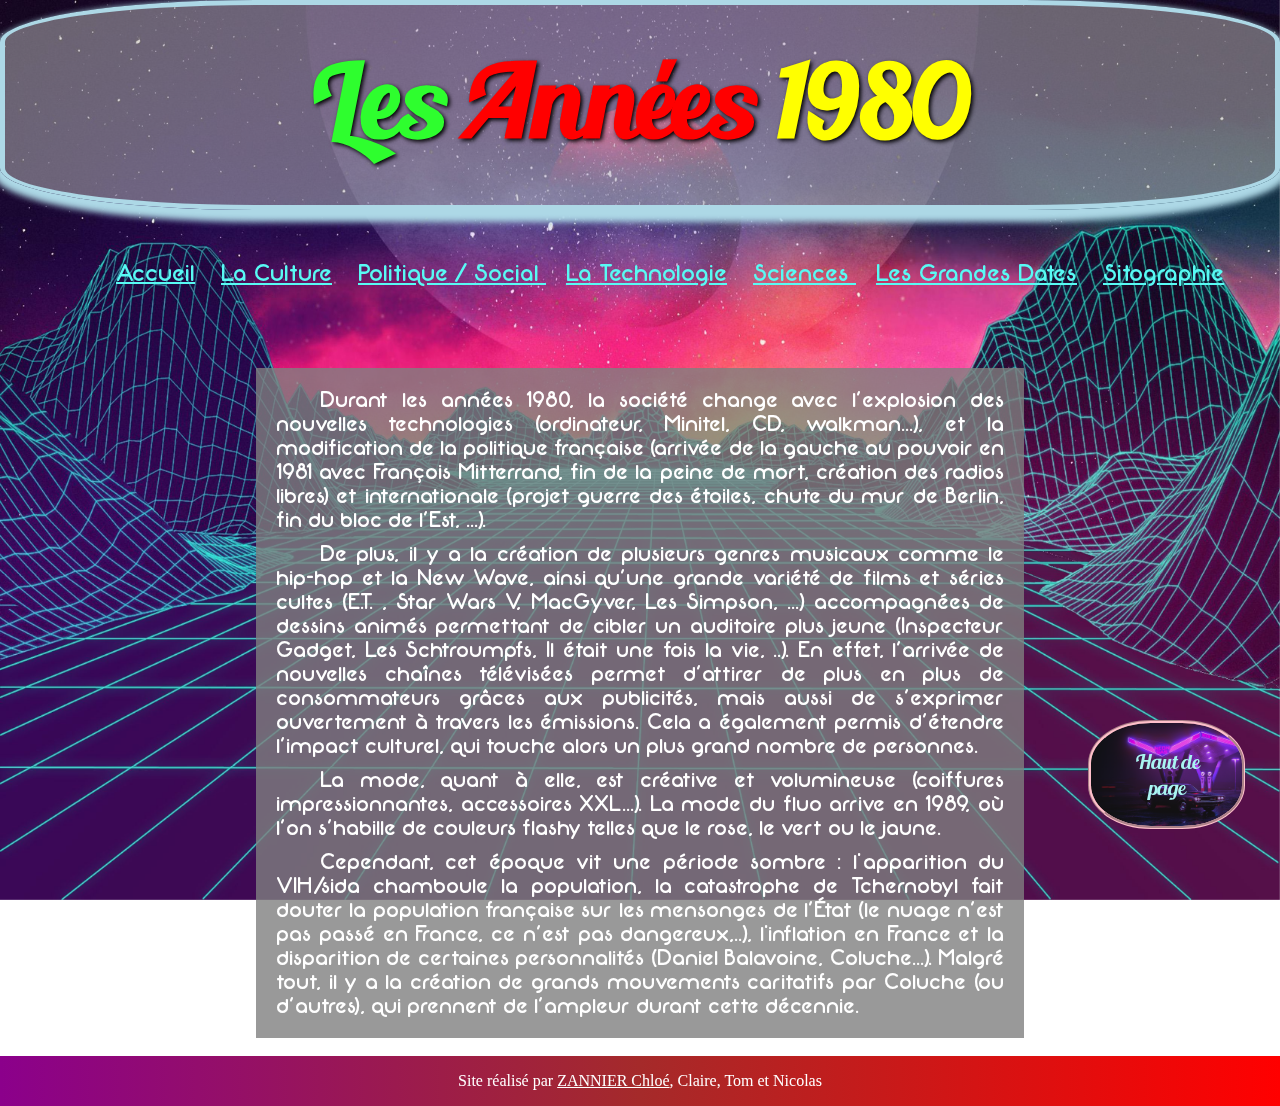
<file: index.html>
<!--fait avec Sublim Text3 -->

<!DOCTYPE html>
<html>
    <head>
        <meta charset="utf-8" />
        <title>Annees_80</title>
        <link rel ="stylesheet" media="screen and (min-width:721px)" href="style/index_css.css" />
        <link rel ="stylesheet" media="screen and (max-width:721px)" href="style/mobile.css" />
    </head>
<img src="image/fond.jpg" id="fond">
<img src="image/fond-noir.jpg" id="fond2">

<body>
    <a id="bouton" href="#">Haut de page </a>
    
    <header id="mainHead">
    	<h1 id="mainTitre"><span style="color:#2EFE2E">Les</span><span style="color: red"> Années </span><span style="color: yellow">1980</span></h1>
    </header>
    <nav id="mainNav">
    	<ul class="menu_horizontal">
    		<a href="index.html"><li>Accueil</li></a>
    		<li><a href="landing/culture.html">La Culture</a></li>    
    		<li><a href="landing/politique.html">Politique / Social </a></li>
    		<li><a href="landing/technologie.html">La Technologie</a></li>
    		<li><a href="landing/decouvertes.html"> Sciences </a></li>
            <li><a href="landing/date.html">Les Grandes Dates</a></li>
            <li><a href="landing/sito.html">Sitographie</a></li>
    	</ul>
    </nav>    

    <section> <!-- style="text-indent" Pour créer un alinéa-->
    	<p style="text-indent:2em">
            Durant les années 1980, la société change avec l’explosion des nouvelles technologies (ordinateur, Minitel, CD, walkman...), et la modification de la politique française (arrivée de la gauche au pouvoir en 1981 avec François Mitterrand, fin de la peine de mort, création des radios libres) et internationale (projet guerre des étoiles, chute du mur de Berlin, fin du bloc de l’Est, …). </p>
        <p style="text-indent:2em">
            De plus, il y a la création de plusieurs genres musicaux comme le hip-hop et la New Wave, ainsi qu’une grande variété de films et séries cultes  (E.T. , Star Wars V, MacGyver, Les Simpson, …) accompagnées de dessins animés permettant de cibler un auditoire plus jeune (Inspecteur Gadget, Les Schtroumpfs, Il était une fois la vie, ..).  En effet, l’arrivée de nouvelles chaînes télévisées permet d’attirer de plus en plus de consommateurs grâces aux publicités, mais aussi de s’exprimer ouvertement à travers les émissions. Cela a également permis d’étendre l’impact culturel, qui touche alors un plus grand nombre de personnes.</p>  
        <p style="text-indent:2em">
            La mode, quant à elle, est créative et volumineuse (coiffures impressionnantes, accessoires XXL…). La mode du fluo arrive en 1989,   où l’on s’habille de couleurs flashy telles que le rose, le vert ou le jaune.</p>
        <p style="text-indent:2em">
            Cependant, cet époque vit une période sombre : l'apparition du VIH/sida chamboule la population, la catastrophe de Tchernobyl fait douter la population française sur les mensonges de l’État (le nuage n’est pas passé en France, ce n’est pas dangereux,..), l'inflation en France et la disparition de certaines personnalités (Daniel Balavoine, Coluche...). Malgré tout, il y a la création de grands mouvements caritatifs par Coluche (ou d’autres), qui prennent de l’ampleur durant cette décennie.
 
        </p>
    </section>
    <br>
    <footer>
        <p>Site réalisé par <a  href="mailto:zannierchloe@gmail.com">ZANNIER Chloé</a>, Claire, Tom et Nicolas</p>
    </footer>
</body>
</html>
</file>
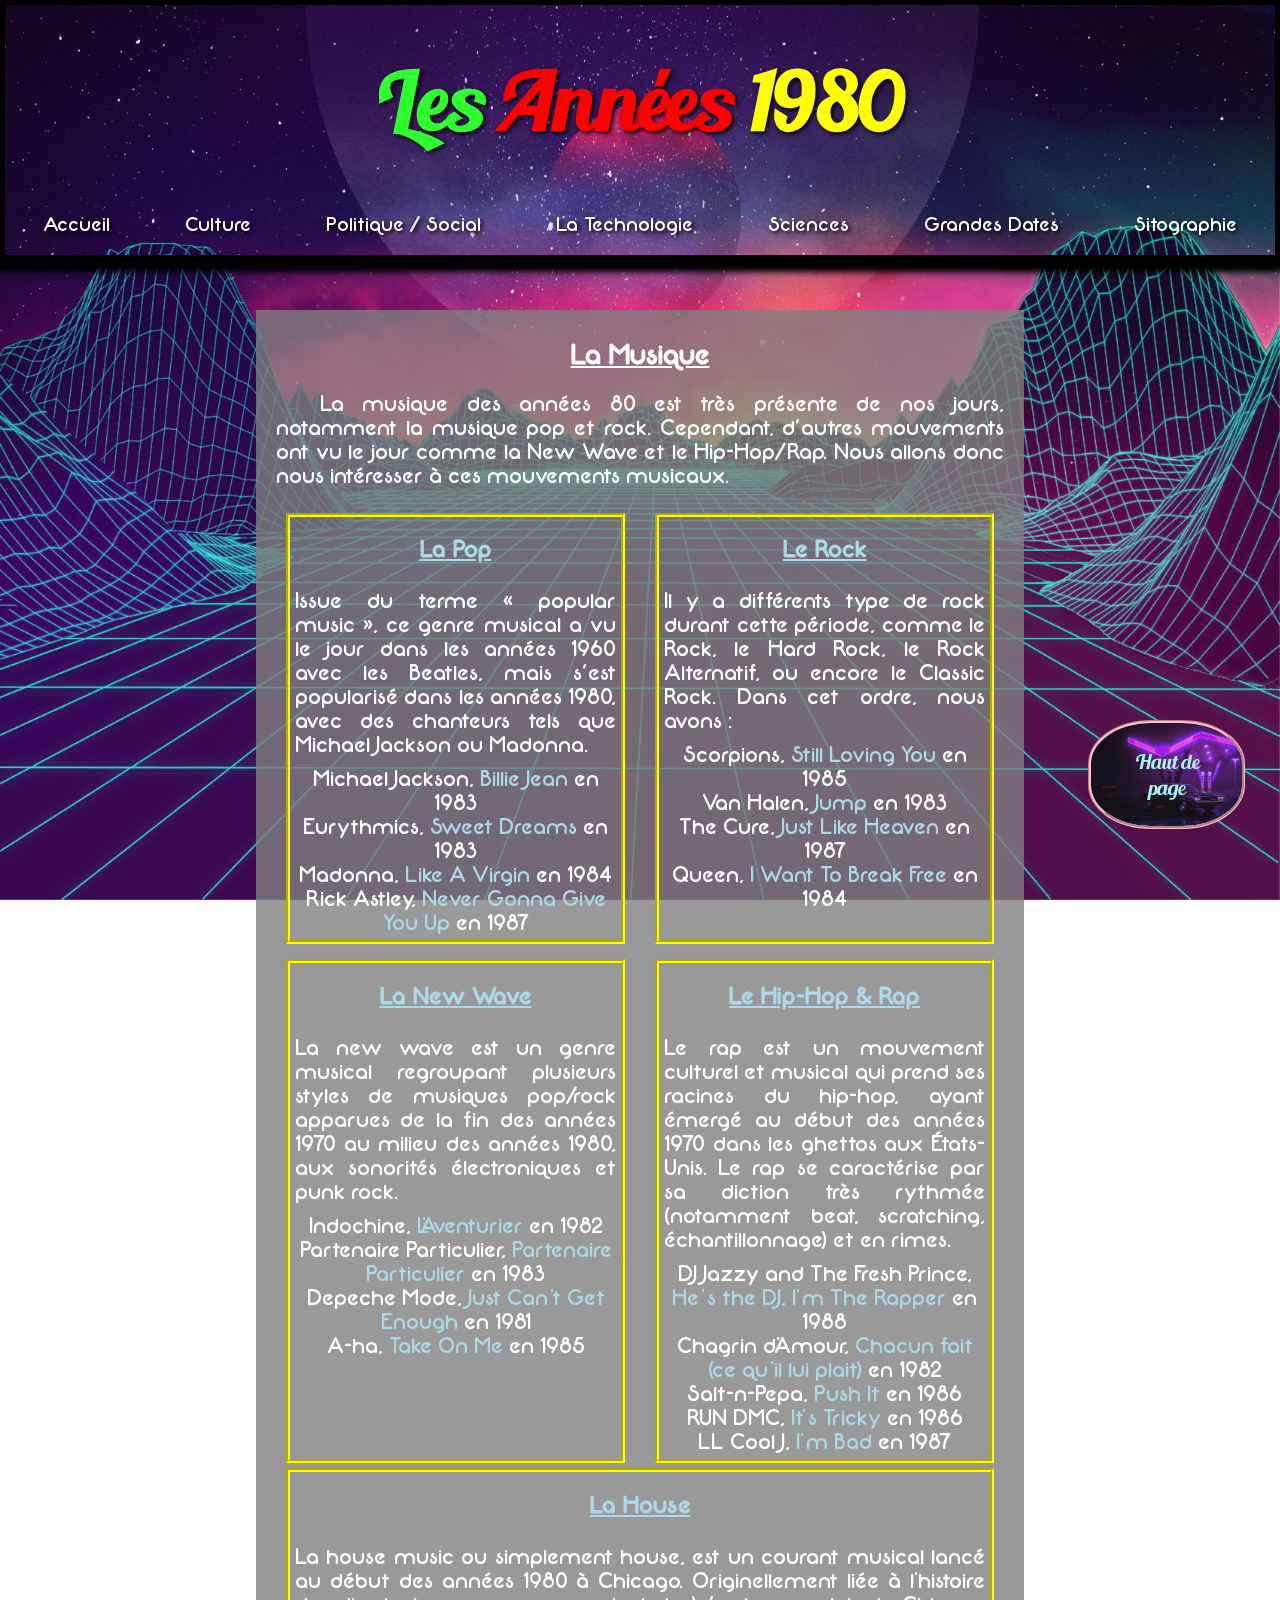
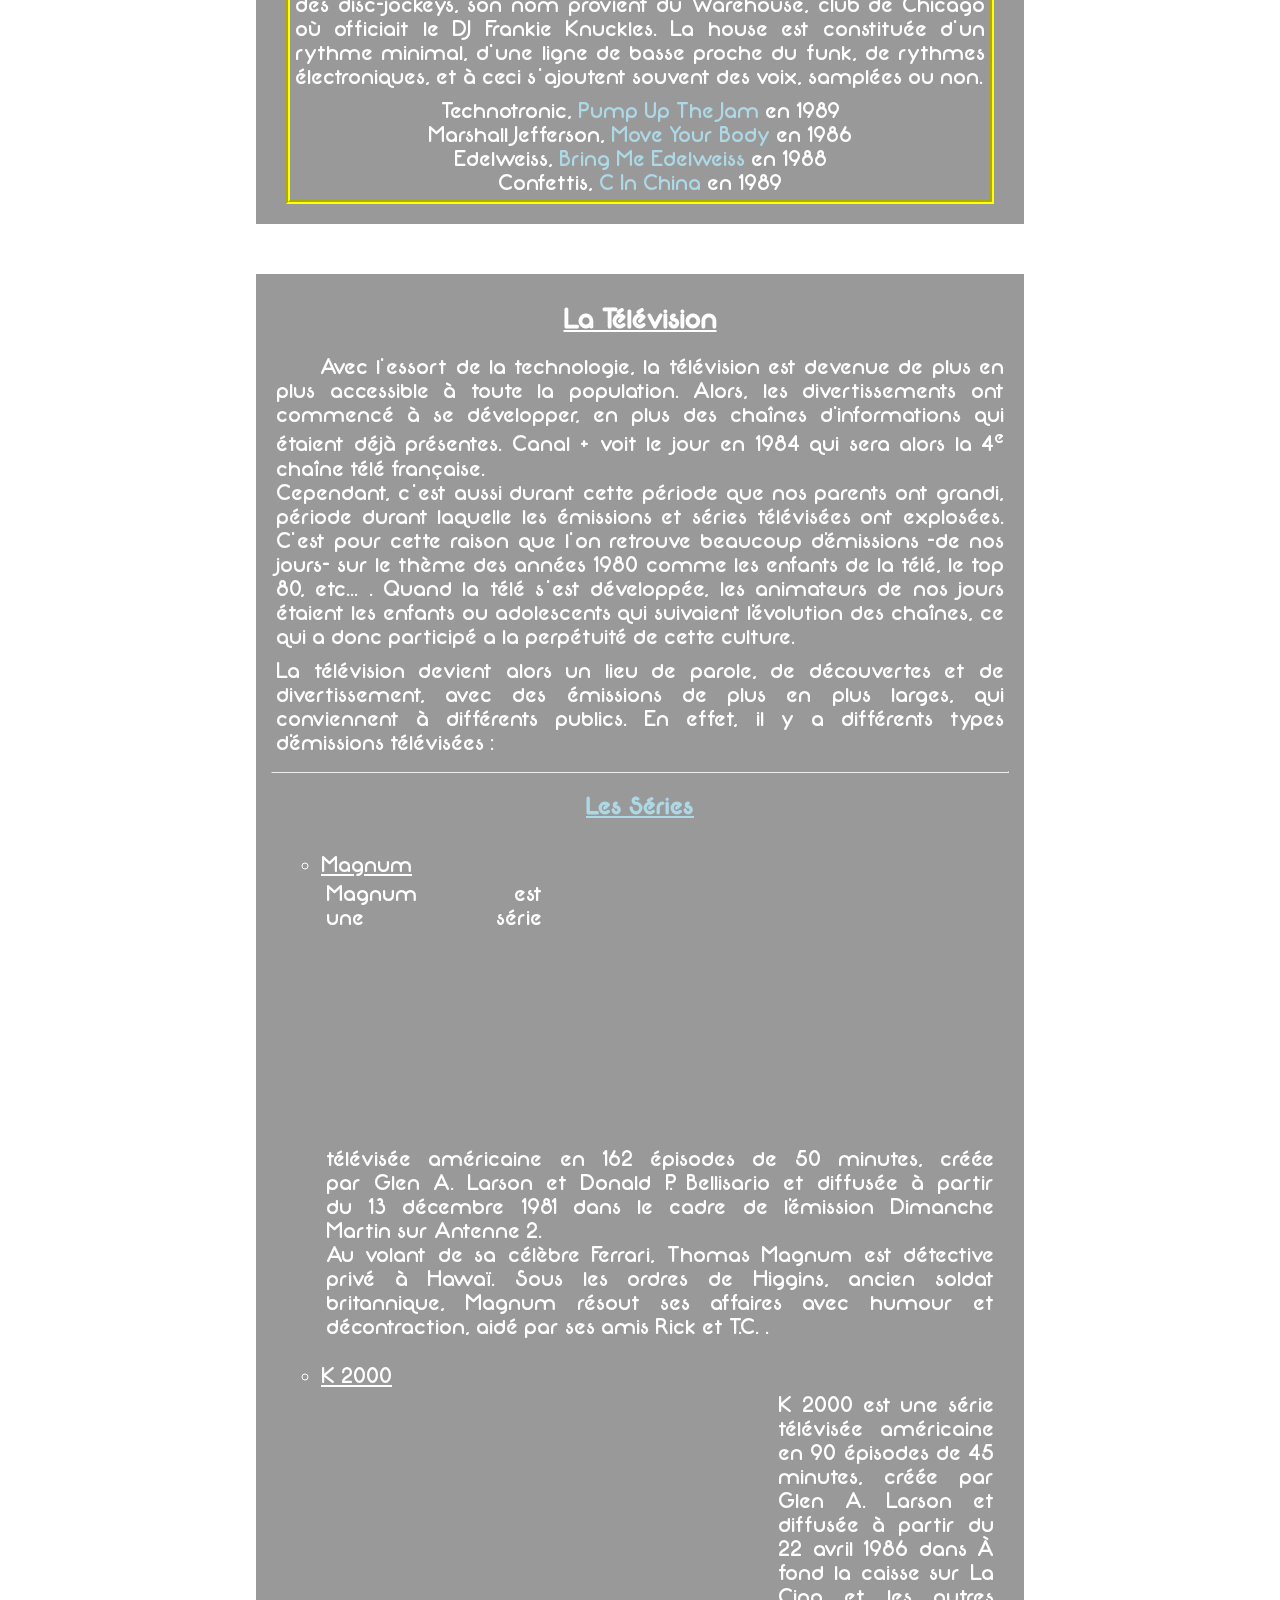
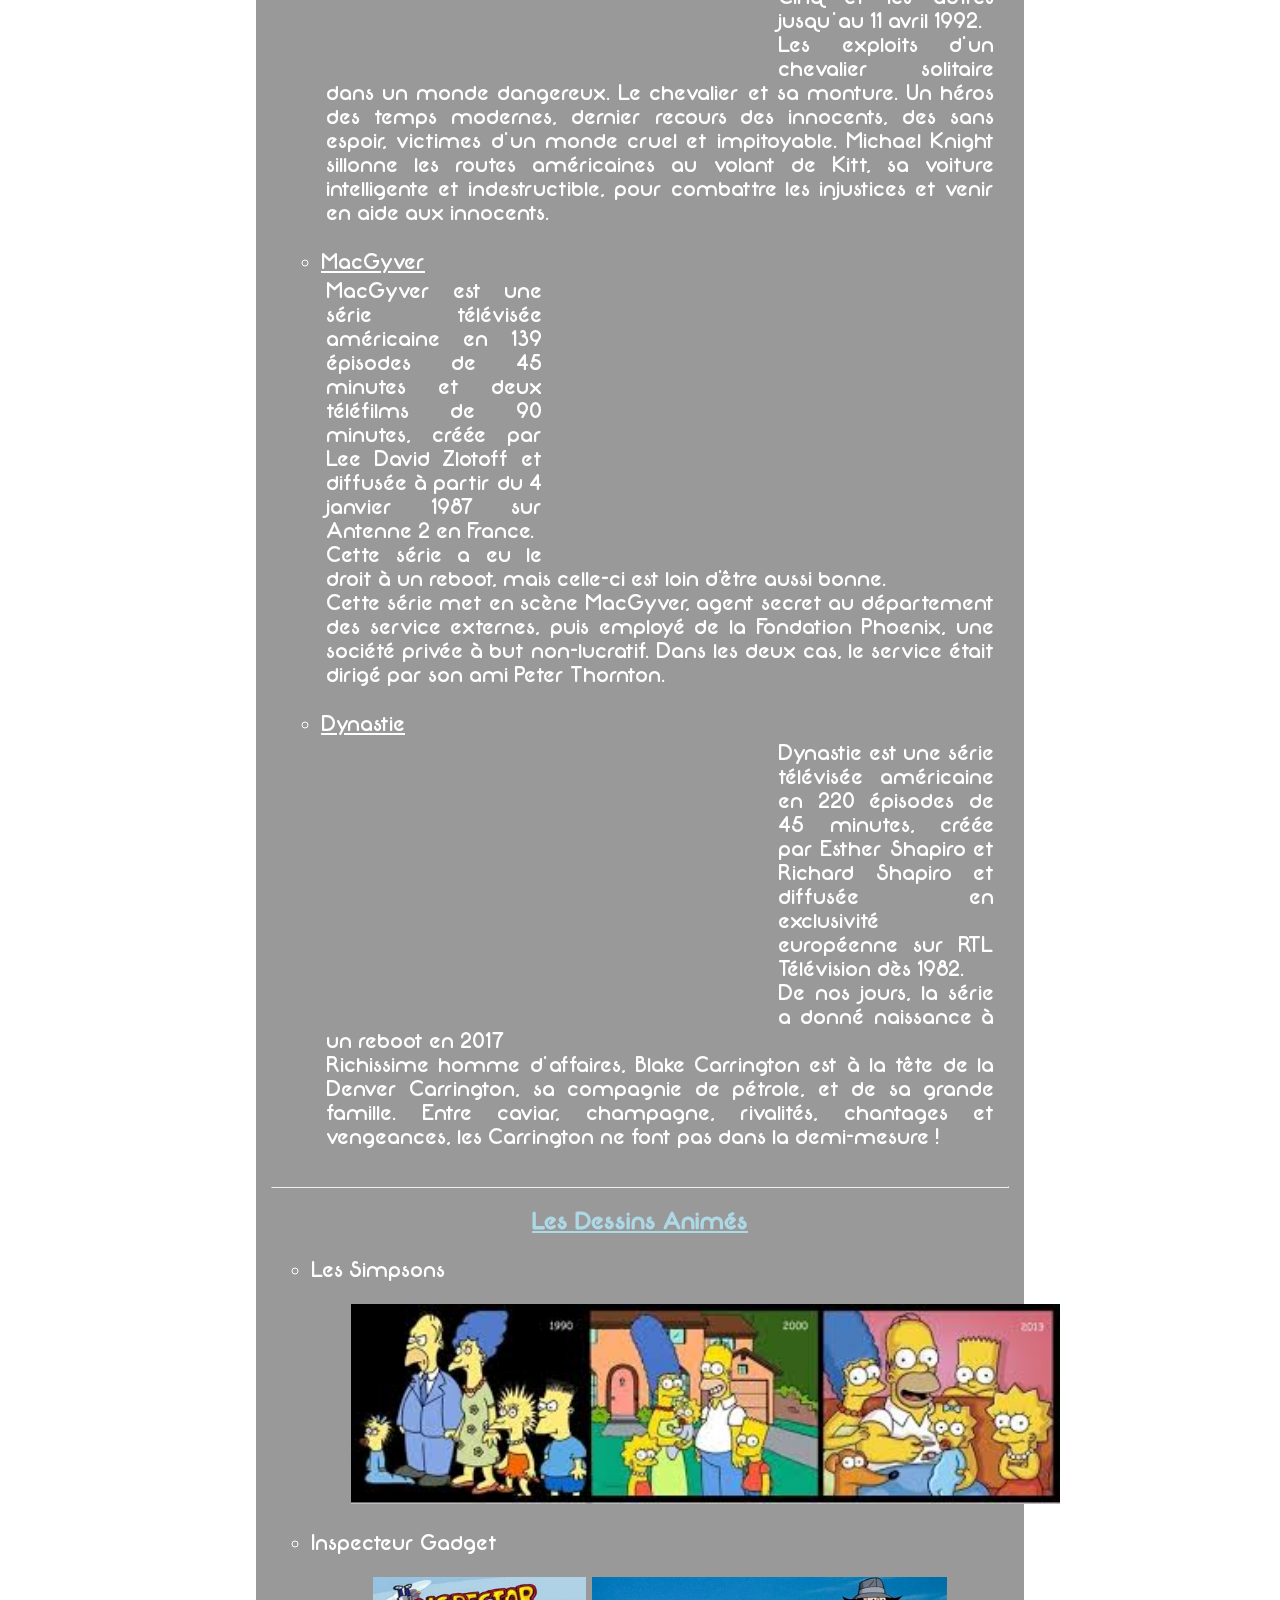
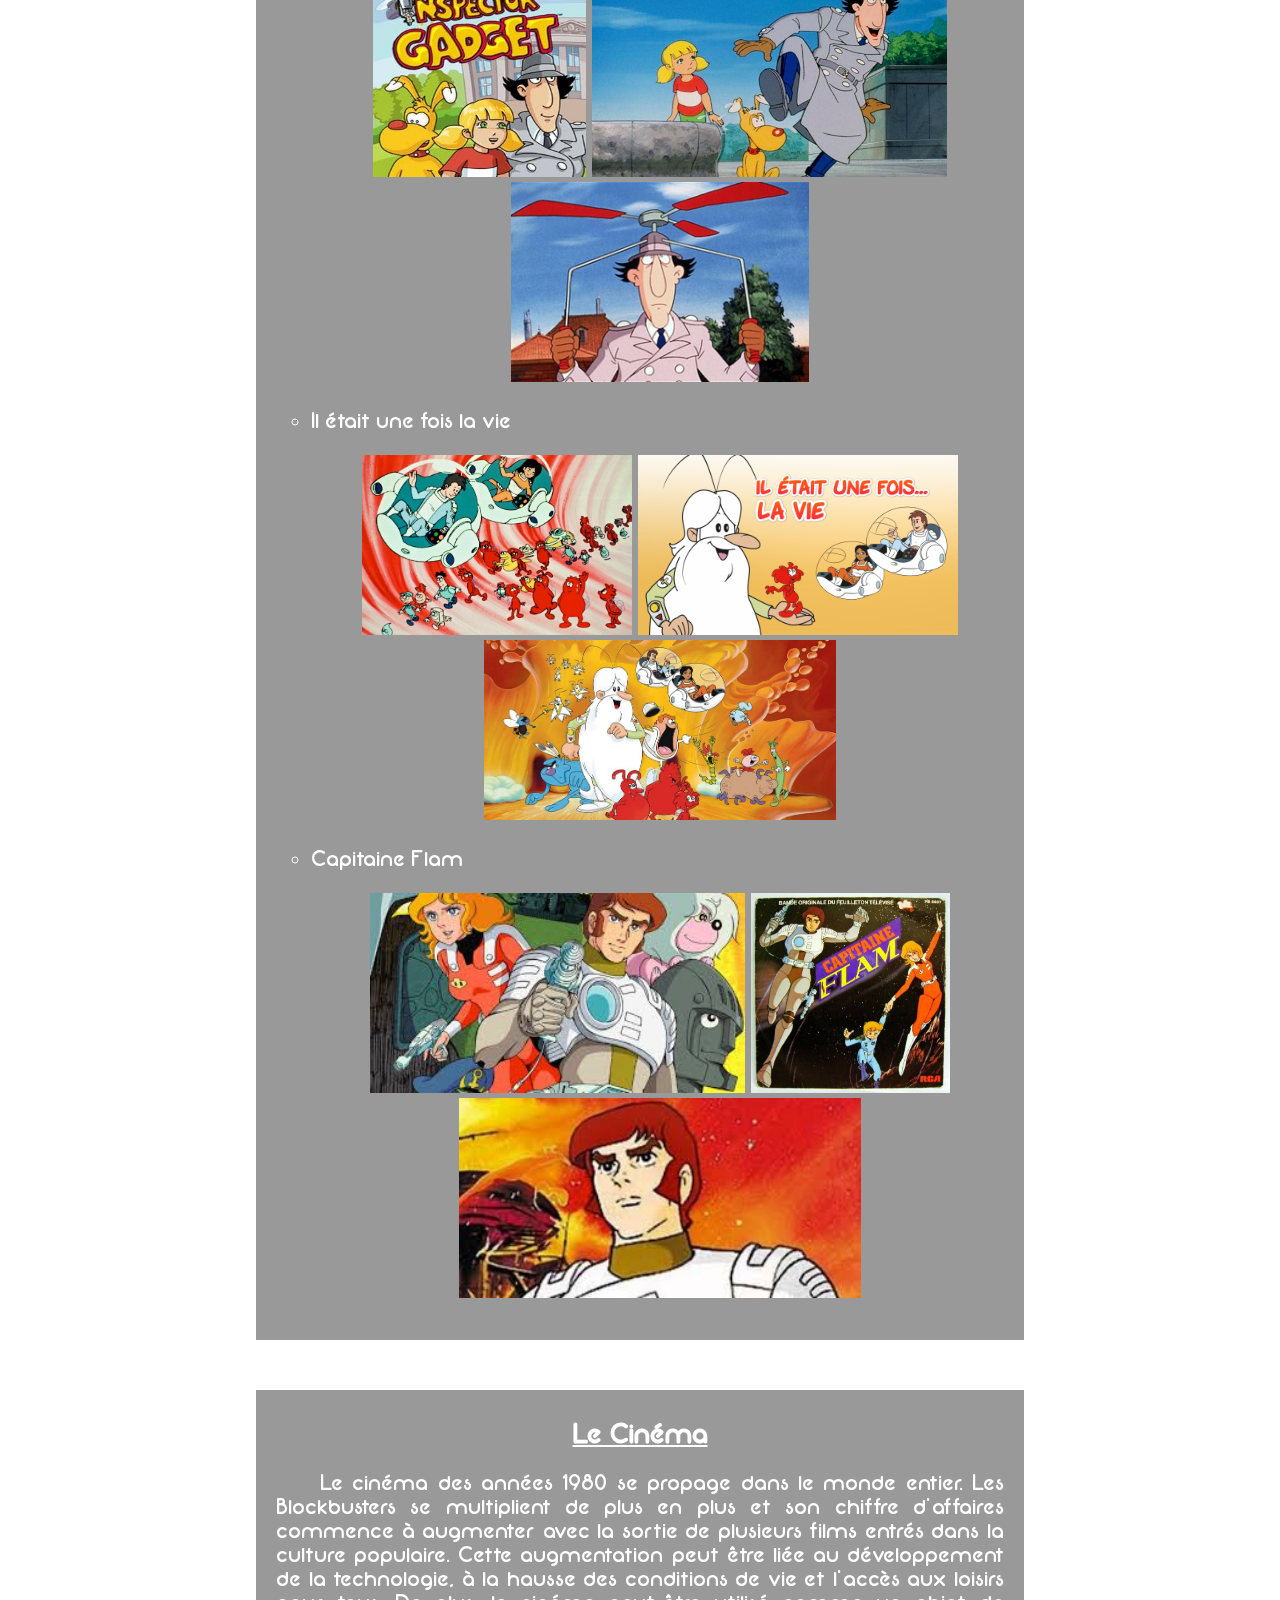
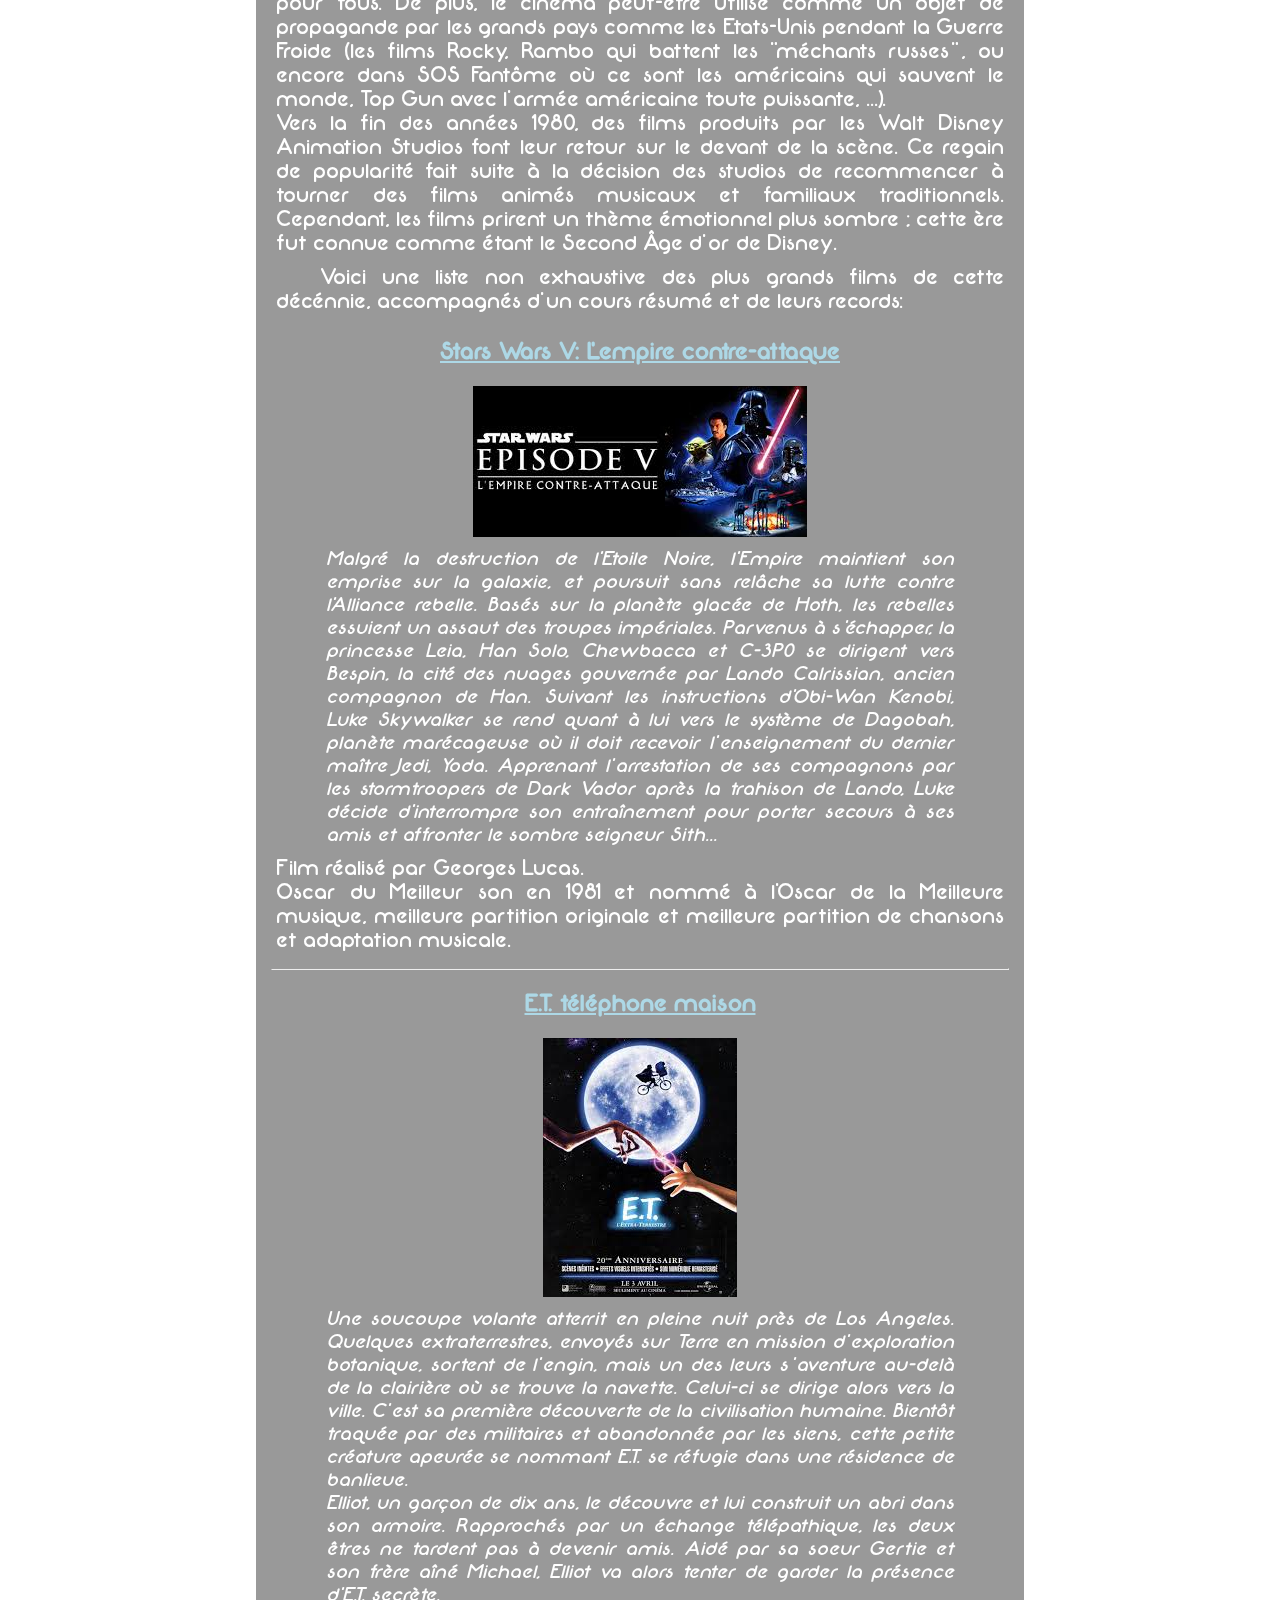
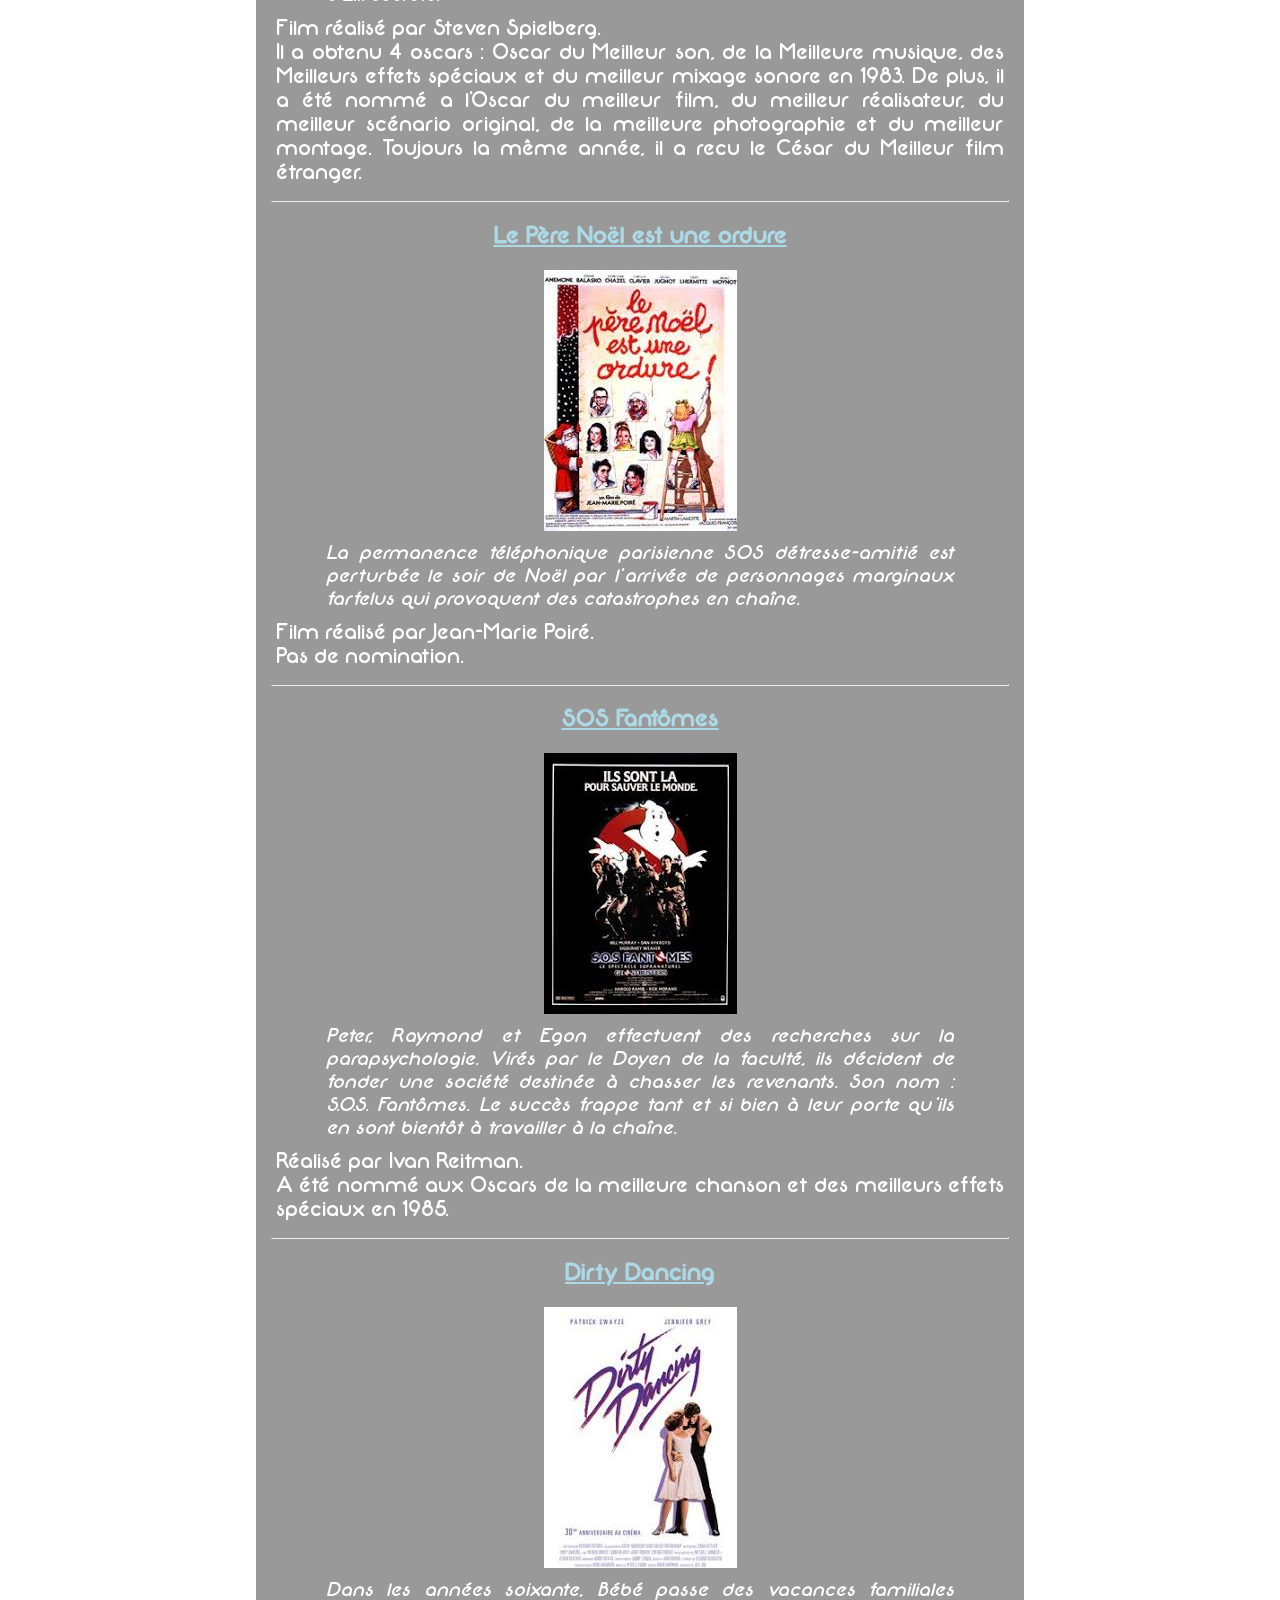
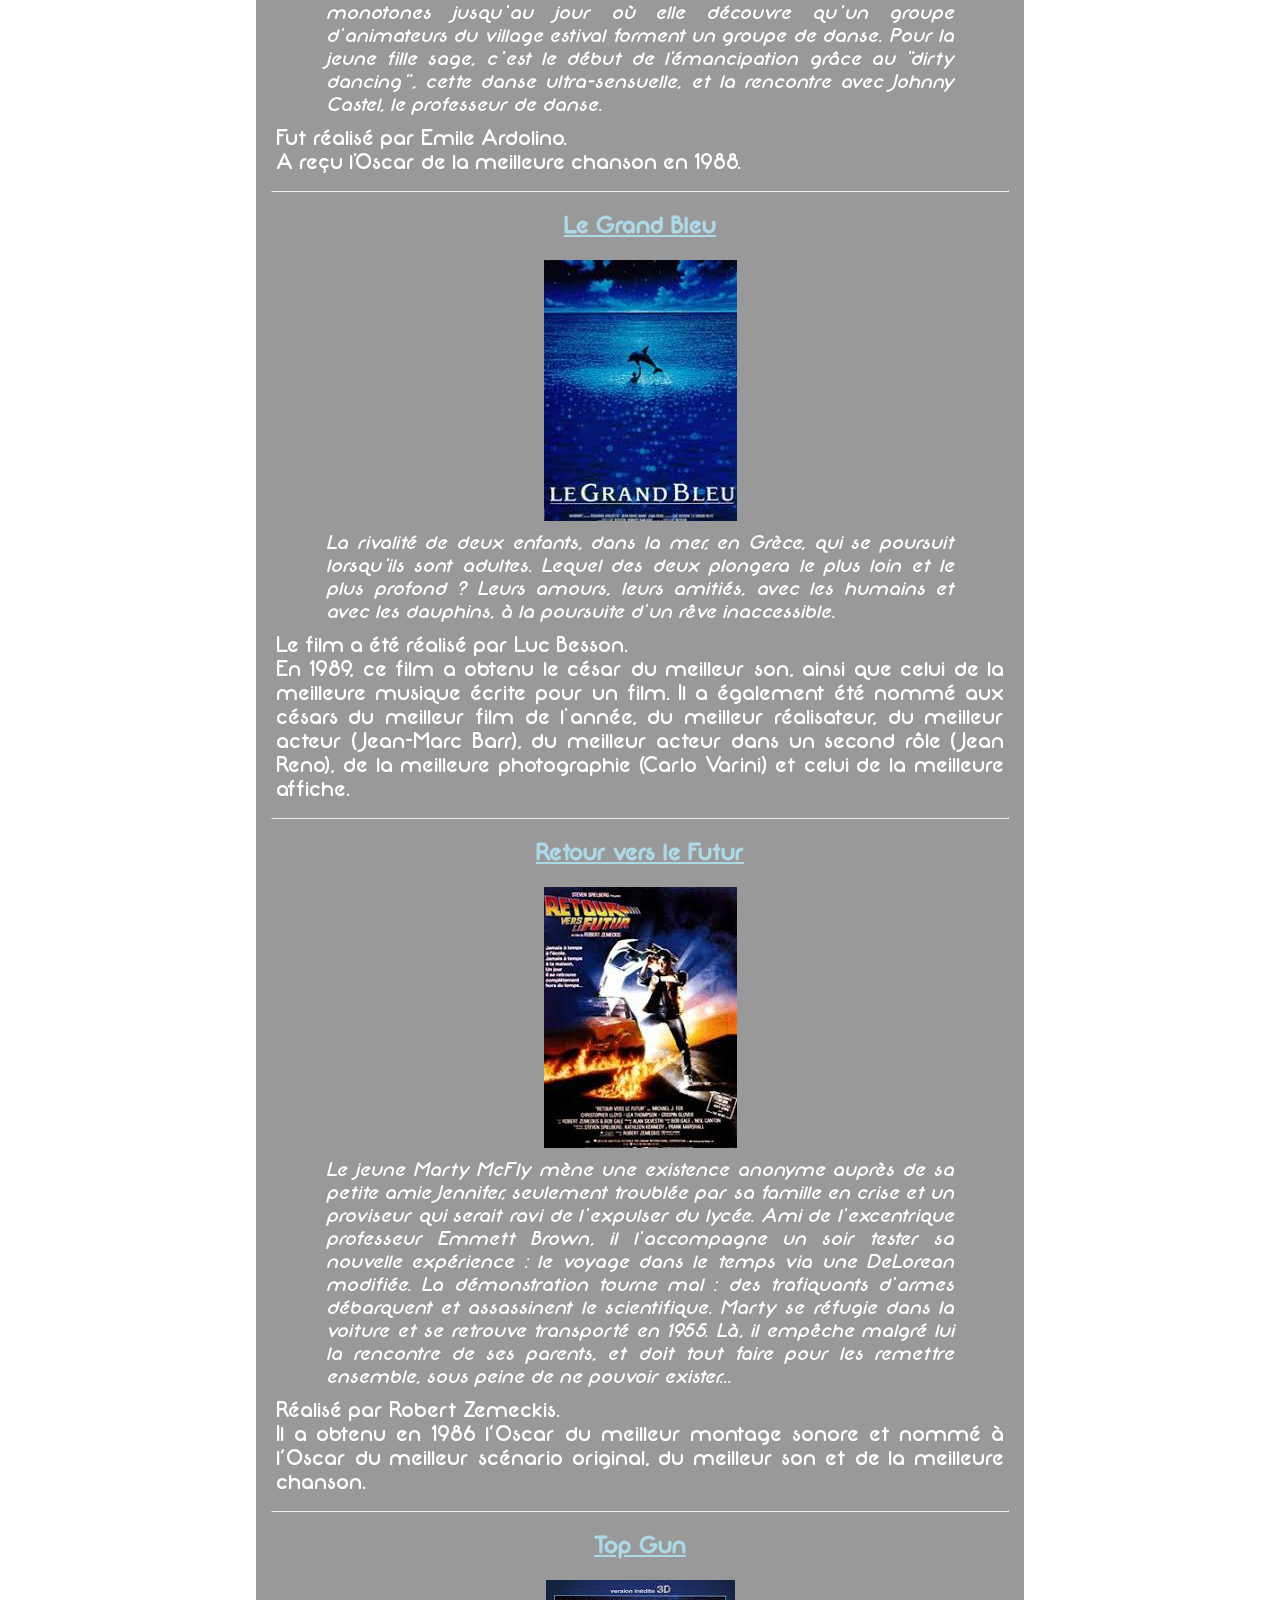
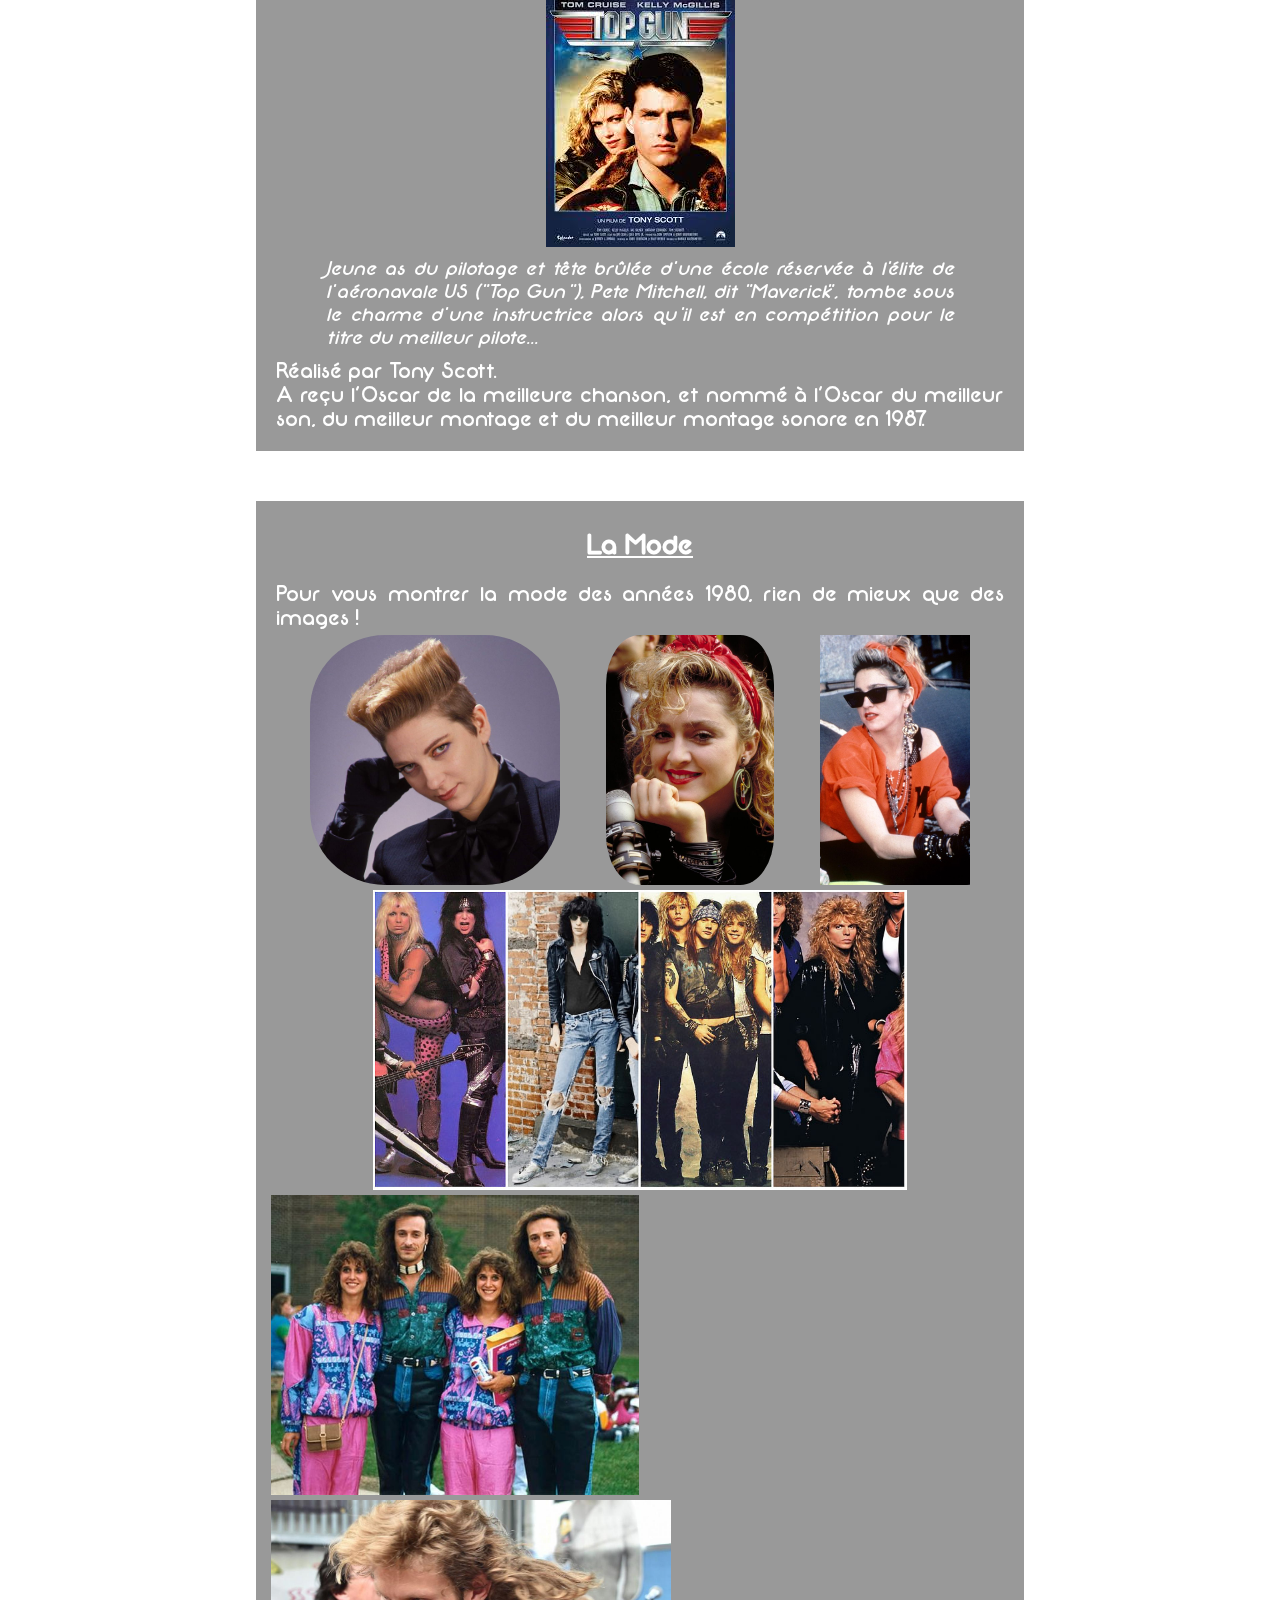
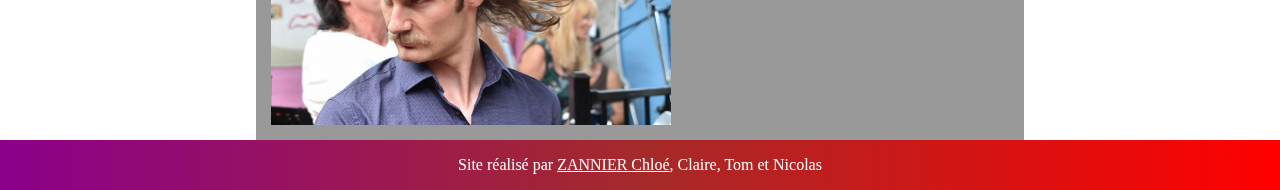
<file: landing/culture.html>
<!DOCTYPE html>
<html>
   <head>
        <meta charset="utf-8" />
        <title>Annees_80</title>
        <link rel ="stylesheet" media="screen and (min-width:721px)" href="../style/index_css.css" />
        <link rel ="stylesheet" media="screen and (max-width:721px)" href="../style/mobile.css" />
    </head>

<img src="../image/fond.jpg" id="fond">
<img src="../image/fond-noir.jpg" id="fond2">

<body>
    <a id="bouton" href="#">Haut de page </a>

    <header class="DevHead">
    	<h1 class="GrosTitre"><span style="color:#2EFE2E">Les</span><span style="color: red"> Années </span><span style="color: yellow">1980</span></h1>
        
        <div id="menu">
            <ul class="premierUL">
                <li>
                    <a href="../index.html">Accueil</a>
                </li>
                <li>
                    <a href="culture.html">Culture</a>
                    <div class="sousMenu">
                        <ul class="deuxUL">
                            <li><a href="culture.html#musique">La Musique</a></li>
                            <li><a href="culture.html#tele">La Télévision</a></li>
                            <li><a href="culture.html#cine">Le Cinéma</a></li>
                            <li><a href="culture.html#mode">La Mode</a></li>
                        </ul>
                    </div>
                </li>
                <li>
                    <a href="politique.html">Politique / Social </a>
                    <div class="sousMenu">
                        <ul class="deuxUL">
                            <li><a href="politique.html#france">En France</a></li>
                            <li><a href="politique.html#monde">Dans le Monde</a></li>
                        </ul>
                    </div>
                </li>
                <li>
                    <a href="technologie.html">La Technologie</a>
                    <div class="sousMenu">
                        <ul class="deuxUL">
                            <li><a href="technologie.html#ordi">L'informatique</a></li>
                            <li><a href="technologie.html#ing">L'ingénierie</a></li>
                        </ul>
                    </div>
                </li>
                <li>
                    <a href="decouvertes.html"> Sciences</a>
                    <div class="sousMenu">
                        <ul class="deuxUL">
                            <li><a href="decouvertes.html#progression">Progression médicale </a></li>
                            <li><a href="decouvertes.html#science">La Science</a></li>
                            <li><a href="decouvertes.html#climat">Premier pas vers l'écologie </a></li>
                        </ul>
                    </div>
                </li>
                <li>
                    <a href="date.html">Grandes Dates</a>
                    <div class="sousMenu">
                        <ul class="deuxUL">
                            <li><a href="date.html#histoire">Historiques</a></li>
                            <li><a href="date.html#quotidien">Du Quotidien</a></li>
                        </ul>
                    </div>
                </li>
                <li><a href="sito.html">Sitographie</a></li>
            </ul>
        </div>
    </header>

<section> 
  <div class="largeurDIV centrage">  <!-- DIV qui entoure tout les cubes-->
    <h1 class="titre">La Musique</h1>
      <p style="text-indent:2em">La musique des années 80 est très présente de nos jours, notamment la musique pop et rock. Cependant, d’autres mouvements ont vu le jour comme la New Wave et le Hip-Hop/Rap. Nous allons donc nous intéresser à ces mouvements musicaux.
      </p>
        <div class="posiTion margbottom padtop"> <!-- DIV qui entoure les cubes du haut -->

          <div class="largeurCase margCote textePos ">  <!-- Premiere div du haut -->
            <h2 class="Titre2">La Pop</h2>
              <p>
                Issue du terme « popular music », ce genre musical a vu le jour dans les années 1960 avec les Beatles, mais s’est popularisé dans les années 1980, avec des chanteurs tels que Michael Jackson ou Madonna.
              </p>
              <p class="auteurs">
                Michael Jackson, <a class='vid' href="https://www.youtube.com/watch?v=Zi_XLOBDo_Y" target="_blank">Billie Jean</a> en 1983 <br>
                Eurythmics, <a class='vid' href ="https://www.youtube.com/watch?v=qeMFqkcPYcg" target="_blank">Sweet Dreams</a> en 1983 <br>
                Madonna, <a class='vid' href ="https://www.youtube.com/watch?v=s__rX_WL100" target="_blank">Like A Virgin</a> en 1984 <br>
                Rick Astley, <a class='vid' href ="https://www.youtube.com/watch?v=dQw4w9WgXcQ"target="_blank">Never Gonna Give You Up</a> en 1987
              </p>
          </div>
          <div class="largeurCase margCote textePos "> <!-- Deuxième div du haut -->
            <h2 class="Titre2">Le Rock</h2>
              <p>
                Il y a différents type de rock durant cette période, comme le Rock, le Hard Rock, le Rock Alternatif,  ou encore le Classic Rock. Dans cet ordre, nous avons : 
              </p>
              <p class="auteurs">
                Scorpions, <a class='vid' href ="https://www.youtube.com/watch?v=7pOr3dBFAeY" target="_blank"> Still Loving You </a> en 1985 <br>
                Van Halen, <a class='vid' href ="https://www.youtube.com/watch?v=SwYN7mTi6HM" target="_blank">Jump </a> en 1983<br>
                The Cure, <a class='vid' href ="https://www.youtube.com/watch?v=n3nPiBai66M" target="_blank">Just Like Heaven </a> en 1987 <br>
                Queen, <a class='vid' href ="https://www.youtube.com/watch?v=f4Mc-NYPHaQ" target="_blank"> I Want To Break Free </a> en 1984 
              </p>
          </div>
        </div>
        <div class="posiTion margtop padbottom"> <!-- DIV des blocs en bas -->
          <div class="largeurCase margCote textePos ">
            <h2 class="Titre2">La New Wave</h2>
              <p>
                La new wave est un genre musical regroupant plusieurs styles de musiques pop/rock apparues de la fin des années 1970 au milieu des années 1980, aux sonorités électroniques et punk rock. 
              </p>
              <p class="auteurs">
                Indochine, <a class='vid' href ="https://www.youtube.com/watch?v=M7X6oYg6iro" target="_blank"> L'Aventurier </a> en 1982 <br>
                Partenaire Particulier, <a class='vid' href ="https://www.youtube.com/watch?v=rOPoP4YWgmk" target="_blank">Partenaire Particulier </a> en 1983 <br>
                Depeche Mode, <a class='vid' href ="https://www.youtube.com/watch?v=_6FBfAQ-NDE" target="_blank">Just Can't Get Enough </a> en 1981 <br>
                A-ha, <a class='vid' href ="https://www.youtube.com/watch?v=djV11Xbc914" target="_blank">Take On Me </a> en 1985  
              </p>
            </div>
          <div class="largeurCase margCote textePos">
            <h2 class="Titre2">Le Hip-Hop & Rap</h2>
              <p>
                Le rap est un mouvement culturel et musical qui prend ses racines du hip-hop, ayant émergé au début des années 1970 dans les ghettos aux États-Unis. Le rap se caractérise par sa diction très rythmée (notamment beat, scratching, échantillonnage) et en rimes.
              </p>
              <p class="auteurs">
                DJ Jazzy and The Fresh Prince, <a class='vid' href ="https://www.youtube.com/watch?v=LovvYG1WxsU" target="_blank">He's the DJ, I'm The Rapper </a> en 1988 <br>
                Chagrin d'Amour, <a class='vid' href ="https://www.youtube.com/watch?v=ih_PqDpAeqo" target="_blank">Chacun fait (ce qu'il lui plait)</a> en 1982 <br>
                Salt-n-Pepa, <a class='vid' href ="https://www.youtube.com/watch?v=vCadcBR95oU"target="_blank">Push It </a> en 1986 <br>
                RUN DMC, <a class='vid' href ="https://www.youtube.com/watch?v=l-O5IHVhWj0" target="_blank">It's Tricky </a> en 1986 <br>
                LL Cool J, <a class='vid' href ="https://www.youtube.com/watch?v=oVDfyc2lh4Q" target="_blank"> I'm Bad </a> en 1987 
              </p>
          </div>
        </div>
        <div class="posiTion margtop padbottom"> <!-- bloc du bas qui prend la largeur -->
            <div style="width: 100%;border:groove yellow 4px" class="margCote textePos">   
                <h2 class="Titre2">La House</h2>
                    <p>
                        La house music ou simplement house, est un courant musical lancé au début des années 1980 à Chicago. Originellement liée à l'histoire des disc-jockeys, son nom provient du Warehouse, club de Chicago où officiait le DJ Frankie Knuckles. La house est constituée d'un rythme minimal, d'une ligne de basse proche du funk, de rythmes électroniques, et à ceci s'ajoutent souvent des voix, samplées ou non.
                    </p>
                    <p class="auteurs">
                        Technotronic, <a class='vid' href ="https://www.youtube.com/watch?v=9EcjWd-O4jI" target="_blank"> Pump Up The Jam </a> en 1989 <br>
                        Marshall Jefferson, <a class='vid' href ="https://www.youtube.com/watch?v=QAR8cq5Bl94" target="_blank"> Move Your Body </a> en 1986 <br>
                        Edelweiss, <a class='vid' href ="https://www.youtube.com/watch?v=BuWrg80dXeU" target="_blank"> Bring Me Edelweiss </a> en 1988 <br>
                        Confettis, <a href="https://www.youtube.com/watch?v=10VPDR1h0F0" target="_blank"> C In China </a> en 1989
                    </p>
            </div>
        </div>
    </div>
  </div>           
</section> 
    

    <section>
        <article id="tele">
          <h1 class="titre">La Télévision</h1>
            <p style="text-indent: 2em">
                Avec l'essort de la technologie, la télévision est devenue de plus en plus accessible à toute la population. Alors, les divertissements ont commencé à se développer, en plus des chaînes d'informations qui étaient déjà présentes. Canal + voit le jour en 1984 qui sera alors la 4<sup>e</sup> chaîne télé française. <br>
                Cependant, c'est aussi durant cette période que nos parents ont grandi, période durant laquelle les émissions et séries télévisées ont explosées. C'est pour cette raison que l'on retrouve beaucoup d'émissions -de nos jours- sur le thème des années 1980 comme les enfants de la télé, le top 80, etc... . Quand la télé s'est développée, les animateurs de nos jours étaient les enfants ou adolescents qui suivaient l'évolution des chaînes, ce qui a donc participé a la perpétuité de cette culture.
            </p>
            <p>
                La télévision devient alors un lieu de parole, de découvertes et de divertissement, avec des émissions de plus en plus larges, qui conviennent à différents publics. En effet, il y a différents types d'émissions télévisées : 
            </p>
            <hr>         
            <h2 class="Titre2">Les Séries</h2>
                <ul style="list-style-type: circle">
                  <div class="enrobe">
                    <li>Magnum</li>
                        <iframe style="float:right" width="427" height="240" src="https://www.youtube.com/embed/hgXDfQ-EsgA" frameborder="0" gesture="media" allow="encrypted-media" allowfullscreen></iframe>
                        <p> 
                            Magnum est une série télévisée américaine en 162 épisodes de 50 minutes, créée par Glen A. Larson et Donald P. Bellisario et diffusée à partir du 13 décembre 1981 dans le cadre de l'émission Dimanche Martin sur Antenne 2.  <br>
                            Au volant de sa célèbre Ferrari, Thomas Magnum est détective privé à Hawaï. Sous les ordres de Higgins, ancien soldat britannique, Magnum résout ses affaires avec humour et décontraction, aidé par ses amis Rick et T.C. . 
                        </p>
                  </div>
                  <div class="enrobe">
                    <li>K 2000</li>
                        <iframe style="float:left" width="427" height="240" src="https://www.youtube.com/embed/iN3rvvkHo1M" frameborder="0" gesture="media" allow="encrypted-media" allowfullscreen></iframe>
                        <p>
                            K 2000 est une série télévisée américaine en 90 épisodes de 45 minutes, créée par Glen A. Larson et diffusée à partir du 22 avril 1986 dans À fond la caisse sur La Cinq et les autres jusqu'au 11 avril 1992. <br>
                            Les exploits d'un chevalier solitaire dans un monde dangereux. Le chevalier et sa monture. Un héros des temps modernes, dernier recours des innocents, des sans espoir, victimes d'un monde cruel et impitoyable. Michael Knight sillonne les routes américaines au volant de Kitt, sa voiture intelligente et indestructible, pour combattre les injustices et venir en aide aux innocents.
                        </p>
                  </div>
                  <div class="enrobe">
                    <li>MacGyver</li>
                        <iframe style="float: right"  width="427" height="240" src="https://www.dailymotion.com/embed/video/x8nd37" frameborder="0" gesture="media" allow="encrypted-media" allowfullscreen></iframe>
                        <p>
                        MacGyver est une série télévisée américaine en 139 épisodes de 45 minutes et deux téléfilms de 90 minutes, créée par Lee David Zlotoff et diffusée à partir du 4 janvier 1987 sur Antenne 2 en France.  <br>
                        Cette série a eu le droit à un reboot, mais celle-ci est loin d'être aussi bonne. <br>
                        Cette série met en scène MacGyver, agent secret au département des service externes, puis employé de la Fondation Phoenix, une société privée à but non-lucratif. Dans les deux cas, le service était dirigé par son ami Peter Thornton.</p>
                  </div>
                  <div class="enrobe">
                    <li>Dynastie</li>
                        <iframe style="float:left" width="427" height="240" src="https://www.youtube.com/embed/FemWV8cFemg" frameborder="0" gesture="media" allow="encrypted-media" allowfullscreen></iframe>
                        <p> 
                        Dynastie est une série télévisée américaine en 220 épisodes de 45 minutes, créée par Esther Shapiro et Richard Shapiro et diffusée en exclusivité européenne sur RTL Télévision dès 1982. <br>
                        De nos jours, la série a donné naissance à un reboot en 2017<br>
                        Richissime homme d'affaires, Blake Carrington est à la tête de la Denver Carrington, sa compagnie de pétrole, et de sa grande famille. Entre caviar, champagne, rivalités, chantages et vengeances, les Carrington ne font pas dans la demi-mesure !
                        </p>
                  </div>
                </ul>

            <hr>
            <h2 class="Titre2">Les Dessins Animés</h2>
                <ul style="list-style-type: circle">
                    <li>Les Simpsons</li>
                        <figure>
                            <img src="../image/simpson.jpg" class="invisible">
                            <img src="../image/simpson-mobile.jpg" id="invisiblepc">
                        </figure>
                    <li>Inspecteur Gadget</li>
                        <figure>
                            <img src="../image/inspecteur.jpg">
                            <img src="../image/inspecteur1.jpg" class="invisible">
                            <img src="../image/inspecteur2.jpg" class="invisible">

                        </figure>
                    <li>Il était une fois la vie</li>
                        <figure>
                            <img style="height: 180px" src="../image/la_vie.jpg" class="invisible">
                            <img style="height: 180px" src="../image/la_vie2.jpg">
                            <img style="height: 180px" src="../image/la_vie1.jpg" class="invisible">
                        </figure>
                    <li>Capitaine Flam</li>
                        <figure>
                            <img src="../image/flam1.jpg" class="invisible">
                            <img src="../image/flam.jpg">
                            <img src="../image/flam2.jpg" class="invisible">
                        </figure>
                </ul>  
        </article>
    </section>

    <section>
        <article id="cine">
            <h1 class="titre">Le Cinéma</h1>
                <p style="text-indent:2em">
                    Le cinéma des années 1980 se propage dans le monde entier. Les Blockbusters se multiplient de plus en plus et son chiffre d'affaires commence à augmenter avec la sortie de plusieurs films entrés dans la culture populaire. Cette augmentation peut être liée au développement de la technologie, à la hausse des conditions de vie et l'accès aux loisirs pour tous. De plus, le cinéma peut-être utilisé comme un objet de propagande par les grands pays comme les Etats-Unis pendant la Guerre Froide (les films Rocky, Rambo qui battent les "méchants russes", ou encore dans SOS Fantôme où ce sont les américains qui sauvent le monde, Top Gun avec l'armée américaine toute puissante, ...). <br>
                    Vers la fin des années 1980, des films produits par les Walt Disney Animation Studios font leur retour sur le devant de la scène. Ce regain de popularité fait suite à la décision des studios de recommencer à tourner des films animés musicaux et familiaux traditionnels. Cependant, les films prirent un thème émotionnel plus sombre ; cette ère fut connue comme étant le Second Âge d'or de Disney.
                </p>
            <p style="text-indent: 2em">
                Voici une liste non exhaustive des plus grands films de cette décénnie, accompagnés d'un cours résumé et de leurs records:
            </p>
            <h2 class="Titre2">Stars Wars V: L'empire contre-attaque</h2>
                <center>
                <img src="../image/star_wars.jpg" alt="logo du film Star Wars" class="invisible">
                </center>
                <p class="resume">
                    Malgré la destruction de l'Etoile Noire, l'Empire maintient son emprise sur la galaxie, et poursuit sans relâche sa lutte contre l'Alliance rebelle. Basés sur la planète glacée de Hoth, les rebelles essuient un assaut des troupes impériales. Parvenus à s'échapper, la princesse Leia, Han Solo, Chewbacca et C-3P0 se dirigent vers Bespin, la cité des nuages gouvernée par Lando Calrissian, ancien compagnon de Han. Suivant les instructions d'Obi-Wan Kenobi, Luke Skywalker se rend quant à lui vers le système de Dagobah, planète marécageuse où il doit recevoir l'enseignement du dernier maître Jedi, Yoda. Apprenant l'arrestation de ses compagnons par les stormtroopers de Dark Vador après la trahison de Lando, Luke décide d'interrompre son entraînement pour porter secours à ses amis et affronter le sombre seigneur Sith... 
                </p>
                <p>
                    Film réalisé par Georges Lucas. <br>
                    Oscar du Meilleur son en 1981 et nommé à l'Oscar de la Meilleure musique, meilleure partition originale et meilleure partition de chansons et adaptation musicale. 
                </p>
            <hr>
            <h2 class="Titre2">E.T. téléphone maison</h2>
                <center>
                    <img src="../image/ET.jpg" alt="affiche du film E.T." class="invisible">
                </center>
                <p class="resume">
                    Une soucoupe volante atterrit en pleine nuit près de Los Angeles. Quelques extraterrestres, envoyés sur Terre en mission d'exploration botanique, sortent de l'engin, mais un des leurs s'aventure au-delà de la clairière où se trouve la navette. Celui-ci se dirige alors vers la ville. C'est sa première découverte de la civilisation humaine. Bientôt traquée par des militaires et abandonnée par les siens, cette petite créature apeurée se nommant E.T. se réfugie dans une résidence de banlieue. <br>
                    Elliot, un garçon de dix ans, le découvre et lui construit un abri dans son armoire. Rapprochés par un échange télépathique, les deux êtres ne tardent pas à devenir amis. Aidé par sa soeur Gertie et son frère aîné Michael, Elliot va alors tenter de garder la présence d'E.T. secrète. 
                </p>
                <p>
                    Film réalisé par Steven Spielberg. <br>
                    Il a obtenu 4 oscars : Oscar du Meilleur son, de la Meilleure musique, des Meilleurs effets spéciaux et du meilleur mixage sonore en 1983. De plus, il a été nommé a l'Oscar du meilleur film, du meilleur réalisateur, du meilleur scénario original, de la meilleure photographie et du meilleur montage. Toujours la même année, il a recu le César du Meilleur film étranger.
                </p>
            <hr>
            <h2 class="Titre2">Le Père Noël est une ordure</h2>
                <center>
                    <img src="../image/pere_noel.jpg" alt="Affiche du film le Père noel est une ordure" class="invisible">
                </center>
                <p class="resume">
                    La permanence téléphonique parisienne SOS détresse-amitié est perturbée le soir de Noël par l'arrivée de personnages marginaux farfelus qui provoquent des catastrophes en chaîne.
                </p>
                <p>
                    Film réalisé par Jean-Marie Poiré. <br>
                    Pas de nomination.
                </p>
            <hr>
            <h2 class="Titre2">SOS Fantômes</h2>
                <center>
                    <img src="../image/sos_fantomes.jpg" alt="Affiche du film SOS Fantômes" class="invisible">
                </center>
                <p class="resume">
                    Peter, Raymond et Egon effectuent des recherches sur la parapsychologie. Virés par le Doyen de la faculté, ils décident de fonder une société destinée à chasser les revenants. Son nom : S.O.S. Fantômes. Le succès frappe tant et si bien à leur porte qu'ils en sont bientôt à travailler à la chaîne.
                </p>
                <p>
                    Réalisé par Ivan Reitman. <br>
                    A été nommé aux Oscars de la meilleure chanson et des meilleurs effets spéciaux en 1985.
                </p>
            <hr>
            <h2 class="Titre2">Dirty Dancing</h2>
                <center>
                    <img src="../image/dirty_dancing.jpg" alt="Affiche du film Dirty Dancing" class="invisible">
                </center>
                <p class="resume">
                    Dans les années soixante, Bébé passe des vacances familiales monotones jusqu'au jour où elle découvre qu'un groupe d'animateurs du village estival forment un groupe de danse. Pour la jeune fille sage, c'est le début de l'émancipation grâce au "dirty dancing", cette danse ultra-sensuelle, et la rencontre avec Johnny Castel, le professeur de danse.
                </p>
                <p>
                    Fut réalisé par Emile Ardolino. <br>
                    A reçu l'Oscar de la meilleure chanson en 1988.
                </p>
            <hr>
             <h2 class="Titre2">Le Grand Bleu</h2>
                <center>
                    <img src="../image/grand_bleu.jpg" alt="Affiche du film du grand bleu " class="invisible">
                </center>
                <p class="resume">
                    La rivalité de deux enfants, dans la mer, en Grèce, qui se poursuit lorsqu'ils sont adultes. Lequel des deux plongera le plus loin et le plus profond ? Leurs amours, leurs amitiés, avec les humains et avec les dauphins, à la poursuite d'un rêve inaccessible.
                </p>
                <p>
                    Le film a été réalisé par Luc Besson. <br>
                    En 1989, ce film a obtenu le césar du meilleur son, ainsi que celui de la meilleure musique écrite pour un film. Il a également été nommé aux césars du meilleur film de l'année, du meilleur réalisateur, du meilleur acteur (Jean-Marc Barr), du meilleur acteur dans un second rôle (Jean Reno), de la meilleure photographie (Carlo Varini) et celui de la meilleure affiche.
                </p>
            <hr>
             <h2 class="Titre2">Retour vers le Futur</h2>
                <center>
                    <img src="../image/retour_futur.jpg" alt="Affiche du film retour vers le futur" class="invisible">
                </center>
                <p class="resume">
                    Le jeune Marty McFly mène une existence anonyme auprès de sa petite amie Jennifer, seulement troublée par sa famille en crise et un proviseur qui serait ravi de l'expulser du lycée. Ami de l'excentrique professeur Emmett Brown, il l'accompagne un soir tester sa nouvelle expérience : le voyage dans le temps via une DeLorean modifiée. La démonstration tourne mal : des trafiquants d'armes débarquent et assassinent le scientifique. Marty se réfugie dans la voiture et se retrouve transporté en 1955. Là, il empêche malgré lui la rencontre de ses parents, et doit tout faire pour les remettre ensemble, sous peine de ne pouvoir exister...
                </p>
                <p>
                    Réalisé par Robert Zemeckis. <br>
                    Il a obtenu en 1986 l’Oscar du meilleur montage sonore et nommé à l’Oscar du meilleur scénario original, du meilleur son et de la meilleure chanson. 
                </p>
            <hr>
            <h2 class="Titre2">Top Gun</h2>
                <center>
                    <img src="../image/topgun.jpg" alt="Affiche du film Top Gun" class="invisible">
                </center>
                <p class="resume">
                    Jeune as du pilotage et tête brûlée d'une école réservée à l'élite de l'aéronavale US ("Top Gun"), Pete Mitchell, dit "Maverick", tombe sous le charme d'une instructrice alors qu'il est en compétition pour le titre du meilleur pilote...
                </p>
                <p>
                    Réalisé par Tony Scott. <br>
                   A reçu l’Oscar de la meilleure chanson, et nommé à l’Oscar du meilleur son, du meilleur montage et du meilleur montage sonore en 1987. 
                </p>
        </article>
    </section>
    <section>
        <article id="mode">
            <h1 class="titre">La Mode</h1>
            <p>Pour vous montrer la mode des années 1980, rien de mieux que des images !</p>
                <div style="text-align: center;">
                    <img class="hauteur" src="../image/desireless2.jpg" alt="une photo de desireless" style="border-radius: 30%">
                    <img class="hauteur" src="../image/madonna.jpg" alt="une photo de Madonna" title="c'est Madonna" style="border-radius: 20%">
                    <img class="hauteur" src="../image/madonna1.jpg" alt="une autre photo de Madonna">
                    <img class="IMGtaille" src="../image/mode_homme.jpg" alt="des photos d'hommes" title="eux aussi sont des hommes avec de beaux cheveux">
                </div>
                
                <div class="ligne">
                    <img class="IMGtaille" src="../image/fashion.jpg" alt="une famille(?) très jolie">
                    <img  class="IMGtailleW" src="../image/coupe_homme.jpg" alt="une magnifique coupe mulet" title="c'est un homme, avec de beaux cheveux">
                </div>  
                    
        </article>
    </section>

    <footer>
        <p>Site réalisé par <a  href="mailto:zannierchloe@gmail.com">ZANNIER Chloé</a>, Claire, Tom et Nicolas</p>
    </footer>
</body>

</html>
</file>
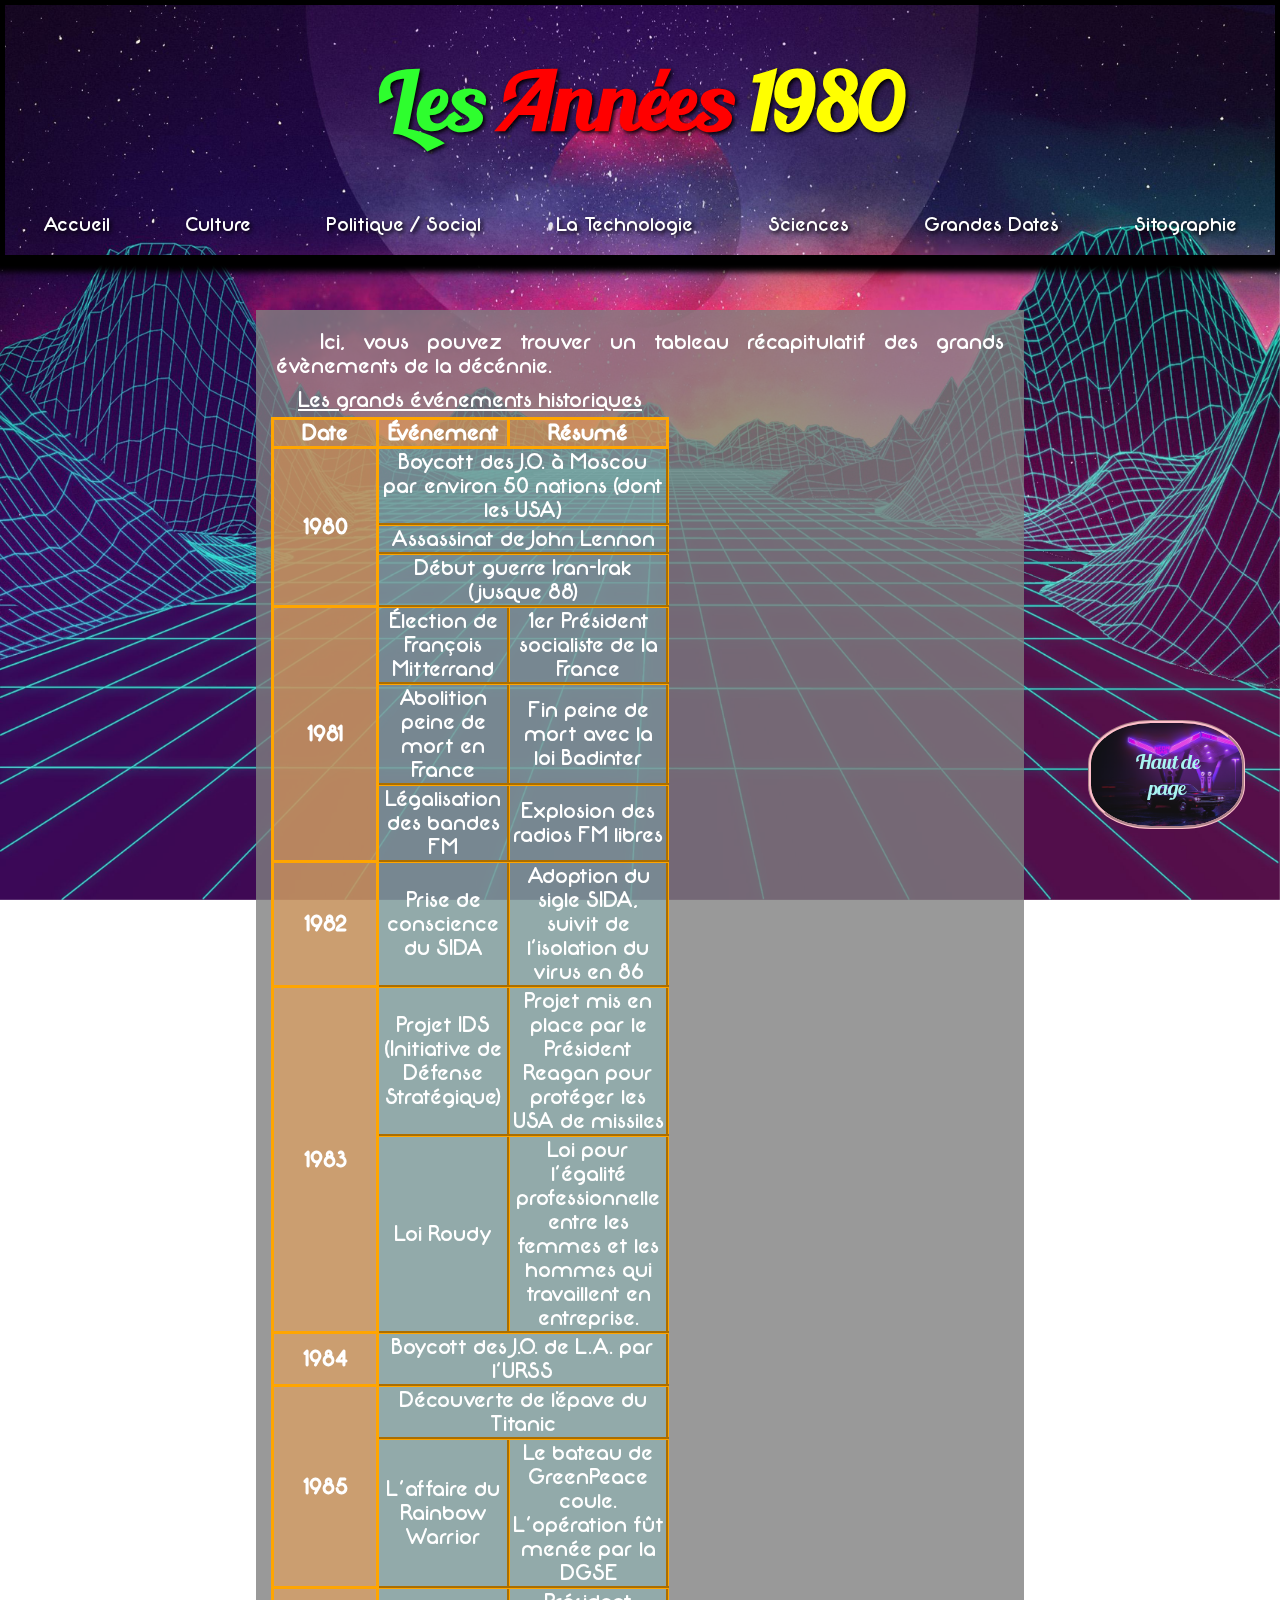
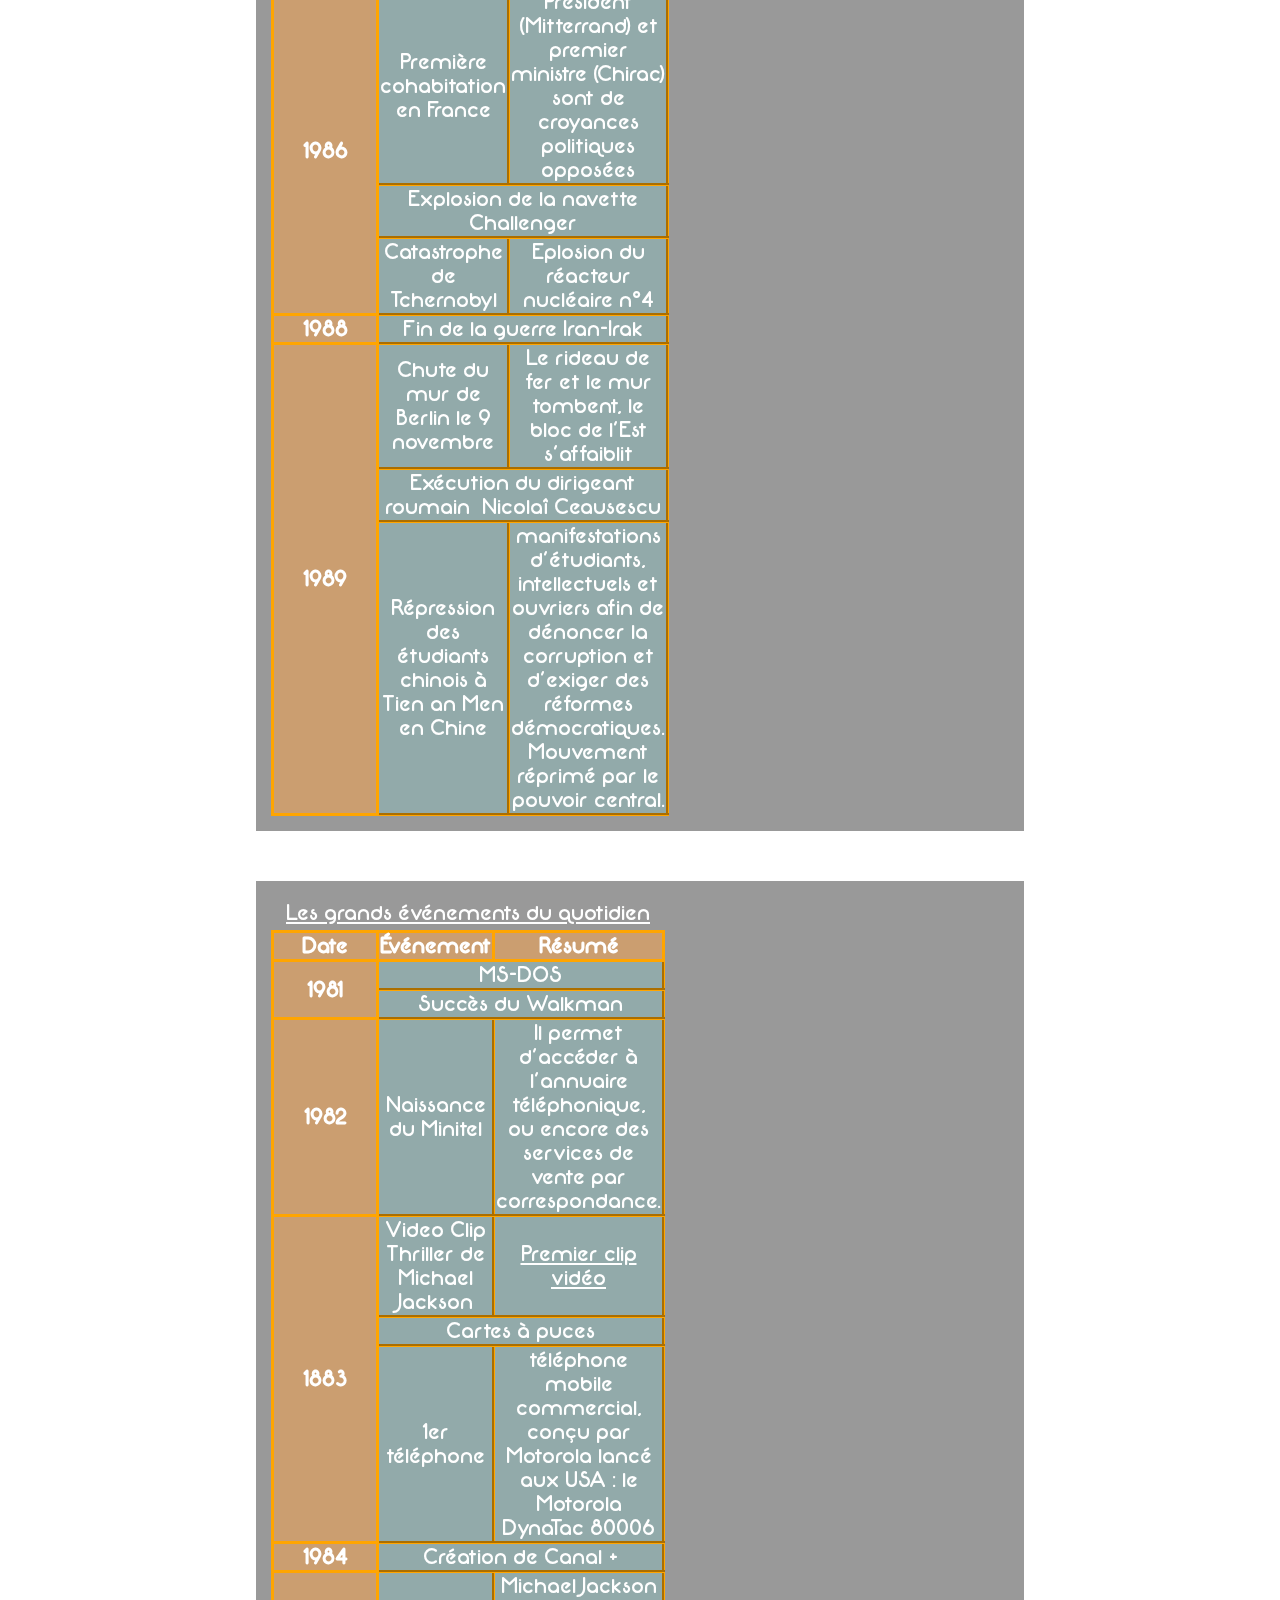
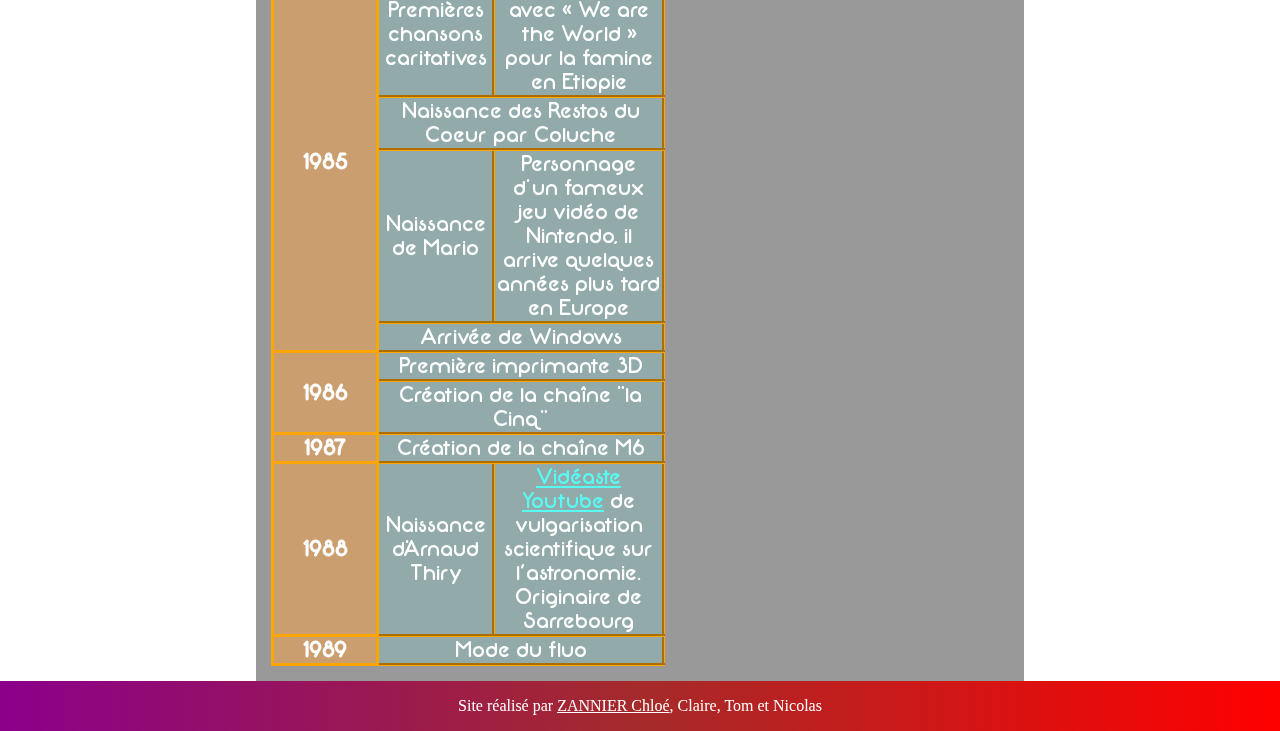
<file: landing/date.html>
<!DOCTYPE html>
<html>
   <head>
        <meta charset="utf-8" />
        <title>Annees_80</title>
        <link rel ="stylesheet" media="screen and (min-width:721px)" href="../style/index_css.css" />
        <link rel ="stylesheet" media="screen and (max-width:721px)" href="../style/mobile.css" />
    </head>
    <img src="../image/fond.jpg" id="fond">
    <img src="../image/fond-noir.jpg" id="fond2">
    <body>
        <a id="bouton" href="#">Haut de page </a>
    <header class="DevHead">
        <h1 class="GrosTitre"><span style="color:#2EFE2E">Les</span><span style="color: red"> Années </span><span style="color: yellow">1980</span></h1>
    
                        <div id="menu">
            <ul class="premierUL">
                <li>
                    <a href="../index.html">Accueil</a>
                </li>
                <li>
                    <a href="culture.html">Culture</a>
                    <div class="sousMenu">
                        <ul class="deuxUL">
                            <li><a href="culture.html#musique">La Musique</a></li>
                            <li><a href="culture.html#tele">La Télévision</a></li>
                            <li><a href="culture.html#cine">Le Cinéma</a></li>
                            <li><a href="culture.html#mode">La Mode</a></li>
                        </ul>
                    </div>
                </li>
                <li>
                    <a href="politique.html">Politique / Social </a>
                    <div class="sousMenu">
                        <ul class="deuxUL">
                            <li><a href="politique.html#france">En France</a></li>
                            <li><a href="politique.html#monde">Dans le Monde</a></li>
                        </ul>
                    </div>
                </li>
                <li>
                    <a href="technologie.html">La Technologie</a>
                    <div class="sousMenu">
                        <ul class="deuxUL">
                            <li><a href="technologie.html#ordi">L'informatique</a></li>
                            <li><a href="technologie.html#ing">L'ingénierie</a></li>
                        </ul>
                    </div>
                </li>
                <li>
                    <a href="decouvertes.html"> Sciences</a>
                    <div class="sousMenu">
                        <ul class="deuxUL">
                            <li><a href="decouvertes.html#progression">Progression médicale </a></li>
                            <li><a href="decouvertes.html#science">La Science</a></li>
                            <li><a href="decouvertes.html#climat">Premier pas vers l'écologie </a></li>
                        </ul>
                    </div>
                </li>
                <li>
                    <a href="date.html">Grandes Dates</a>
                    <div class="sousMenu">
                        <ul class="deuxUL">
                            <li><a href="date.html#histoire">Historiques</a></li>
                            <li><a href="date.html#quotidien">Du Quotidien</a></li>
                        </ul>
                    </div>
                </li>
                <li><a href="sito.html">Sitographie</a></li>
            </ul>
        </div>
    </header>

    <section>
        <p style="text-indent: 2em">
            Ici, vous pouvez trouver un tableau récapitulatif des grands évènements de la décénnie.
        </p>
        <table class="tab1">
            <caption id="histoire">Les grands événements historiques</caption>
            <thead>
                <tr>
                    <th>Date</th>
                    <th>Événement</th>
                    <th>Résumé</th>
                </tr>
            </thead>
            <tr>
                <th rowspan="3">1980</th>
                <td colspan="2">Boycott des J.O. à Moscou par environ 50 nations (dont les USA)</td>
            </tr>
            <tr>
                <td colspan="2">Assassinat de John Lennon</td>
            </tr>
            <tr>
                <td colspan="2">Début guerre Iran-Irak (jusque 88)</td>
            </tr>

            <tr>
                <th rowspan="3">1981</th>
                <td>Élection de François Mitterrand</td>
                <td>1er Président socialiste de la France</td>
            </tr>
            <tr>
                <td>Abolition peine de mort en France</td>
                <td>Fin peine de mort avec la loi Badinter</td>
            </tr>
            <tr>
                <td>Légalisation des bandes FM</td>
                <td>Explosion des radios FM libres</td>
            </tr>

            <tr>
                <th>1982</th>
                <td>Prise de conscience du SIDA</td>
                <td>Adoption du sigle SIDA, suivit de l’isolation du virus en 86</td>
            </tr>

            <tr>
                <th rowspan="2">1983</th>
                <td>Projet IDS (Initiative de Défense Stratégique)</td>
                <td>Projet mis en place par le Président Reagan pour protéger les USA de missiles</td>
            </tr>
            <tr>
                <td>Loi Roudy</td>
                <td>Loi pour l’égalité professionnelle entre les femmes et les hommes qui travaillent en entreprise.</td>
            </tr>

            <tr>
                <th>1984</th>
                <td colspan="2">Boycott des J.O. de L.A. par l’URSS</td>
            </tr>

            <tr>
                <th rowspan="2">1985</th>
                <td colspan="2">Découverte de l'épave du Titanic</td>
            </tr>
            <tr>
                <td>L’affaire du Rainbow Warrior</td>
                <td>Le bateau de GreenPeace coule. L’opération fût menée par la DGSE</td>
            </tr>

            <tr>
                <th rowspan="3">1986</th>
                <td>Première cohabitation en France</td>
                <td>Président (Mitterrand) et premier ministre (Chirac) sont de croyances politiques opposées</td>
            </tr>
            <tr>
                <td colspan="2">Explosion de la navette Challenger</td>
            </tr>
            <tr>
                <td>Catastrophe de Tchernobyl</td>
                <td>Eplosion du réacteur nucléaire n°4</td>
            </tr>

            <tr>
                <th>1988</th>
                <td colspan="2">Fin de la guerre Iran-Irak</td>
            </tr>

            <tr>
                <th rowspan="3">1989</th>
                <td>Chute du mur de Berlin le 9 novembre</td>
                <td>Le rideau de fer et le mur tombent, le bloc de l’Est s’affaiblit</td>
            </tr>
            <tr>
                <td colspan="2">Exécution du dirigeant roumain  Nicolaî Ceausescu</td>
            </tr>
            <tr>
                <td>Répression des étudiants chinois à Tien an Men en Chine </td>
                <td>manifestations d’étudiants, intellectuels et ouvriers afin de dénoncer la corruption et d’exiger des réformes démocratiques. Mouvement réprimé par le pouvoir central.</td>
            </tr>
        </table>

    </section>
    <section>
        <table>
            <caption id="quotidien">Les grands événements du quotidien</caption>
            <thead>
                <tr>
                    <th>Date</th>
                    <th>Événement</th>
                    <th>Résumé</th>
                </tr>
            </thead>
            <tr>
                <th rowspan="2">1981</th>
                <td colspan="2">MS-DOS</td>
            </tr>
            <tr>
                <td colspan="2">Succès du Walkman</td>
            </tr>

            <tr>
                <th>1982</th>
                <td>Naissance du Minitel</td>
                <td>Il permet d’accéder à l’annuaire téléphonique, ou encore des services de vente par correspondance.</td>
            </tr>

            <tr>
                <th rowspan="3">1883</th>
                <td>Video Clip Thriller de Michael Jackson</td>
                <td><a href="https://www.youtube.com/watch?v=sOnqjkJTMaA" style="color: white">Premier clip vidéo</a></td>
            </tr>
            <tr>
                <td colspan="2">Cartes à puces</td>
            </tr>
            <tr>
                <td>1er téléphone</td>
                <td>téléphone mobile commercial, conçu par Motorola lancé aux USA : le Motorola DynaTac 80006</td>
            </tr>

            <tr>
                <th>1984</th>
                <td colspan="2">Création de Canal +</td>
            </tr>

            <tr>
                <th rowspan="4">1985</th>
                <td>Premières chansons caritatives</td>
                <td>Michael Jackson avec « We are the World » pour la famine en Etiopie</td>
            </tr>
            <tr>
                <td colspan="2">Naissance des Restos du Coeur par Coluche</td>
            </tr>
            <tr>
                <td>Naissance de Mario</td>
                <td>Personnage d'un fameux jeu vidéo de Nintendo, il arrive quelques années plus tard en Europe</td>
            </tr>
            <tr>
                <td colspan="2">Arrivée de Windows</td>
            </tr>

            <tr>
                <th rowspan="2">1986</th>
                <td colspan="2">Première imprimante 3D</td>
            </tr>
            <tr>
                <td colspan="2">Création de la chaîne "la Cinq"</td>
            </tr>

            <tr>
                <th>1987</th>
                <td colspan="2">Création de la chaîne M6</td>
            </tr>

            <tr>
                <th>1988</th>
                <td>Naissance d'Arnaud Thiry</td>
                <td><a href="https://www.youtube.com/channel/UC5X4e8ScZI2AFd_vkjSoyoQ/videos">Vidéaste Youtube</a> de vulgarisation scientifique sur l’astronomie. Originaire de Sarrebourg</td>
            </tr>

            <tr>
                <th>1989</th>
                <td colspan="2">Mode du fluo</td>
            </tr>
        </table>

    </section>

    <footer>
        <p>Site réalisé par <a  href="mailto:zannierchloe@gmail.com">ZANNIER Chloé</a>, Claire, Tom et Nicolas</p>
    </footer>

</body>
</html>
</file>
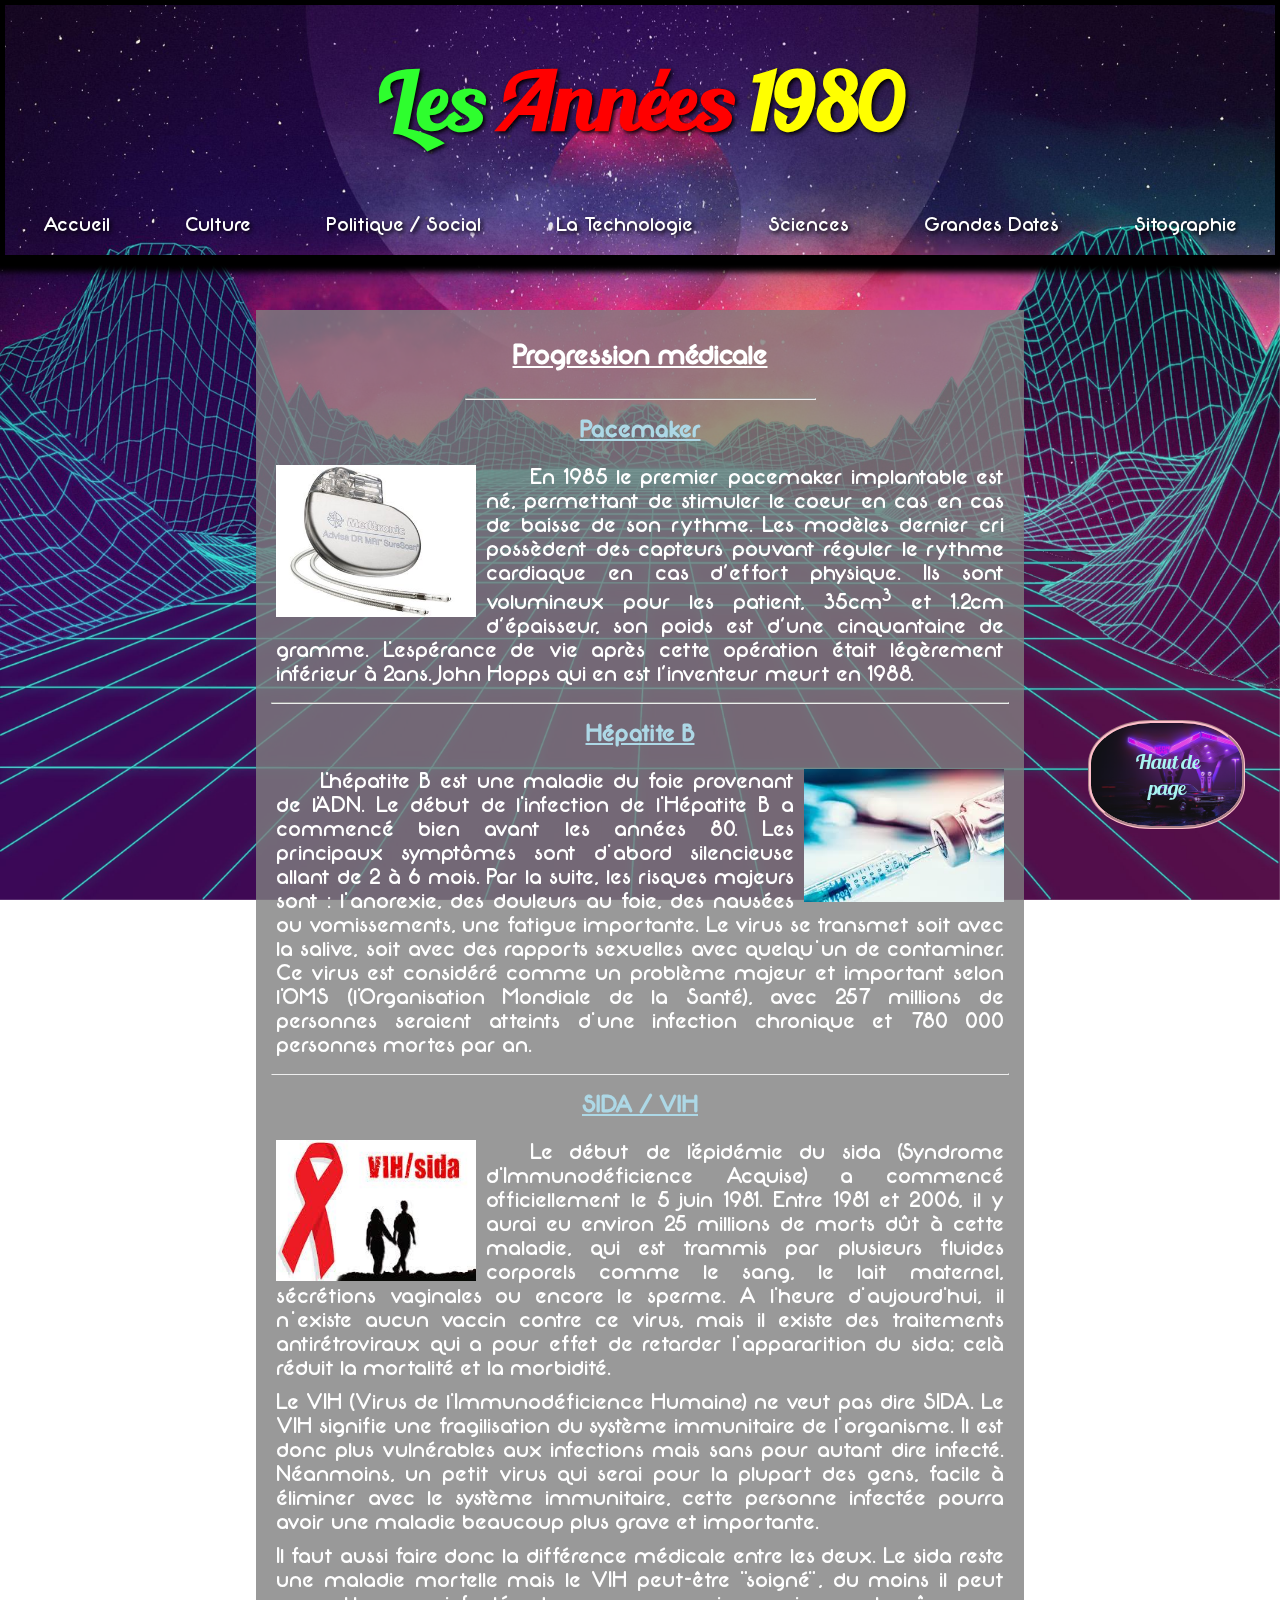
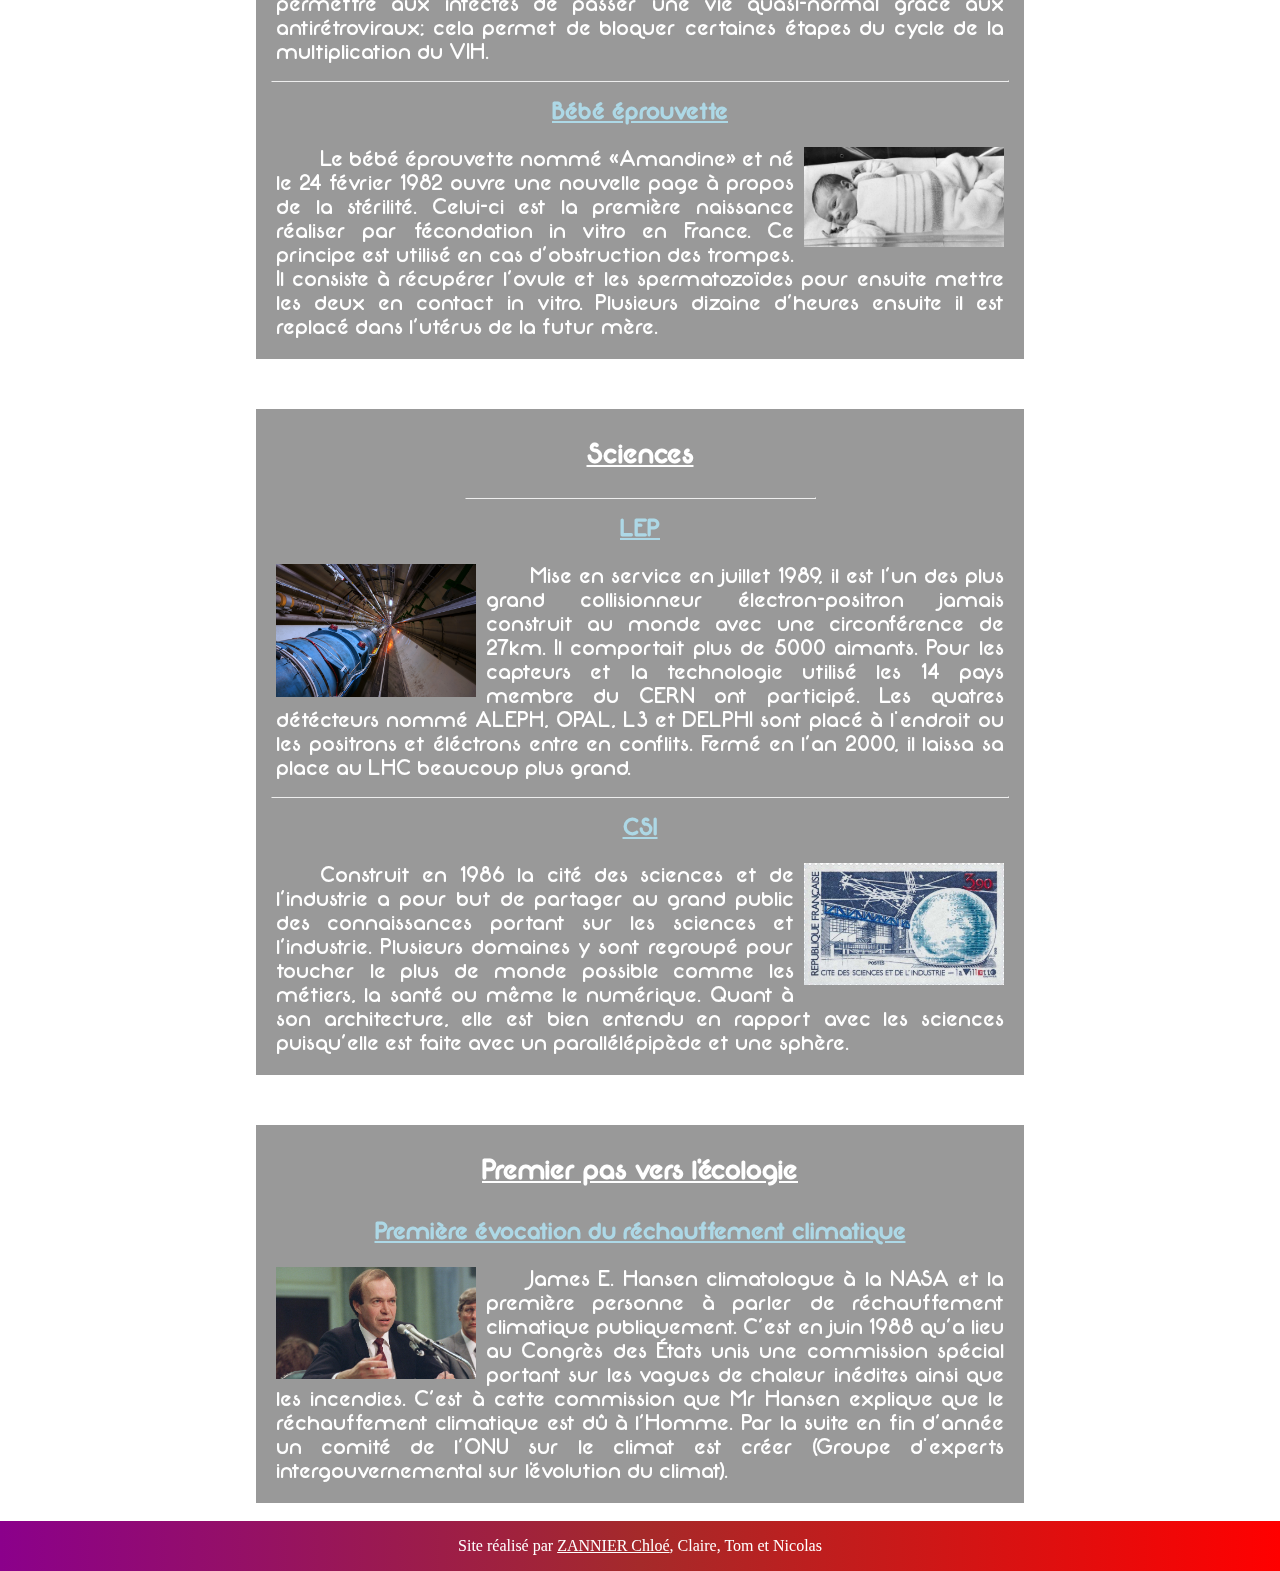
<file: landing/decouvertes.html>
<!DOCTYPE html>
<html>
   <head>
        <meta charset="utf-8" />
        <title>Annees_80</title>
        <link rel ="stylesheet" media="screen and (min-width:721px)" href="../style/index_css.css" />
        <link rel ="stylesheet" media="screen and (max-width:721px)" href="../style/mobile.css" />
    </head>
    <img src="../image/fond.jpg" id="fond">
    <img src="../image/fond-noir.jpg" id="fond2">

<body>
    <a id="bouton" href="#">Haut de page </a>


    <header class="DevHead">
        <h1 class="GrosTitre"><span style="color:#2EFE2E">Les</span><span style="color: red"> Années </span><span style="color: yellow">1980</span></h1>
    
                <div id="menu">
            <ul class="premierUL">
                <li>
                    <a href="../index.html">Accueil</a>
                </li>
                <li>
                    <a href="culture.html">Culture</a>
                    <div class="sousMenu">
                        <ul class="deuxUL">
                            <li><a href="culture.html#musique">La Musique</a></li>
                            <li><a href="culture.html#tele">La Télévision</a></li>
                            <li><a href="culture.html#cine">Le Cinéma</a></li>
                            <li><a href="culture.html#mode">La Mode</a></li>
                        </ul>
                    </div>
                </li>
                <li>
                    <a href="politique.html">Politique / Social </a>
                    <div class="sousMenu">
                        <ul class="deuxUL">
                            <li><a href="politique.html#france">En France</a></li>
                            <li><a href="politique.html#monde">Dans le Monde</a></li>
                        </ul>
                    </div>
                </li>
                <li>
                    <a href="technologie.html">La Technologie</a>
                    <div class="sousMenu">
                        <ul class="deuxUL">
                            <li><a href="technologie.html#ordi">L'informatique</a></li>
                            <li><a href="technologie.html#ing">L'ingénierie</a></li>
                        </ul>
                    </div>
                </li>
                <li>
                    <a href="decouvertes.html"> Sciences</a>
                    <div class="sousMenu">
                        <ul class="deuxUL">
                            <li><a href="decouvertes.html#progression">Progression médicale </a></li>
                            <li><a href="decouvertes.html#science">La Science</a></li>
                            <li><a href="decouvertes.html#climat">Premier pas vers l'écologie </a></li>
                        </ul>
                    </div>
                </li>
                <li>
                    <a href="date.html">Grandes Dates</a>
                    <div class="sousMenu">
                        <ul class="deuxUL">
                            <li><a href="date.html#histoire">Historiques</a></li>
                            <li><a href="date.html#quotidien">Du Quotidien</a></li>
                        </ul>
                    </div>
                </li>
                <li><a href="sito.html">Sitographie</a></li>
            </ul>
        </div>
    </header>
  
    <section id="progression"> <!-- style="text-indent" Pour créer un alinéa-->
        <h1 class="titre">Progression médicale</h1>
        <hr width="349px">
        <article>
            <h1 class="Titre2">Pacemaker</h1>
        <p style="text-indent:2em">
            <img src="../image/pacemaker.jpg" class="gauche img" alt="image de pacemaker">
            En 1985 le premier pacemaker implantable est né, permettant de stimuler le coeur en cas en cas de baisse de son rythme. Les modèles dernier cri possèdent des capteurs pouvant réguler le rythme cardiaque en cas d’effort physique. Ils sont volumineux pour les patient, 35cm<sup>3</sup> et 1.2cm d’épaisseur,  son poids est d’une cinquantaine de gramme. L'espérance de vie après cette opération était légèrement inférieur à 2ans. John Hopps qui en est l’inventeur meurt en 1988.
        </p>
        </article>
        <hr>
        <article>
            <h1 class="Titre2">Hépatite B</h1>
        <p style="text-indent:2em">
            <img src="../image/vaccin.jpeg" class="droite img" alt="image de vaccin">
            L'hépatite B est une maladie du foie provenant de l'ADN. Le début de l'infection de l'Hépatite B a commencé bien avant les années 80. Les principaux symptômes sont d'abord silencieuse allant de 2 à 6 mois. Par la suite, les risques majeurs sont : l'anorexie, des douleurs au foie, des nausées ou vomissements, une fatigue importante. Le virus se transmet soit avec la salive, soit avec des rapports sexuelles avec quelqu'un de contaminer. Ce virus est considéré comme un problème majeur et important selon l'OMS (l'Organisation Mondiale de la Santé), avec 257 millions de personnes seraient atteints d'une infection chronique et 780 000 personnes mortes par an. 
        </p>
        </article>
        <hr>
        <article>
            <h1 class="Titre2">SIDA / VIH</h1>
        <p style="text-indent:2em">
            <img src="../image/sida.jpg" class="gauche img" alt="ruban rose du sida">
            Le début de l'épidémie du sida (Syndrome d'Immunodéficience Acquise) a commencé officiellement le 5 juin 1981. Entre 1981 et 2006, il y aurai eu environ 25 millions de morts dût à cette maladie, qui est trammis par plusieurs fluides corporels comme le sang, le lait maternel, sécrétions vaginales ou encore le sperme. A l'heure d'aujourd'hui, il n'existe aucun vaccin contre ce virus, mais il existe des traitements antirétroviraux qui a pour effet de retarder l'appararition du sida; celà réduit la mortalité et la morbidité. 
        </p>
        <p>
            Le VIH (Virus de l'Immunodéficience Humaine) ne veut pas dire SIDA. Le VIH signifie une fragilisation du système immunitaire de l'organisme. Il est donc plus vulnérables aux infections mais sans pour autant dire infecté. Néanmoins, un petit virus qui serai pour la plupart des gens, facile à éliminer avec le système immunitaire, cette personne infectée pourra avoir une maladie beaucoup plus grave et importante.
        </p> 
        <p>
            Il faut aussi faire donc la différence médicale entre les deux. Le sida reste une maladie mortelle mais le VIH peut-être "soigné", du moins il peut permettre aux infectés de passer une vie quasi-normal grâce aux antirétroviraux; cela permet de bloquer certaines étapes du cycle de la multiplication du VIH.
        </p>
        </article>
        <hr>
        <article>
            <h1 class="Titre2">Bébé éprouvette</h1>
        <p style="text-indent:2em">
            <img src="../image/bebe.jpg" class="droite img" alt="image d'un bébé">
            Le bébé éprouvette nommé «Amandine» et né le 24 février 1982 ouvre une nouvelle page à propos de la stérilité. Celui-ci est la première naissance réaliser par fécondation in vitro en France. Ce principe est utilisé en cas d’obstruction des trompes. Il consiste à récupérer l’ovule et les spermatozoïdes pour ensuite mettre les deux en contact in vitro. Plusieurs dizaine d’heures ensuite il est replacé dans l’utérus de la futur mère.
        </p>
        </article>
    </section>  
    <section id="science">
        <h1 class="titre">Sciences</h1>
        <hr width="349px">
        <article>
            <h1 class="Titre2"> LEP </h1>
        <p style="text-indent:2em">
            <img src="../image/lep.jpg" class="gauche img" alt="image du LEP">
            Mise en service en juillet 1989, il est l’un des plus grand collisionneur électron-positron jamais construit au monde avec une circonférence de 27km. Il comportait plus de 5000 aimants. Pour les capteurs et la technologie utilisé les 14 pays membre du CERN ont participé. Les quatres détécteurs nommé ALEPH, OPAL, L3 et DELPHI sont placé à l'endroit ou les positrons et éléctrons entre en conflits. Fermé en l’an 2000, il laissa sa place au LHC beaucoup plus grand.
        </p>
        </article>
        <hr>
        <article>
            <h1 class="Titre2"> CSI </h1>
        <p style="text-indent:2em">
            <img src="../image/csi1.jpg" class="droite img" alt="ah merde">
            Construit en 1986 la cité des sciences et de l’industrie a pour but de partager au grand public des connaissances portant sur les sciences et l’industrie. Plusieurs domaines y sont regroupé pour toucher le plus de monde possible comme les métiers, la santé ou même le numérique. Quant à son architecture, elle est bien entendu en rapport avec les sciences puisqu’elle est faite avec un parallélépipède et une sphère.

        </p>
        </article>
    </section>
    <section id="climat">
        <h1 class="titre"> Premier pas vers l'écologie </h1>
        <article>
            <h1 class="Titre2"> Première évocation du réchauffement climatique </h1>
        <p style="text-indent:2em">
            <img src="../image/hansen.jpg" class="gauche img" alt="Image d'un politicien qui s'exprime">
            James E. Hansen climatologue à la NASA et la première personne à parler de réchauffement climatique publiquement. C’est en juin 1988 qu’a lieu au Congrès des États unis une commission spécial portant sur les vagues de chaleur inédites ainsi que les incendies. C’est à cette commission que Mr Hansen explique que le réchauffement climatique est dû à l’Homme. Par la suite en fin d’année un comité de l’ONU sur le climat est créer (Groupe d'experts intergouvernemental sur l'évolution du climat).
        </p>
        </article>
    </section>
    <br/>
    <footer>
        <p>Site réalisé par <a  href="mailto:zannierchloe@gmail.com">ZANNIER Chloé</a>, Claire, Tom et Nicolas</p>
    </footer>
</body>
</html>
</file>
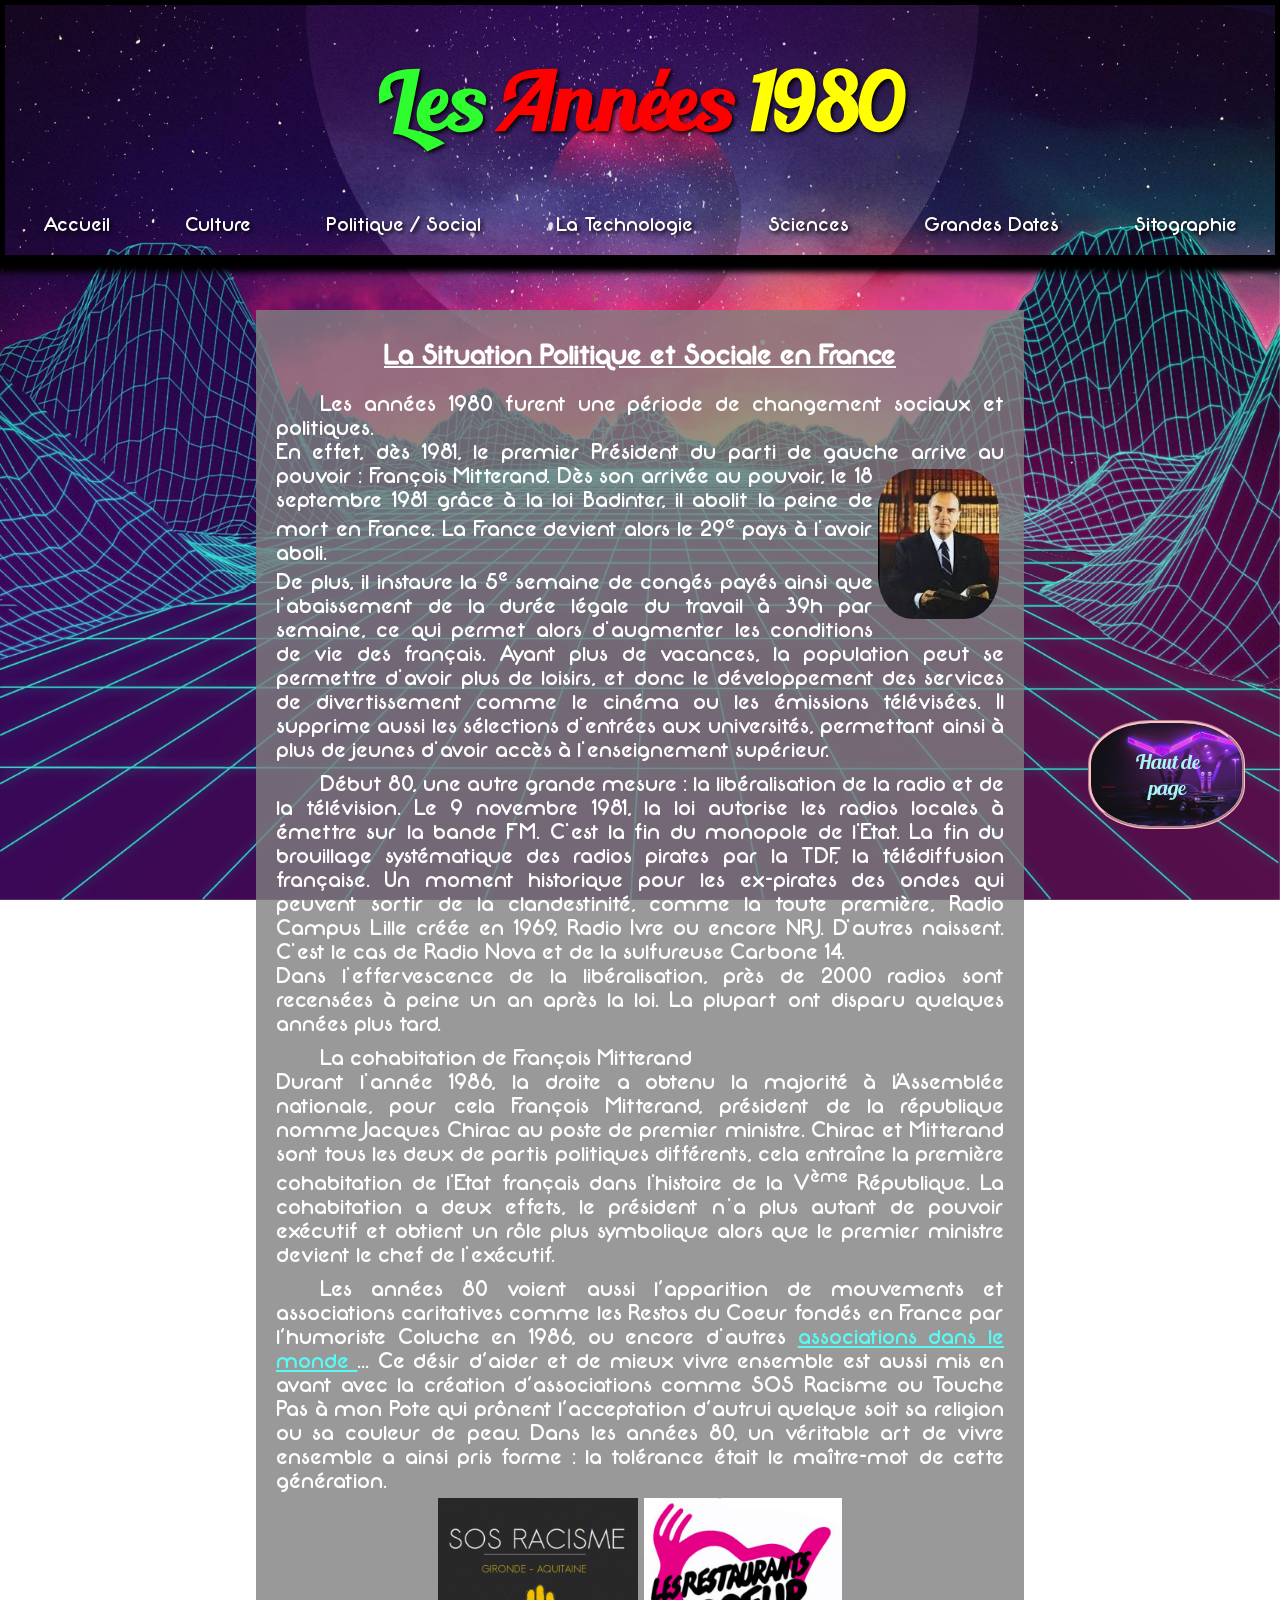
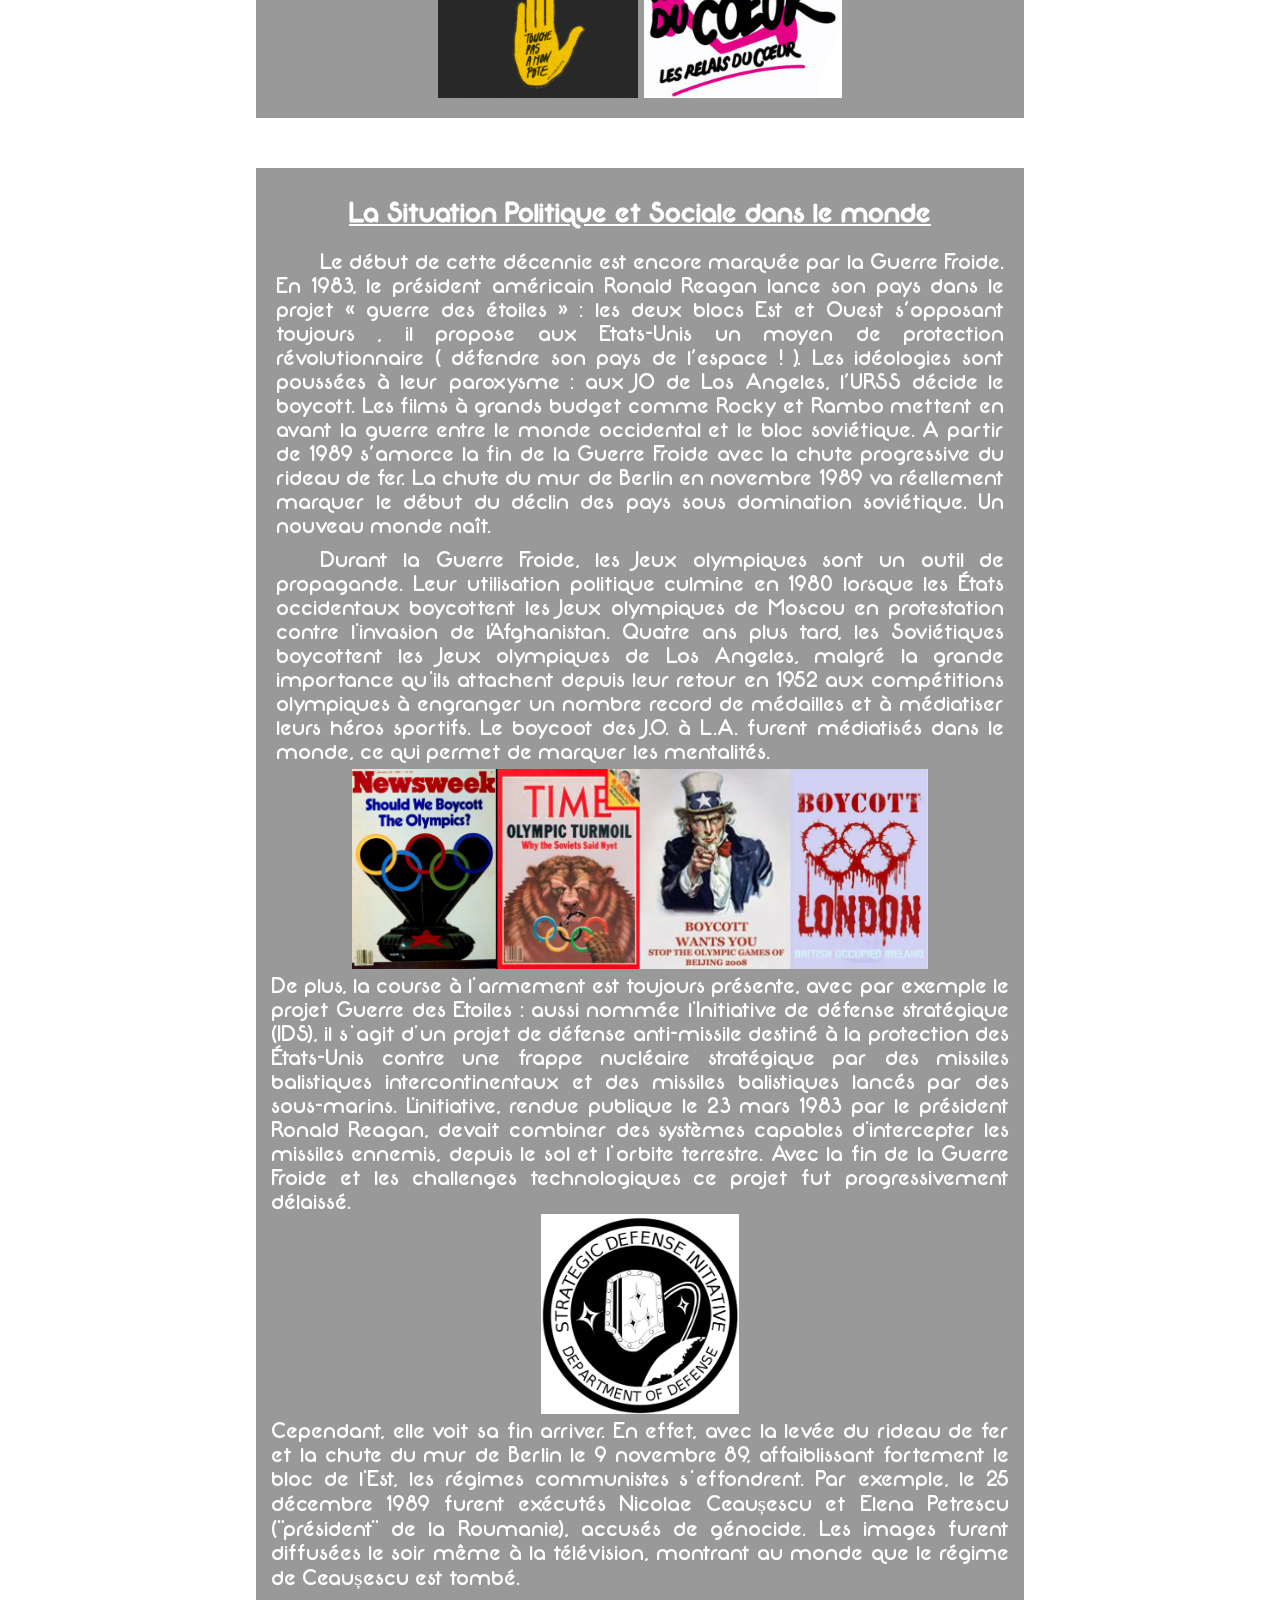
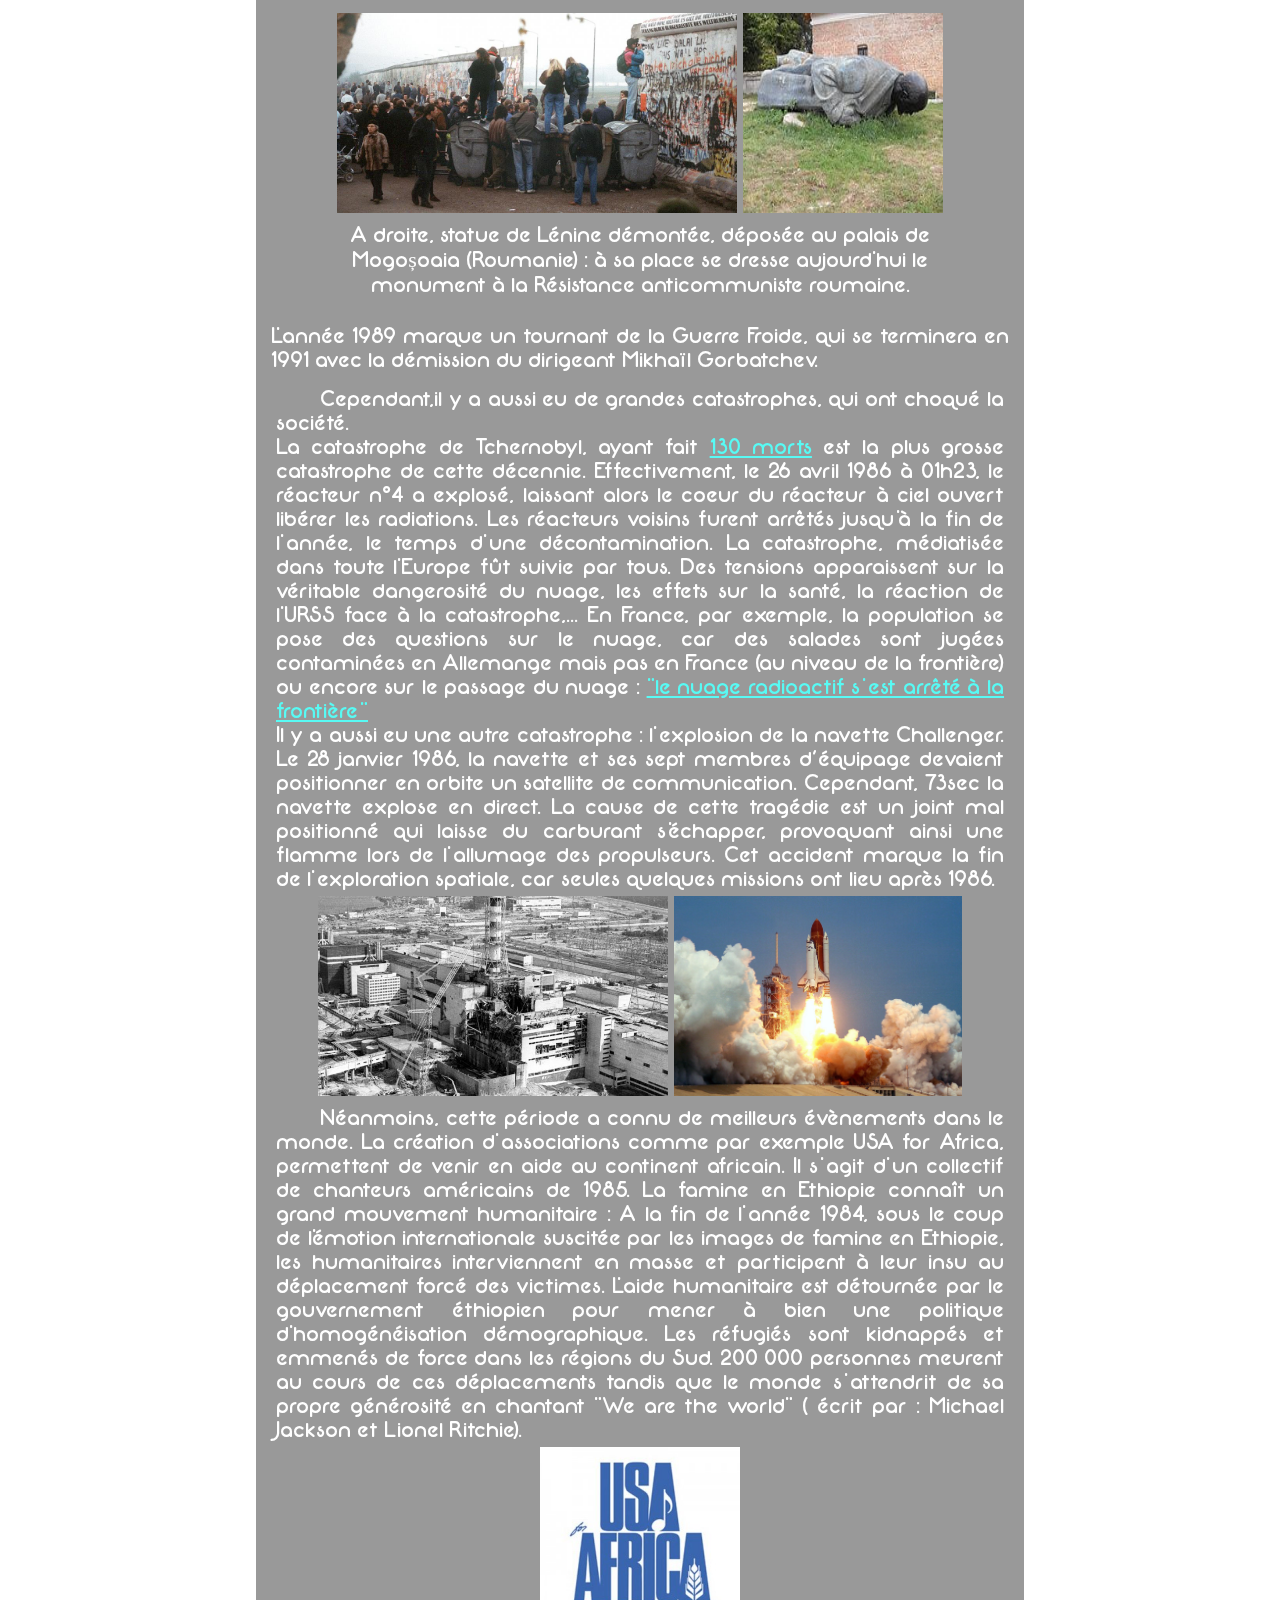
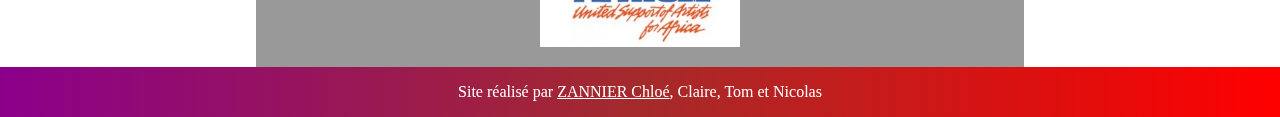
<file: landing/politique.html>
<!DOCTYPE html>
<html>
   <head>
        <meta charset="utf-8" />
        <title>Annees_80</title>
        <link rel ="stylesheet" media="screen and (min-width:721px)" href="../style/index_css.css" />
        <link rel ="stylesheet" media="screen and (max-width:721px)" href="../style/mobile.css" />
    </head>
    <img src="../image/fond.jpg" id="fond">
    <img src="../image/fond-noir.jpg" id="fond2">

<body>
    <a id="bouton" href="#">Haut de page </a>
    <header class="DevHead">
    	<h1 class="GrosTitre"><span style="color:#2EFE2E">Les</span><span style="color: red"> Années </span><span style="color: yellow">1980</span></h1>
    
        <div id="menu">
            <ul class="premierUL">
                <li>
                    <a href="../index.html">Accueil</a>
                </li>
                <li>
                    <a href="culture.html">Culture</a>
                    <div class="sousMenu">
                        <ul class="deuxUL">
                            <li><a href="culture.html#musique">La Musique</a></li>
                            <li><a href="culture.html#tele">La Télévision</a></li>
                            <li><a href="culture.html#cine">Le Cinéma</a></li>
                            <li><a href="culture.html#mode">La Mode</a></li>
                        </ul>
                    </div>
                </li>
                <li>
                    <a href="politique.html">Politique / Social </a>
                    <div class="sousMenu">
                        <ul class="deuxUL">
                            <li><a href="politique.html#france">En France</a></li>
                            <li><a href="politique.html#monde">Dans le Monde</a></li>
                        </ul>
                    </div>
                </li>
                <li>
                    <a href="technologie.html">La Technologie</a>
                    <div class="sousMenu">
                        <ul class="deuxUL">
                            <li><a href="technologie.html#ordi">L'informatique</a></li>
                            <li><a href="technologie.html#ing">L'ingénierie</a></li>
                        </ul>
                    </div>
                </li>
                <li>
                    <a href="decouvertes.html"> Sciences</a>
                    <div class="sousMenu">
                        <ul class="deuxUL">
                            <li><a href="decouvertes.html#progression">Progression médicale </a></li>
                            <li><a href="decouvertes.html#science">La Science</a></li>
                            <li><a href="decouvertes.html#climat">Premier pas vers l'écologie </a></li>
                        </ul>
                    </div>
                </li>
                <li>
                    <a href="date.html">Grandes Dates</a>
                    <div class="sousMenu">
                        <ul class="deuxUL">
                            <li><a href="date.html#histoire">Historiques</a></li>
                            <li><a href="date.html#quotidien">Du Quotidien</a></li>
                        </ul>
                    </div>
                </li>
                <li><a href="sito.html">Sitographie</a></li>
            </ul>
        </div>
    </header>

    <section id="france">
        <h1 class="titre">La Situation Politique et Sociale en France </h1>
        <p style="text-indent: 2em">Les années 1980 furent une période de changement sociaux et politiques. <br>
            En effet, dès 1981, le premier Président du parti de gauche arrive au pouvoir : François Mitterand. <img src="../image/francois.jpg" style="height: 150px; border-radius: 30%; padding: 5px; float:right;"> 
            Dès son arrivée au pouvoir, le 18 septembre 1981 grâce à la loi Badinter, il abolit la peine de mort en France. La France devient alors le 29<sup>e</sup> pays à l'avoir aboli. <br>
            De plus, il instaure la 5<sup>e</sup> semaine de congés payés ainsi que l'abaissement de la durée légale du travail à 39h par semaine, ce qui permet alors d'augmenter les conditions de vie des français. Ayant plus de vacances, la population peut se permettre d'avoir plus de loisirs, et donc le développement des services de divertissement comme le cinéma ou les émissions télévisées. Il supprime aussi les sélections d'entrées aux universités, permettant ainsi à plus de jeunes d'avoir accès à l'enseignement supérieur. </p>
        <p style="text-indent: 2em">
            Début 80, une autre grande mesure : la libéralisation de la radio et de la télévision. Le 9 novembre 1981, la loi autorise les radios locales à émettre sur la bande FM. C'est la fin du monopole de l'Etat. La fin du brouillage systématique des radios pirates par la TDF, la télédiffusion française. Un moment historique pour les ex-pirates des ondes qui peuvent sortir de la clandestinité, comme la toute première, Radio Campus Lille créée en 1969, Radio Ivre ou encore NRJ. D'autres naissent. C'est le cas de Radio Nova et de la sulfureuse Carbone 14.<br>
            Dans l'effervescence de la libéralisation, près de 2000 radios sont recensées à peine un an après la loi. La plupart ont disparu quelques années plus tard.
        </p>
        <p style="text-indent: 2em"> La cohabitation de François Mitterand <br>
            Durant l'année 1986, la droite a obtenu la majorité à l'Assemblée nationale, pour cela François Mitterand, président de la république nomme Jacques Chirac au poste de premier ministre. Chirac et Mitterand sont tous les deux de partis politiques différents, cela entraîne la première cohabitation de l'Etat français dans l'histoire de la V<sup>ème</sup> République. La cohabitation a deux effets, le président n'a plus autant de pouvoir exécutif et obtient un rôle plus symbolique alors que le premier ministre devient le chef de l'exécutif. 
        </p>
        <p style="text-indent: 2em">
            Les années 80 voient aussi l’apparition de mouvements et associations caritatives comme les Restos du Coeur fondés en France par l’humoriste Coluche en 1986, ou encore d'autres <a href="#assos">associations dans le monde </a>... Ce désir d’aider et de mieux vivre ensemble est aussi mis en avant avec la création d’associations comme SOS Racisme ou Touche Pas à mon Pote qui prônent l’acceptation d’autrui quelque soit sa religion ou sa couleur de peau. Dans les années 80, un véritable art de vivre ensemble a ainsi pris forme : la tolérance était le maître-mot de cette génération.
        </p>
        <center>
            <img src="../image/sos.png" alt="logo de l'association SOS Racisme" class="img invisible">
            <img src="../image/Logo-Restos-Coeur.jpg" alt="logo de l'association SOS Racisme" class="img invisible">
            
        </center>
    </section>



    <section id="monde">
        <h1 class="titre">La Situation Politique et Sociale dans le monde </h1> 
        <p style="text-indent: 2em">
            Le début de cette décennie est encore marquée par la Guerre Froide. En 1983, le président américain Ronald Reagan lance son pays dans le projet « guerre des étoiles » : les deux blocs Est et Ouest s’opposant toujours , il propose aux Etats-Unis un moyen de protection révolutionnaire ( défendre son pays de l’espace ! ). Les idéologies sont poussées à leur paroxysme : aux JO de Los Angeles, l’URSS décide le boycott. Les films à grands budget comme Rocky et Rambo mettent en avant la guerre entre le monde occidental et le bloc soviétique. A partir de 1989 s’amorce la fin de la Guerre Froide avec la chute progressive du rideau de fer. La chute du mur de Berlin en novembre 1989 va réellement marquer le début du déclin des pays sous domination soviétique. Un nouveau monde naît.

        </p>
        <p style="text-indent: 2em">
            Durant la Guerre Froide, les Jeux olympiques sont un outil de propagande. Leur utilisation politique culmine en 1980 lorsque les États occidentaux boycottent les Jeux olympiques de Moscou en protestation contre l'invasion de l'Afghanistan. Quatre ans plus tard, les Soviétiques boycottent les Jeux olympiques de Los Angeles, malgré la grande importance qu'ils attachent depuis leur retour en 1952 aux compétitions olympiques à engranger un nombre record de médailles et à médiatiser leurs héros sportifs. Le boycoot des J.O. à L.A. furent médiatisés dans le monde, ce qui permet de marquer les mentalités. <br>
            <center>
                <img src="../image/boycott.jpg" alt="3 affiches de propagande pour le boycott" style="height: 200px" class="invisible">
            </center>
            De plus, la course à l'armement est toujours présente, avec par exemple le projet Guerre des Etoiles : aussi nommée l'Initiative de défense stratégique (IDS), il s'agit d'un projet de défense anti-missile destiné à la protection des États-Unis contre une frappe nucléaire stratégique par des missiles balistiques intercontinentaux et des missiles balistiques lancés par des sous-marins. L'initiative, rendue publique le 23 mars 1983 par le président Ronald Reagan, devait combiner des systèmes capables d'intercepter les missiles ennemis, depuis le sol et l'orbite terrestre. Avec la fin de la Guerre Froide et les challenges technologiques ce projet fut progressivement délaissé. <br>
            <center>
                <img src="../image/logo_ids.png" alt="logo du projet IDS" class="invisible img">
            </center>
            Cependant, elle voit sa fin arriver. En effet, avec la levée du rideau de fer et la chute du mur de Berlin le 9 novembre 89, affaiblissant fortement le bloc de l'Est, les régimes communistes s'effondrent. Par exemple, le 25 décembre 1989 furent exécutés Nicolae Ceaușescu et Elena Petrescu ("président" de la Roumanie), accusés de génocide. Les images furent diffusées le soir même à la télévision, montrant au monde que le régime de Ceaușescu est tombé.
            <figure>
                <img src="../image/chute.jpg" alt="chute du mur de Berlin" class="invisible" style="height: 200px;">
                <img src="../image/lenine.jpg" alt="statue de Lénine démontée en Roumanie" class="invisible img">
                <p>A droite, statue de Lénine démontée, déposée au palais de Mogoșoaia (Roumanie) : à sa place se dresse aujourd'hui le monument à la Résistance anticommuniste roumaine.</p>
            </figure>
            L'année 1989 marque un tournant de la Guerre Froide, qui se terminera en 1991 avec la démission du dirigeant Mikhaïl Gorbatchev.
        </p>
        <p style="text-indent: 2em">Cependant,il y a aussi eu de grandes catastrophes, qui ont choqué la société.<br>
            La catastrophe de Tchernobyl, ayant fait <a href="https://www.liberation.fr/checknews/2019/06/22/l-accident-nucleaire-de-tchernobyl-n-a-t-il-fait-que-130-morts_1731784" target="_blank">130 morts</a> est la plus grosse catastrophe de cette décennie. Effectivement, le 26 avril 1986 à 01h23, le réacteur n°4 a explosé, laissant alors le coeur du réacteur à ciel ouvert libérer les radiations. Les réacteurs voisins furent arrêtés jusqu'à la fin de l'année, le temps d'une décontamination. La catastrophe, médiatisée dans toute l'Europe fût suivie par tous. Des tensions apparaissent sur la véritable dangerosité du nuage, les effets sur la santé, la réaction de l'URSS face à la catastrophe,... En France, par exemple, la population se pose des questions sur le nuage, car des salades sont jugées contaminées en Allemange mais pas en France (au niveau de la frontière) ou encore sur le passage du nuage : <a href="https://www.liberation.fr/checknews/2019/01/10/le-nuage-de-tchernobyl-a-t-il-survole-la-france-pour-quelles-consequences_1701415" target="_blank">"le nuage radioactif s'est arrêté à la frontière"</a> <br>
            Il y a aussi eu une autre catastrophe : l'explosion de la navette Challenger. Le 28 janvier 1986, la navette et ses sept membres d’équipage devaient positionner en orbite un satellite de communication. Cependant, 73sec la navette explose en direct. La cause de cette tragédie est un joint mal positionné qui laisse du carburant s'échapper, provoquant ainsi une flamme lors de l'allumage des propulseurs. Cet accident marque la fin de l'exploration spatiale, car seules quelques missions ont lieu après 1986.
        </p>
            <center>
                <img src="../image/tchern.jpg" alt="Photo de la centrale de Tchernobyl" class="invisible" style="height: 200px">
                <img src="../image/challenger.jpg" alt="Photo de la navette Challenger" class="invisible" style="height: 200px">
            </center>

        <p style="text-indent: 2em" id="assos">Néanmoins, cette période a connu de meilleurs évènements dans le monde. La création d'associations comme par exemple USA for Africa, permettent de venir en aide au continent africain. Il s'agit d'un collectif de chanteurs américains de 1985. La famine en Ethiopie connaît un grand mouvement humanitaire : A la fin de l'année 1984, sous le coup de l'émotion internationale suscitée par les images de famine en Ethiopie, les humanitaires interviennent en masse et participent à leur insu au déplacement forcé des victimes. L'aide humanitaire est détournée par le gouvernement éthiopien pour mener à bien une politique d'homogénéisation démographique. Les réfugiés sont kidnappés et emmenés de force dans les régions du Sud. 200 000 personnes meurent au cours de ces déplacements tandis que le monde s'attendrit de sa propre générosité en chantant "We are the world" ( écrit par : Michael Jackson et Lionel Ritchie).</p> 
        <center>
            <img src="../image/usa_africa.jpeg" alt="logo USA for Africa" class="invisible img">
        </center>
    </section>


 

    <footer>
        <p>Site réalisé par <a  href="mailto:zannierchloe@gmail.com">ZANNIER Chloé</a>, Claire, Tom et Nicolas</p>
    </footer>
</body>
</html>
</file>
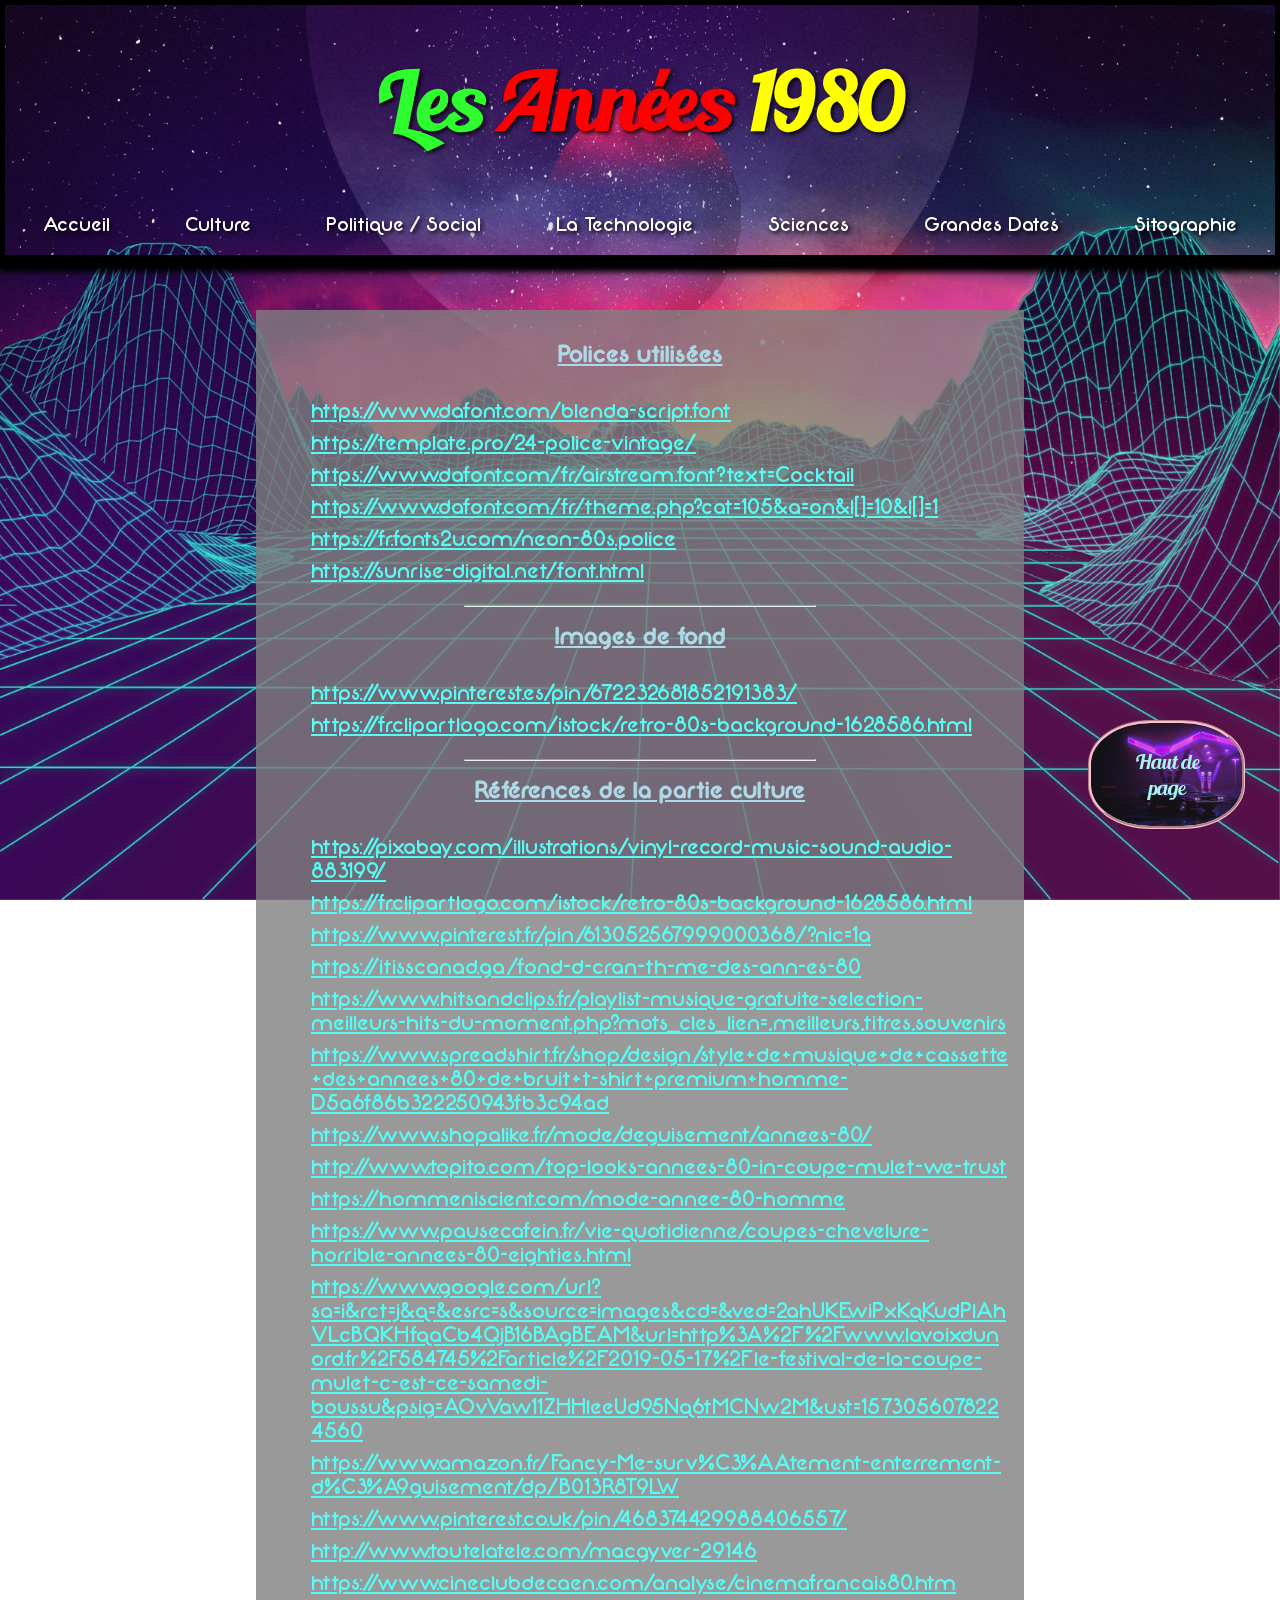
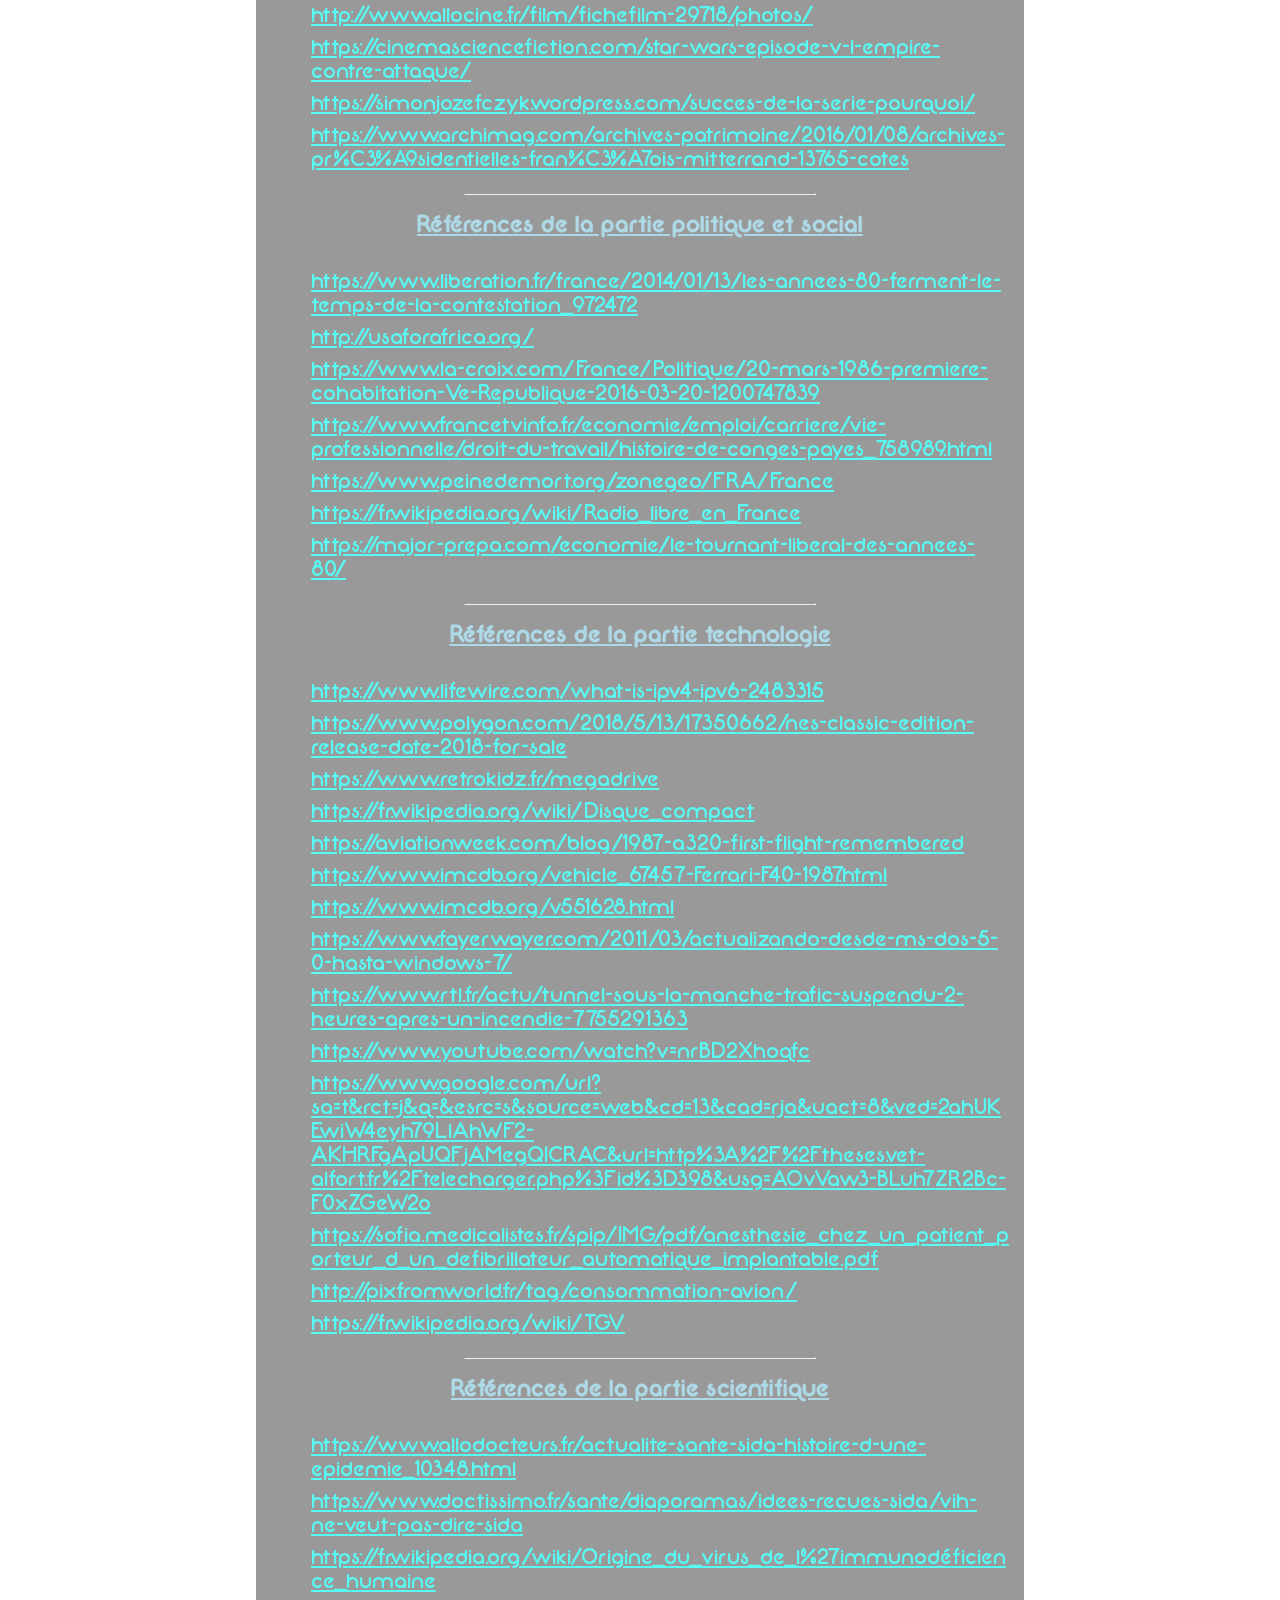
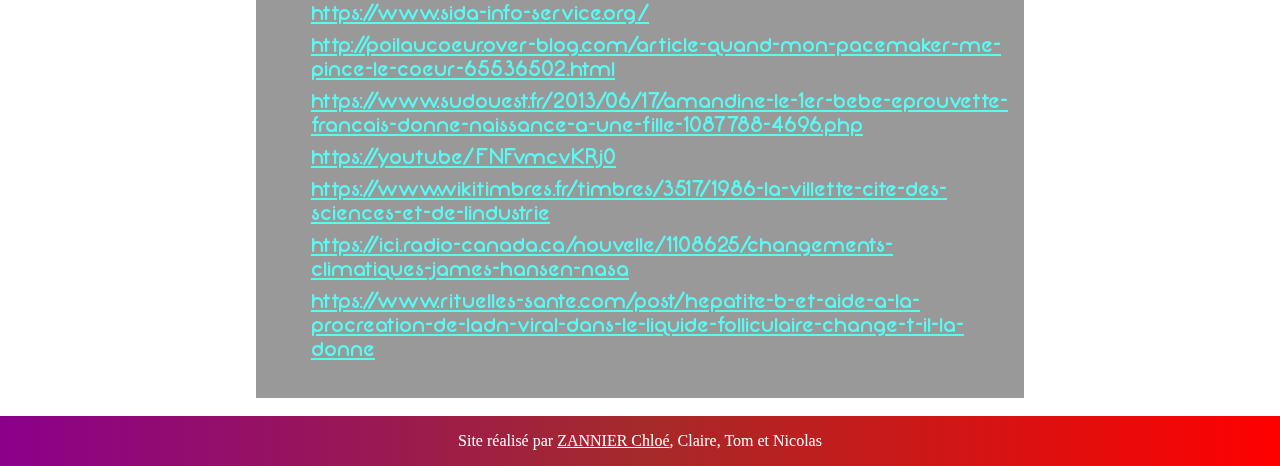
<file: landing/sito.html>
<!DOCTYPE html>
<html>

<head>
    <meta charset="utf-8" />
    <title>Annees_80</title>
    <link rel="stylesheet" media="screen and (min-width:721px)" href="../style/index_css.css" />
    <link rel="stylesheet" media="screen and (max-width:721px)" href="../style/mobile.css" />
</head>
    <img src="../image/fond.jpg" id="fond">
    <img src="../image/fond-noir.jpg" id="fond2">
<body>
    <a id="bouton" href="#">Haut de page </a>


    <header class="DevHead">
        <h1 class="GrosTitre"><span style="color:#2EFE2E">Les</span><span style="color: red"> Années </span><span
                style="color: yellow">1980</span></h1>

        <div id="menu">
            <ul class="premierUL">
                <li>
                    <a href="../index.html">Accueil</a>
                </li>
                <li>
                    <a href="culture.html">Culture</a>
                    <div class="sousMenu">
                        <ul class="deuxUL">
                            <li><a href="culture.html#musique">La Musique</a></li>
                            <li><a href="culture.html#tele">La Télévision</a></li>
                            <li><a href="culture.html#cine">Le Cinéma</a></li>
                            <li><a href="culture.html#mode">La Mode</a></li>
                        </ul>
                    </div>
                </li>
                <li>
                    <a href="politique.html">Politique / Social </a>
                    <div class="sousMenu">
                        <ul class="deuxUL">
                            <li><a href="politique.html#france">En France</a></li>
                            <li><a href="politique.html#monde">Dans le Monde</a></li>
                        </ul>
                    </div>
                </li>
                <li>
                    <a href="technologie.html">La Technologie</a>
                    <div class="sousMenu">
                        <ul class="deuxUL">
                            <li><a href="technologie.html#ordi">L'informatique</a></li>
                            <li><a href="technologie.html#ing">L'ingénierie</a></li>
                        </ul>
                    </div>
                </li>
                <li>
                    <a href="decouvertes.html"> Sciences</a>
                    <div class="sousMenu">
                        <ul class="deuxUL">
                            <li><a href="decouvertes.html#progression">Progression médicale </a></li>
                            <li><a href="decouvertes.html#science">La Science</a></li>
                            <li><a href="decouvertes.html#climat">Premier pas vers l'écologie </a></li>
                        </ul>
                    </div>
                </li>
                <li>
                    <a href="date.html">Grandes Dates</a>
                    <div class="sousMenu">
                        <ul class="deuxUL">
                            <li><a href="#">Historiques</a></li>
                            <li><a href="#">Du Quotidien</a></li>
                        </ul>
                    </div>
                </li>
                <li><a href="sito.html">Sitographie</a></li>
            </ul>
        </div>
    </header>

    <section>
        <h1 class="Titre2">Polices utilisées</h1>
        <ul style="word-wrap: break-word">
            <li style="padding-top: 8px"><a
                    href="https://www.dafont.com/blenda-script.font">https://www.dafont.com/blenda-script.font</a></li>
            <li style="padding-top: 8px"><a
                    href="https://template.pro/24-police-vintage/">https://template.pro/24-police-vintage/</a></li>
            <li style="padding-top: 8px"><a
                    href="https://www.dafont.com/fr/airstream.font?text=Cocktail">https://www.dafont.com/fr/airstream.font?text=Cocktail</a>
            </li>
            <li style="padding-top: 8px"><a
                    href="https://www.dafont.com/fr/theme.php?cat=105&a=on&l[]=10&l[]=1">https://www.dafont.com/fr/theme.php?cat=105&a=on&l[]=10&l[]=1</a>
            </li>
            <li style="padding-top: 8px"><a
                    href="https://fr.fonts2u.com/neon-80s.police">https://fr.fonts2u.com/neon-80s.police</a></li>
            <li style="padding-top: 8px"><a
                    href="https://sunrise-digital.net/font.html">https://sunrise-digital.net/font.html</a></li>
        </ul>
        <hr width="350">
        <h1 class="Titre2">Images de fond</h1>
        <ul style="word-wrap: break-word">
            <li style="padding-top: 8px"><a
                    href="https://www.pinterest.es/pin/672232681852191383/">https://www.pinterest.es/pin/672232681852191383/</a>
            </li>
            <li style="padding-top: 8px"><a
                    href="https://fr.clipartlogo.com/istock/retro-80s-background-1628586.html">https://fr.clipartlogo.com/istock/retro-80s-background-1628586.html</a>
            </li>
        </ul>
        <hr  width="350">
        <h1 class="Titre2">Références de la partie culture</h1>
        <ul style="word-wrap: break-word">
            <li style="padding-top: 8px"><a
                    href="https://pixabay.com/illustrations/vinyl-record-music-sound-audio-883199/">https://pixabay.com/illustrations/vinyl-record-music-sound-audio-883199/</a>
            </li>
            <li style="padding-top: 8px"><a
                    href="https://fr.clipartlogo.com/istock/retro-80s-background-1628586.html">https://fr.clipartlogo.com/istock/retro-80s-background-1628586.html</a>
            </li>
            <li style="padding-top: 8px"><a
                    href="https://www.pinterest.fr/pin/613052567999000368/?nic=1a">https://www.pinterest.fr/pin/613052567999000368/?nic=1a</a>
            </li>
            <li style="padding-top: 8px"><a
                    href="https://itisscanad.ga/fond-d-cran-th-me-des-ann-es-80">https://itisscanad.ga/fond-d-cran-th-me-des-ann-es-80</a>
            </li>
            <li style="padding-top: 8px"><a
                    href="https://www.hitsandclips.fr/playlist-musique-gratuite-selection-meilleurs-hits-du-moment.php?mots_cles_lien=,meilleurs,titres,souvenirs">https://www.hitsandclips.fr/playlist-musique-gratuite-selection-meilleurs-hits-du-moment.php?mots_cles_lien=,meilleurs,titres,souvenirs</a>
            </li>
            <li style="padding-top: 8px"><a
                    href="https://www.spreadshirt.fr/shop/design/style+de+musique+de+cassette+des+annees+80+de+bruit+t-shirt+premium+homme-D5a6f86b322250943fb3c94ad">https://www.spreadshirt.fr/shop/design/style+de+musique+de+cassette+des+annees+80+de+bruit+t-shirt+premium+homme-D5a6f86b322250943fb3c94ad</a>
            </li>
            <li style="padding-top: 8px"><a
                    href="https://www.shopalike.fr/mode/deguisement/annees-80/">https://www.shopalike.fr/mode/deguisement/annees-80/</a>
            </li>
            <li style="padding-top: 8px"><a
                    href="http://www.topito.com/top-looks-annees-80-in-coupe-mulet-we-trust">http://www.topito.com/top-looks-annees-80-in-coupe-mulet-we-trust</a>
            </li>
            <li style="padding-top: 8px"><a
                    href="https://hommeniscient.com/mode-annee-80-homme">https://hommeniscient.com/mode-annee-80-homme</a>
            </li>
            <li style="padding-top: 8px"><a
                    href="https://www.pausecafein.fr/vie-quotidienne/coupes-chevelure-horrible-annees-80-eighties.html">https://www.pausecafein.fr/vie-quotidienne/coupes-chevelure-horrible-annees-80-eighties.html</a>
            </li>
            <li style="padding-top: 8px"><a
                    href="https://www.google.com/url?sa=i&rct=j&q=&esrc=s&source=images&cd=&ved=2ahUKEwiPxKqKudPlAhVLcBQKHfqaCb4QjB16BAgBEAM&url=http%3A%2F%2Fwww.lavoixdunord.fr%2F584745%2Farticle%2F2019-05-17%2Fle-festival-de-la-coupe-mulet-c-est-ce-samedi-boussu&psig=AOvVaw11ZHHleeUd95Nq6tMCNw2M&ust=1573056078224560">https://www.google.com/url?sa=i&rct=j&q=&esrc=s&source=images&cd=&ved=2ahUKEwiPxKqKudPlAhVLcBQKHfqaCb4QjB16BAgBEAM&url=http%3A%2F%2Fwww.lavoixdunord.fr%2F584745%2Farticle%2F2019-05-17%2Fle-festival-de-la-coupe-mulet-c-est-ce-samedi-boussu&psig=AOvVaw11ZHHleeUd95Nq6tMCNw2M&ust=1573056078224560</a>
            </li>
            <li style="padding-top: 8px"><a
                    href="https://www.amazon.fr/Fancy-Me-surv%C3%AAtement-enterrement-d%C3%A9guisement/dp/B013R8T9LW">https://www.amazon.fr/Fancy-Me-surv%C3%AAtement-enterrement-d%C3%A9guisement/dp/B013R8T9LW</a>
            </li>
            <li style="padding-top: 8px"><a
                    href="https://www.pinterest.co.uk/pin/468374429988406557/">https://www.pinterest.co.uk/pin/468374429988406557/</a>
            </li>
            <li style="padding-top: 8px"><a
                    href="http://www.toutelatele.com/macgyver-29146">http://www.toutelatele.com/macgyver-29146</a></li>
            <li style="padding-top: 8px"><a
                    href="https://www.cineclubdecaen.com/analyse/cinemafrancais80.htm">https://www.cineclubdecaen.com/analyse/cinemafrancais80.htm</a>
            </li>
            <li style="padding-top: 8px"><a
                    href="http://www.allocine.fr/film/fichefilm-29718/photos/">http://www.allocine.fr/film/fichefilm-29718/photos/</a>
            </li>
            <li style="padding-top: 8px"><a
                    href="https://cinemasciencefiction.com/star-wars-episode-v-l-empire-contre-attaque/">https://cinemasciencefiction.com/star-wars-episode-v-l-empire-contre-attaque/</a>
            </li>
            <li style="padding-top: 8px"><a
                    href="https://simonjozefczyk.wordpress.com/succes-de-la-serie-pourquoi/">https://simonjozefczyk.wordpress.com/succes-de-la-serie-pourquoi/</a>
            </li>
            <li style="padding-top: 8px"><a
                    href="https://www.archimag.com/archives-patrimoine/2016/01/08/archives-pr%C3%A9sidentielles-fran%C3%A7ois-mitterrand-13765-cotes">https://www.archimag.com/archives-patrimoine/2016/01/08/archives-pr%C3%A9sidentielles-fran%C3%A7ois-mitterrand-13765-cotes</a>
            </li>
        </ul>
        <hr  width="350">
        <h1 class="Titre2">Références de la partie politique et social</h1>
        <ul style="word-wrap: break-word">
            <li style="padding-top: 8px"><a
                    href="https://www.liberation.fr/france/2014/01/13/les-annees-80-ferment-le-temps-de-la-contestation_972472">https://www.liberation.fr/france/2014/01/13/les-annees-80-ferment-le-temps-de-la-contestation_972472</a>
            </li>
            <li style="padding-top: 8px"><a href="http://usaforafrica.org/">http://usaforafrica.org/</a></li>
            <li style="padding-top: 8px"><a
                    href="https://www.la-croix.com/France/Politique/20-mars-1986-premiere-cohabitation-Ve-Republique-2016-03-20-1200747839">https://www.la-croix.com/France/Politique/20-mars-1986-premiere-cohabitation-Ve-Republique-2016-03-20-1200747839</a>
            </li>
            <li style="padding-top: 8px"><a
                    href="https://www.francetvinfo.fr/economie/emploi/carriere/vie-professionnelle/droit-du-travail/histoire-de-conges-payes_758989.html">https://www.francetvinfo.fr/economie/emploi/carriere/vie-professionnelle/droit-du-travail/histoire-de-conges-payes_758989.html</a>
            </li>
            <li style="padding-top: 8px"><a
                    href="https://www.peinedemort.org/zonegeo/FRA/France">https://www.peinedemort.org/zonegeo/FRA/France</a>
            </li>
            <li style="padding-top: 8px"><a
                    href="https://fr.wikipedia.org/wiki/Radio_libre_en_France">https://fr.wikipedia.org/wiki/Radio_libre_en_France</a>
            </li>
            <li style="padding-top: 8px"><a
                    href="https://major-prepa.com/economie/le-tournant-liberal-des-annees-80/">https://major-prepa.com/economie/le-tournant-liberal-des-annees-80/</a>
            </li>
        </ul>
        <hr width="350">
        <h1 class="Titre2">Références de la partie technologie</h1>
        <ul style="word-wrap: break-word">
            <li style="padding-top: 8px"><a
                    href="https://www.lifewire.com/what-is-ipv4-ipv6-2483315">https://www.lifewire.com/what-is-ipv4-ipv6-2483315</a>
            </li>
            <li style="padding-top: 8px"><a
                    href="https://www.polygon.com/2018/5/13/17350662/nes-classic-edition-release-date-2018-for-sale">https://www.polygon.com/2018/5/13/17350662/nes-classic-edition-release-date-2018-for-sale</a>
            </li>
            <li style="padding-top: 8px"><a
                    href="https://www.retrokidz.fr/megadrive">https://www.retrokidz.fr/megadrive</a></li>
            <li style="padding-top: 8px"><a
                    href="https://fr.wikipedia.org/wiki/Disque_compact">https://fr.wikipedia.org/wiki/Disque_compact</a>
            </li>
            <li style="padding-top: 8px"><a
                    href="https://aviationweek.com/blog/1987-a320-first-flight-remembered">https://aviationweek.com/blog/1987-a320-first-flight-remembered</a>
            </li>
            <li style="padding-top: 8px"><a
                    href="https://www.imcdb.org/vehicle_67457-Ferrari-F40-1987.html">https://www.imcdb.org/vehicle_67457-Ferrari-F40-1987.html</a>
            </li>
            <li style="padding-top: 8px"><a
                    href="https://www.imcdb.org/v551628.html">https://www.imcdb.org/v551628.html</a></li>
            <li style="padding-top: 8px"><a
                    href="https://www.fayerwayer.com/2011/03/actualizando-desde-ms-dos-5-0-hasta-windows-7/">https://www.fayerwayer.com/2011/03/actualizando-desde-ms-dos-5-0-hasta-windows-7/</a>
            </li>
            <li style="padding-top: 8px"><a
                    href="https://www.rtl.fr/actu/tunnel-sous-la-manche-trafic-suspendu-2-heures-apres-un-incendie-7755291363">https://www.rtl.fr/actu/tunnel-sous-la-manche-trafic-suspendu-2-heures-apres-un-incendie-7755291363</a>
            </li>
            <li style="padding-top: 8px"><a
                    href="https://www.youtube.com/watch?v=nrBD2Xhoqfc">https://www.youtube.com/watch?v=nrBD2Xhoqfc</a>
            </li>
            <li style="padding-top: 8px"><a
                    href="https://www.google.com/url?sa=t&rct=j&q=&esrc=s&source=web&cd=13&cad=rja&uact=8&ved=2ahUKEwiW4eyh79LlAhWF2-AKHRFgApUQFjAMegQICRAC&url=http%3A%2F%2Ftheses.vet-alfort.fr%2Ftelecharger.php%3Fid%3D398&usg=AOvVaw3-BLuh7ZR2Bc-F0xZGeW2o">https://www.google.com/url?sa=t&rct=j&q=&esrc=s&source=web&cd=13&cad=rja&uact=8&ved=2ahUKEwiW4eyh79LlAhWF2-AKHRFgApUQFjAMegQICRAC&url=http%3A%2F%2Ftheses.vet-alfort.fr%2Ftelecharger.php%3Fid%3D398&usg=AOvVaw3-BLuh7ZR2Bc-F0xZGeW2o</a>
            </li>
            <li style="padding-top: 8px"><a
                    href="https://sofia.medicalistes.fr/spip/IMG/pdf/anesthesie_chez_un_patient_porteur_d_un_defibrillateur_automatique_implantable.pdf">https://sofia.medicalistes.fr/spip/IMG/pdf/anesthesie_chez_un_patient_porteur_d_un_defibrillateur_automatique_implantable.pdf</a>
            </li>
            <li style="padding-top: 8px"><a
                    href="http://pixfromworld.fr/tag/consommation-avion/">http://pixfromworld.fr/tag/consommation-avion/</a>
            </li>
            <li style="padding-top: 8px"><a
                    href="https://fr.wikipedia.org/wiki/TGV">https://fr.wikipedia.org/wiki/TGV</a></li>
        </ul>
        <hr width="350">
        <h1 class="Titre2">Références de la partie scientifique</h1>
        <ul style="word-wrap: break-word">
            <li style="padding-top: 8px"><a
                    href="https://www.allodocteurs.fr/actualite-sante-sida-histoire-d-une-epidemie_10348.html">https://www.allodocteurs.fr/actualite-sante-sida-histoire-d-une-epidemie_10348.html</a>
            </li>
            <li style="padding-top: 8px"><a
                    href="https://www.doctissimo.fr/sante/diaporamas/idees-recues-sida/vih-ne-veut-pas-dire-sida">https://www.doctissimo.fr/sante/diaporamas/idees-recues-sida/vih-ne-veut-pas-dire-sida</a>
            </li>
            <li style="padding-top: 8px"><a
                    href="https://fr.wikipedia.org/wiki/Origine_du_virus_de_l%27immunodéficience_humaine">https://fr.wikipedia.org/wiki/Origine_du_virus_de_l%27immunodéficience_humaine</a>
            </li>
            <li style="padding-top: 8px"><a
                    href="https://www.sida-info-service.org/">https://www.sida-info-service.org/</a></li>
            <li style="padding-top: 8px"><a
                    href="http://poilaucoeur.over-blog.com/article-quand-mon-pacemaker-me-pince-le-coeur-65536502.html">http://poilaucoeur.over-blog.com/article-quand-mon-pacemaker-me-pince-le-coeur-65536502.html</a>
            </li>
            <li style="padding-top: 8px"><a
                    href="https://www.sudouest.fr/2013/06/17/amandine-le-1er-bebe-eprouvette-francais-donne-naissance-a-une-fille-1087788-4696.php">https://www.sudouest.fr/2013/06/17/amandine-le-1er-bebe-eprouvette-francais-donne-naissance-a-une-fille-1087788-4696.php</a>
            </li>
            <li style="padding-top: 8px"><a href="https://youtu.be/FNFvmcvKRj0">https://youtu.be/FNFvmcvKRj0</a></li>
            <li style="padding-top: 8px"><a
                    href="https://www.wikitimbres.fr/timbres/3517/1986-la-villette-cite-des-sciences-et-de-lindustrie">https://www.wikitimbres.fr/timbres/3517/1986-la-villette-cite-des-sciences-et-de-lindustrie</a>
            </li>
            <li style="padding-top: 8px"><a
                    href="https://ici.radio-canada.ca/nouvelle/1108625/changements-climatiques-james-hansen-nasa">https://ici.radio-canada.ca/nouvelle/1108625/changements-climatiques-james-hansen-nasa</a>
            </li>
            <li style="padding-top: 8px"><a
                    href="https://www.rituelles-sante.com/post/hepatite-b-et-aide-a-la-procreation-de-ladn-viral-dans-le-liquide-folliculaire-change-t-il-la-donne">https://www.rituelles-sante.com/post/hepatite-b-et-aide-a-la-procreation-de-ladn-viral-dans-le-liquide-folliculaire-change-t-il-la-donne</a>
            </li>
        </ul>
    </section><br />

    <footer>
        <p>Site réalisé par <a  href="mailto:zannierchloe@gmail.com">ZANNIER Chloé</a>, Claire, Tom et Nicolas</p>
    </footer>
</body>

</html>
</file>
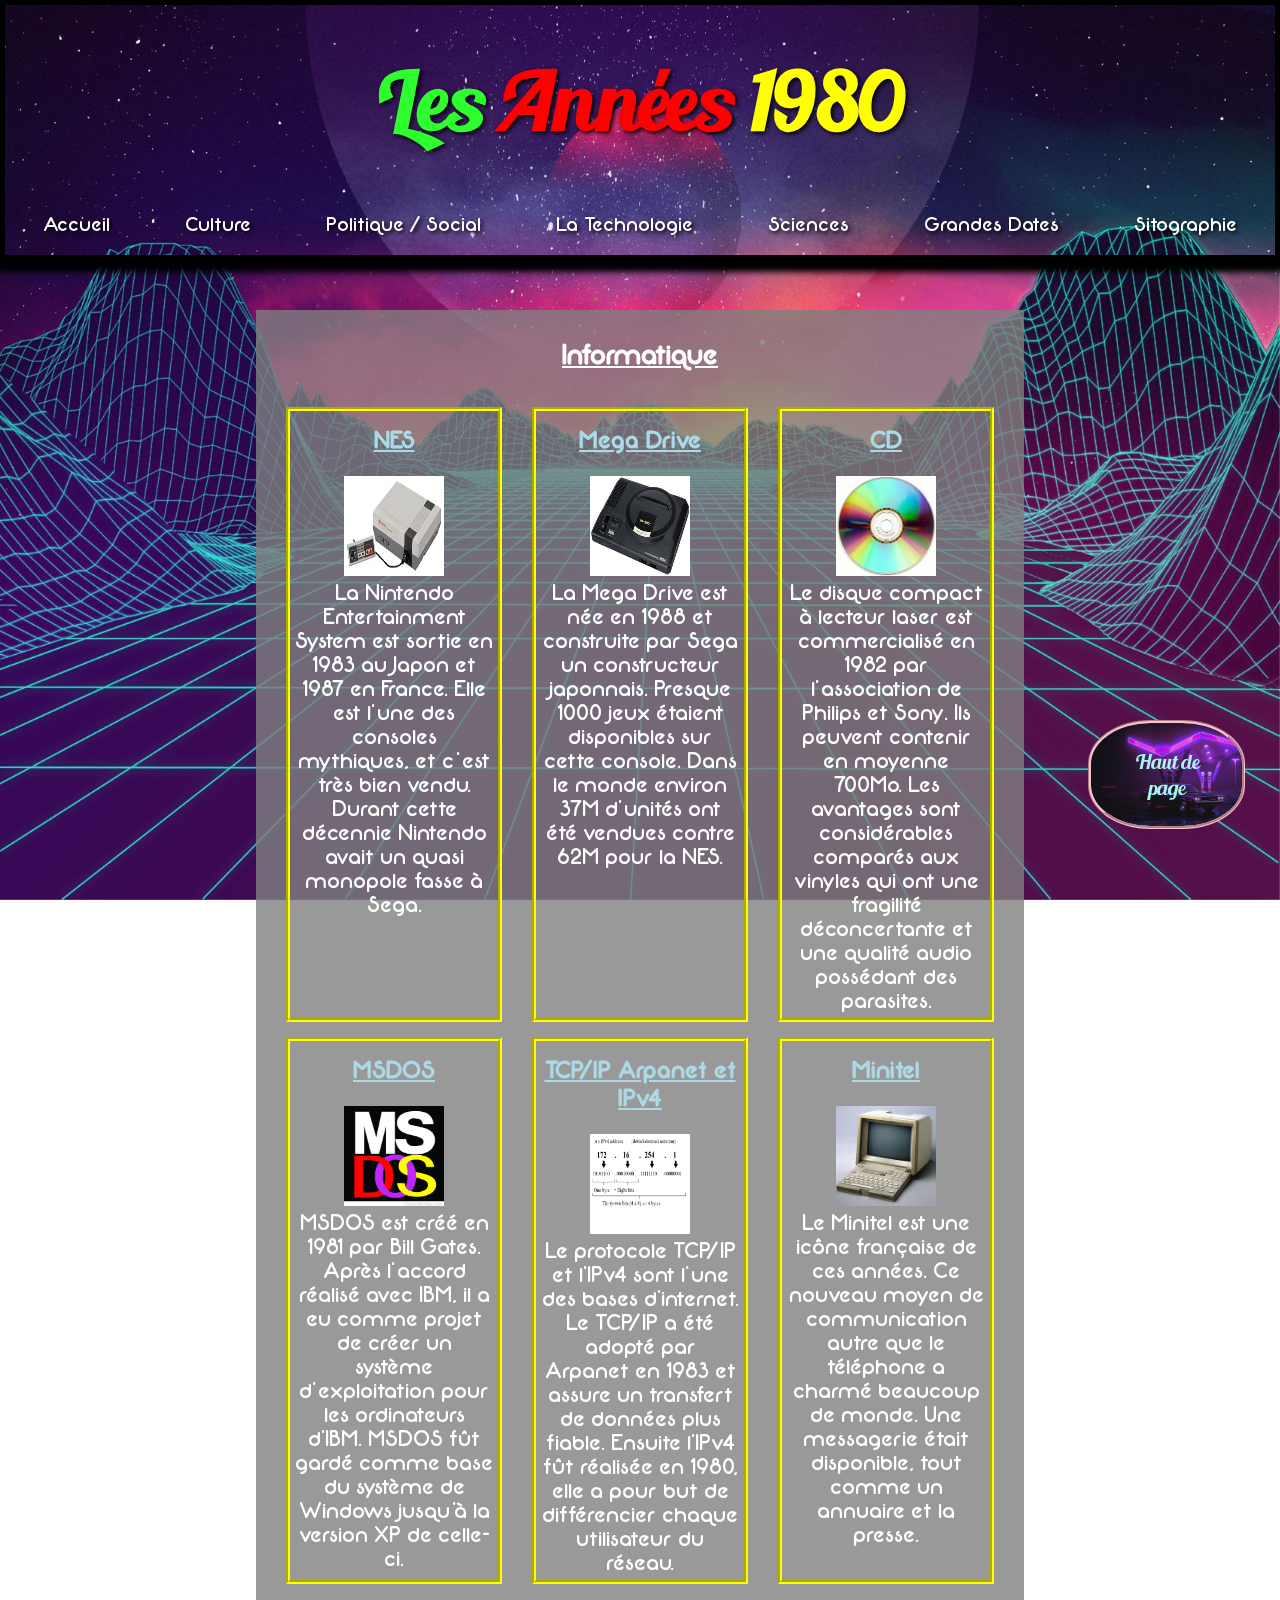
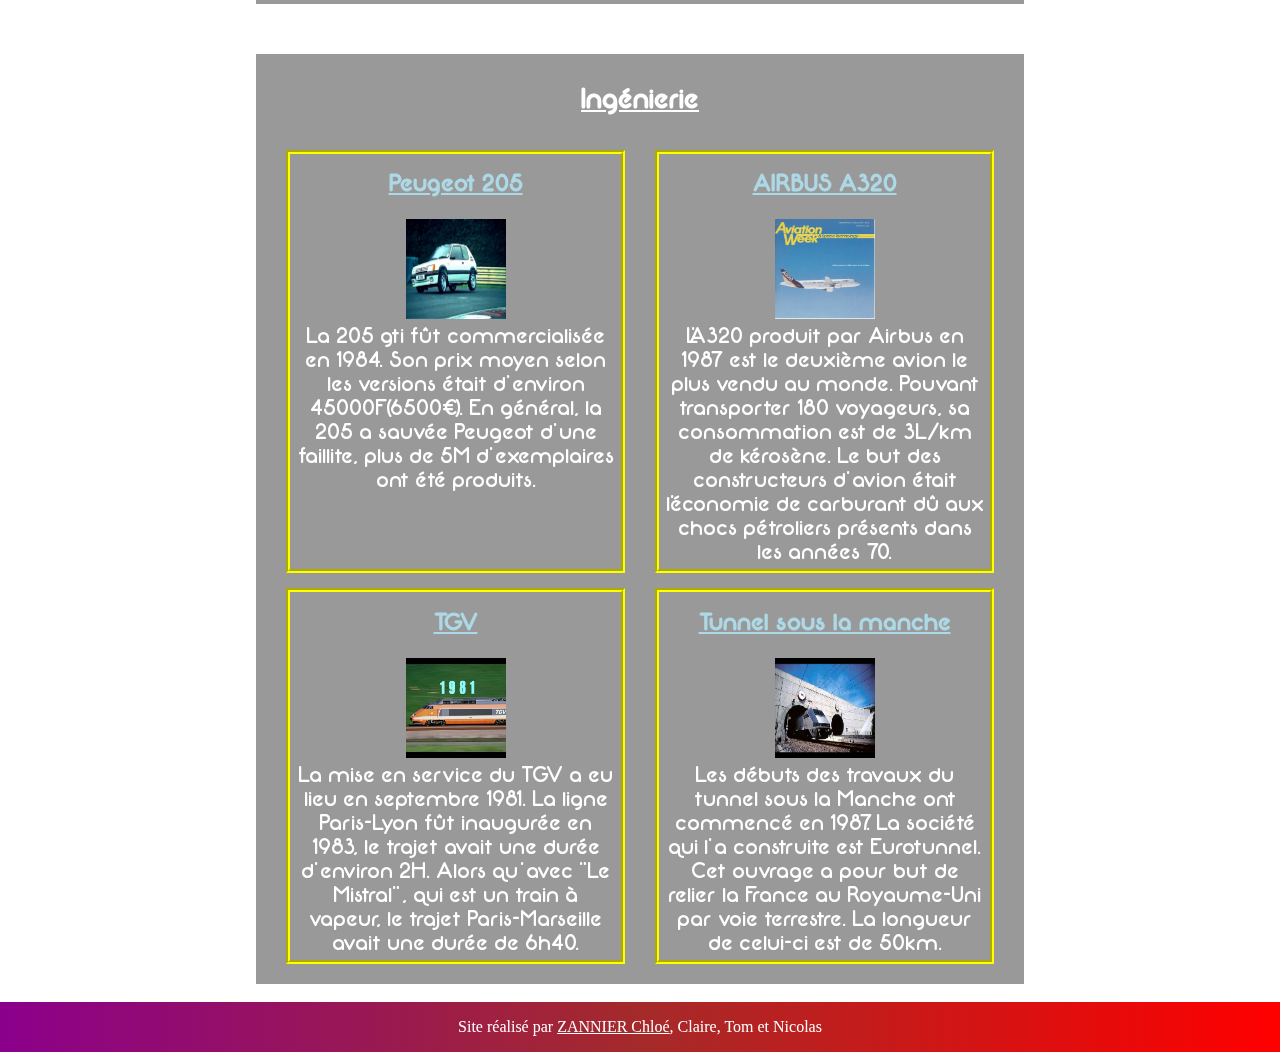
<file: landing/technologie.html>
<!DOCTYPE html>
<html>
   <head>
        <meta charset="utf-8" />
        <title>Annees_80</title>
        <link rel ="stylesheet" media="screen and (min-width:721px)" href="../style/index_css.css" />
        <link rel ="stylesheet" media="screen and (max-width:721px)" href="../style/mobile.css" />
    </head>
    <img src="../image/fond.jpg" id="fond">
    <img src="../image/fond-noir.jpg" id="fond2">
<body>
    <a id="bouton" href="#">Haut de page </a>
    <header class="DevHead">
        <h1 class="GrosTitre"><span style="color:#2EFE2E">Les</span><span style="color: red"> Années </span><span style="color: yellow">1980</span></h1>
    
               <div id="menu">
            <ul class="premierUL">
                <li>
                    <a href="../index.html">Accueil</a>
                </li>
                <li>
                    <a href="culture.html">Culture</a>
                    <div class="sousMenu">
                        <ul class="deuxUL">
                            <li><a href="culture.html#musique">La Musique</a></li>
                            <li><a href="culture.html#tele">La Télévision</a></li>
                            <li><a href="culture.html#cine">Le Cinéma</a></li>
                            <li><a href="culture.html#mode">La Mode</a></li>
                        </ul>
                    </div>
                </li>
                <li>
                    <a href="politique.html">Politique / Social </a>
                    <div class="sousMenu">
                        <ul class="deuxUL">
                            <li><a href="politique.html#france">En France</a></li>
                            <li><a href="politique.html#monde">Dans le Monde</a></li>
                        </ul>
                    </div>
                </li>
                <li>
                    <a href="technologie.html">La Technologie</a>
                    <div class="sousMenu">
                        <ul class="deuxUL">
                            <li><a href="technologie.html#ordi">L'informatique</a></li>
                            <li><a href="technologie.html#ing">L'ingénierie</a></li>
                        </ul>
                    </div>
                </li>
                <li>
                    <a href="decouvertes.html"> Sciences</a>
                    <div class="sousMenu">
                        <ul class="deuxUL">
                            <li><a href="decouvertes.html#progression">Progression médicale </a></li>
                            <li><a href="decouvertes.html#science">La Science</a></li>
                            <li><a href="decouvertes.html#climat">Premier pas vers l'écologie </a></li>
                        </ul>
                    </div>
                </li>
                <li>
                    <a href="date.html">Grandes Dates</a>
                    <div class="sousMenu">
                        <ul class="deuxUL">
                            <li><a href="date.html#histoire">Historiques</a></li>
                            <li><a href="date.html#quotidien">Du Quotidien</a></li>
                        </ul>
                    </div>
                </li>
                <li><a href="sito.html">Sitographie</a></li>
            </ul>
        </div>
    </header>
    <section id="ordi"> <!-- style="text-indent" Pour créer un alinéa-->
     <h1 class="titre">Informatique</h1>
      <div class="largeurDIV centrage"><!-- div principale ou les cases seront placé-->
        <div class="posiTion margbottom padtop"><!--div par étage -->
            <div class="largeurCase margCote textePos2 "><!-- chaque cases -->
                <h1 class="Titre2">NES</h1>
            <p>
                <img src="../image/nes.jpg" alt="Image de la NES" class="imgpetite"><br/>
                La Nintendo Entertainment System est sortie en 1983 au Japon et 1987 en France. Elle est l'une des consoles mythiques, et c'est très bien vendu. Durant cette décennie Nintendo avait un quasi monopole fasse à Sega.
            </p>
            </div>
            <div class="largeurCase margCote textePos2">
                <h1 class="Titre2">Mega Drive</h1>
            <p>
                <img src="../image/megadrive.jpg" alt="Image de la NES" class="imgpetite"><br/>
                La Mega Drive est née en 1988 et construite par Sega un constructeur japonnais. Presque 1000 jeux étaient disponibles sur cette console. Dans le monde environ 37M d'unités ont été vendues contre 62M pour la NES.
            </div>
            <div class="largeurCase margCote textePos2 ">
                <h1 class="Titre2">CD</h1>
            <p>
                <img src="../image/cd.jpg" alt="Image de la NES" class="imgpetite"><br/>
                Le disque compact à lecteur laser est commercialisé en 1982 par l'association de Philips et Sony. Ils peuvent contenir en moyenne 700Mo. Les avantages sont considérables comparés aux vinyles qui ont une fragilité déconcertante et une qualité audio possédant des parasites.
            </p>
            </div>
        </div>
        <div class="posiTion margtop padbottom">
            <div class="largeurCase2 margCote textePos2">
                <h1 class="Titre2">MSDOS</h1>
            <p>
                <img src="../image/msdos.jpg" class="imgpetite" alt="Image du logo de MSDOS"><br/>
                MSDOS est créé en 1981 par Bill Gates. Après l'accord réalisé avec IBM, il a eu comme projet de créer un système d'exploitation pour les ordinateurs d'IBM. MSDOS fût gardé comme base du système de Windows jusqu'à la version XP de celle-ci.
            </p>
            </div>
            <div class="largeurCase2 margCote textePos2 ">
                <h1 class="Titre2">TCP/IP Arpanet et IPv4</h1>
            <p>
                <img src="../image/ipv4.png" class="imgpetite" alt="explication d'un ipv4"><br/>
                Le protocole TCP/IP et l'IPv4 sont l'une des bases d'internet. Le TCP/IP a été adopté par Arpanet en 1983 et assure un transfert de données plus fiable. Ensuite l'IPv4 fût réalisée en 1980, elle a pour but de différencier chaque utilisateur du réseau.
            </p>
            </div>
            <div class="largeurCase2 margCote textePos2 ">
              <h1 class="Titre2">Minitel</h1>
            <p>
                <img src="../image/minitel.jpg" class="imgpetite" alt="pas d'image"><br/>
                Le Minitel est une icône française de ces années. Ce nouveau moyen de communication autre que le téléphone a charmé beaucoup de monde. Une messagerie était disponible, tout comme un annuaire et la presse.
            </p>
            </div>
        </div>
      </div>
    </section>
    <section id="ing">
      <h1 class="titre">Ingénierie</h1>
      <div class="largeurDIV centrage">
        <div class="posiTion margbottom padtop">
            <div class="largeurCase margCote textePos2">
                <h1 class="Titre2">Peugeot 205</h1>
            <p>
                <img src="../image/205gti.jpg" class="imgpetite" alt="Image d'une Peugeot 205"><br/>
                La 205 gti fût commercialisée en 1984. Son prix moyen selon les versions était d'environ 45000F(6500€). En général, la 205 a sauvée Peugeot d'une faillite, plus de 5M d'exemplaires ont été produits.
            </p>
            </div>
            <div class="largeurCase margCote textePos2">
                <h1 class="Titre2">AIRBUS A320</h1>
            <p>
                <img src="../image/A320.jpg" class="imgpetite" alt="Image d'un avion"><br/>
                L'A320 produit par Airbus en 1987 est le deuxième avion le plus vendu au monde. Pouvant transporter 180 voyageurs, sa consommation est de 3L/km de kérosène. Le but des constructeurs d'avion était l'économie de carburant dû aux chocs pétroliers présents dans les années 70.
            </p>
            </div>
        </div>
        <div class="posiTion margtop padbottom">
            <div class="largeurCase margCote textePos2">
                <h1 class="Titre2">TGV</h1>
            <p>
                <img src="../image/tgv.jpg" class="imgpetite" alt="Image du TGV"><br/>
                La mise en service du TGV a eu lieu en septembre 1981. La ligne Paris-Lyon fût inaugurée en 1983, le trajet avait une durée d'environ 2H. Alors qu'avec "Le Mistral", qui est un train à vapeur, le trajet Paris-Marseille avait une durée de 6h40. 
            </p>
            </div>
            <div class="largeurCase margCote textePos2">
                <h1 class="Titre2">Tunnel sous la manche</h1>
            <p>
                <img src="../image/tu_manche.jpg" class="imgpetite" alt="Représentation de l'entrée du tunnel sous la manche"><br/>
                Les débuts des travaux du tunnel sous la Manche ont commencé en 1987. La société qui l'a construite est Eurotunnel. Cet ouvrage a pour but de relier la France au Royaume-Uni par voie terrestre. La longueur de celui-ci est de 50km.
            </p>
            </div>
        </div>
      </div>
     </section><br/>


    
    <footer>
        <p>Site réalisé par <a  href="mailto:zannierchloe@gmail.com">ZANNIER Chloé</a>, Claire, Tom et Nicolas</p>
    </footer>
    
</body>
</html>
</file>
<file: style/index_css.css>
/* LES POLICES IMPORTEES */
@font-face{
	font-family: PolTitre ;
	src:url("../polices/Blenda Script.otf");
}
@font-face{
	font-family: PolSousTitre ;
	src:url("../polices/Neon.ttf");
}


/* LE MENU DEROULANT */
#menu {
	cursor: default;
	min-height:50px; 
	line-height: 50px;
	font-size: 20px;
    background-color: transparent;
    font-family: PolSousTitre ;
}
#menu li {
	margin: 0 auto 0 auto;
}

#menu li  a {
    display: block;
    color: white;
    text-decoration: none;
    padding : 5px
}
#menu li a:hover {
    color:chartreuse;
    border-bottom: dashed orange 4px;
    border-radius: 30%
}
#menu ul li .sousMenu {
    display:none;
}
#menu ul li:hover .sousMenu {
    display: flex;
    position: absolute;

}
.sousMenu{
    background-color: silver;
    width: auto;
}
.premierUL{
    margin: 0;
    padding: 0;
    text-align: center;
    display: flex;
}
.deuxUL{
    display: flex;
    flex-direction: column;
    padding: 10px;
}

/* LE MENU DE L'ACCUEIL */
nav li{
	display: inline;
	padding-left :20px;
	font-size: 24px
}

/* BOUTON RETOUR HAUT DE PAGE */
#bouton{
	font-family: PolTitre;
	position: fixed;
	color: #A9F5F2;
	font-size: 20px;
	text-align: center;
	text-decoration: none;
	top: 80%;
	left: 85%;
	border: groove pink 3px;
	border-radius: 40%;
	padding: 2%;
	max-width: 100px;
	background-image: url("../image/neongaz.png");
	background-size: cover;
	transition: 4s;

}
#bouton:before{
	content: '';
	display: block;
	position: absolute;
	max-width: 100px;
	height: 100%
	left:0;
	top: 0;
	transform: translateX(-130px) skewX(-15deg);
}
#bouton:after{
	content: '';
    display: block;
    position: absolute;
    width: 30px;
    height: 100%;
    left: 30px;
    top: 0;
    text-decoration: none;
    transform: translateX(300px) skewX(-15deg);
}
#bouton:hover{
	color: white;
	cursor: pointer;
}

/*LE CSS QUI SERA UTILISé PARTOUT*/
body{
	margin: 0;
	cursor: url("../image/pointeur1.png"), pointer;
}
section{
	color:white;
	font-family: PolSousTitre;
	font-size: 22px;
	background-color: rgba(128,128,128,0.8);
	padding: 15px;
	text-align: justify;
	margin-top: 50px;
	margin-left: 20%;
	margin-right: 20%;
}
section p {
	margin: 0;
	padding:5px;
}
footer{
	background-image:linear-gradient(to right,darkmagenta,brown,red);
	color: white;
	line-height: 50px;
	width: 100%;
	margin:0;
}
footer a {
	color: white;
	text-decoration: underline;
}
footer a:hover{
	font-weight: bold;
	color: yellow
}
footer p {
	margin:0;
	text-align:center;
}
ul{
	list-style-type: none;
}
#fond {			/* pour l'image de fond qui prend toute la largeur*/
	left: 0;
	min-height: 100%;
	position: fixed;
	top: 0;
	width: 100%;
	z-index: -999;
}

#fond2 {	/* fond utilisé pour le mobile*/
	display:none;
}

/* LE CSS DES TITRES */
.GrosTitre{				/*Titre principal*/
	font-family: PolTitre;
	text-align: center;
	margin: auto;
	min-height: 190px;	
	line-height: 190px;
}
.titre{					/*Titre H1*/
	font-size: 28px;
	text-decoration: underline;
	text-align: center;
	margin: 0;
	padding: 2%
}
.Titre2{				/*Titre H2*/
	font-size: 24px;
	color: lightblue;
	text-decoration:underline;
	text-transform: none;
	text-align: center;

}

/*	CSS DES LIENS PAR DEFAUT	*/
a:visited{
     color: #2EFE2E;
}
a{
	color: #58FAF4;
} 


/* CSS DU MENU PRINCIPAL*/
#mainHead{
	border: 5px lightblue solid;
	background-color: rgba(192,192,192,0.5);
	border-radius: 20%; 
	min-height: 200px;
	text-shadow: 2px 2px 4px black;
	box-shadow: 0px 6px 6px 6px lightblue;
	font-size: 50px;
}
#mainTitre{
	font-family: PolTitre;
	text-align: center;
	margin: auto;
	min-height: 190px;	
	line-height: 190px;
}
#mainNav{
	font-family: PolSousTitre ;
	font-size: 20px;
	margin-top: 20px;
	padding :10px;
	text-align: center;
	cursor: default;
	text-align: center;
}

/* LE CSS POUR LE HEADER DES AUTRES PARTIES */
.DevHead{
	border: 5px black solid;
	min-height: 200px;
	text-shadow: 2px 2px 4px black;
	box-shadow: 0px 6px 6px 6px black;
	font-size: 40px
}

/* CSS DE LA CULTURE */
.largeurDIV{
	width: 100%
}
.largeurCase{
	width: 75%;
	border: groove yellow 4px;
}
.centrage{
	margin-left: auto;
	margin-right: auto;
}
.posiTion{
	display: flex;
}
.margCote{
	margin-left: 15px;
	margin-right: 15px;
}
.margbottom{
	margin-bottom: 15px;
	margin-top: 15px;
}
.margetop{
	margin-top: 15px;
}
.padtop{
	padding-top: 5px;
}
.padbottom{
	padding-bottom: 5px;
}
.textePos{
	text-align: justify;
}
.textePos2{
	text-align: center
}
.auteurs{
	text-align: center
}
.auteurs a {
	color:lightblue;
	text-decoration:none;
}
.enrobe{
	padding: 10px;
}
.enrobe li{
	text-decoration: underline;
}
.resume{
	font-style: italic;
	font-size: 20px;
	margin-left: 50px;
	margin-right: 50px;
}


/* LE CSS DES IMAGES */
#invisiblepc {
	display:none;
}

.IMGtailleW{					/*Taille des images avec largeur fixe*/
	width: 400px;
	height: auto;
	vertical-align: top;
}
.IMGtaille{
	width: auto;				/*Taille des images avec hauteur fixe*/
	height: 300px;
}

.gauche{
    float: left;
    padding-right: 10px;
}
.droite{
    float: right;
    padding-left: 10px;
}
.ligne{
	display: inline-block;
}
.hauteur{
	height: 250px;
	margin: 0 20px 0 20px;
}
figure{
	text-align: center;
}
figure img{
	height: 200px
}
iframe{
	padding: 15px;
}
.img {
    max-width: 200px;
    max-height: 200px;
}
.imgpetite{
    width: 100px;
    height: 100px;
    position: relative;

}
.largeurCase{
    width: 75%;
    border: groove yellow 4px;
}
.largeurCase2{
    width: 100%;
    position: relative;
    border: groove yellow 4px;
}

/* LES TABLEAUX */
table{
	border-collapse: collapse;
}
.tab1{
	border : orange groove 3px;
}
th{
	width: 100px;
	text-align: center;
	border : solid orange 3px;
	background-color: rgba(254, 163, 71,0.5);
}
td{
	text-align: center;
	border: orange groove 3px;
	background-color: rgba(128, 208, 208,0.3);
}
caption{
	margin: 5px
}
#histoire{
	text-decoration: underline;
}
#quotidien{
	text-decoration: underline;
}
</file>
<file: style/mobile.css>
/*LES POLICES IMPORTEES*/
@font-face{
	font-family: PolTitre ;
	src:url("../polices/Blenda Script.otf");
}
@font-face{
	font-family: PolSousTitre ;
	src:url("../polices/Neon.ttf");
}
@font-face{
	font-family: PolTexte ;
	src:url("../polices/Lazer84.ttf");
}

#fond2{			/* pour l'image de fond qui prend toute la largeur*/
	left: 0;
	min-height: 100%;
	position: fixed;
	top: 0;
	width: 100%;
	z-index: -999;
}
#fond{
	display: none;
}
header{
	background-color: rgba(0, 0, 0, 0.451);
}
body{
	margin:0;
}
section{
	color:white;
	font-family: PolSousTitre;
	font-size: 18px;
	background-color: rgba(0,0,0,0.4);
	text-align: justify;
	padding: 10px;
	margin-top: 30px;
	margin-left: 5%;
	margin-right: 5%;
}
section p {
	margin: 0;
	padding: 20px;
}
footer{
	background-color: #577284;
	color: white;
}
footer a{
	color: white;
}
footer p{
	margin-bottom: 0;
	padding: 10px;
}
#GrosTitre{
	font-family: PolTitre;
	text-align: center;
	margin: auto;
	min-height: 100px;	
	line-height: 100px;
	font-size: 50px;
	color: white;
}
li{
	font-size: 20px;
}


.imgpetite {
	display:none;
}
.gauche{
	display: none;
}
.droite{
	display:none;
}
.titre{
	font-size: 28px;
	color: rgb(18, 145, 203);
	text-decoration: underline;
	text-align: center;
	margin: 0;
	padding: 2%
}
.Titre2{
    font-size: 24px;
    color: lightblue;
    text-decoration:underline;
    text-transform: none;
    text-align: center;
}
.invisible{
	display: none;
}
.vid{
	display:none;
}






#bouton{
	display: none;
}
#menu {
	cursor: default;
	min-height:50px; 
	line-height: 50px;
    background-color: transparent;
    font-family: PolSousTitre ;
}
#menu li {
	margin: 0 auto 0 auto;
}
#menu li  a {
    display: block;
    color: white;
    text-decoration: none;
    padding : 5px
}
#menu ul li .sousMenu {
    display:none;
}
.sousMenu{
    background-color: silver;
    width: auto;
}
#menu ul li:hover .sousMenu{
    display: none;
    position: initial;
}
#menu ul li a:focus + .sousMenu{
    display: flex;
}
#menu ul li a:focus + .sousMenu ul {
    flex-direction: column;
    width: 100%;
}
#menu ul {
    flex-direction: column;
}
</file>
